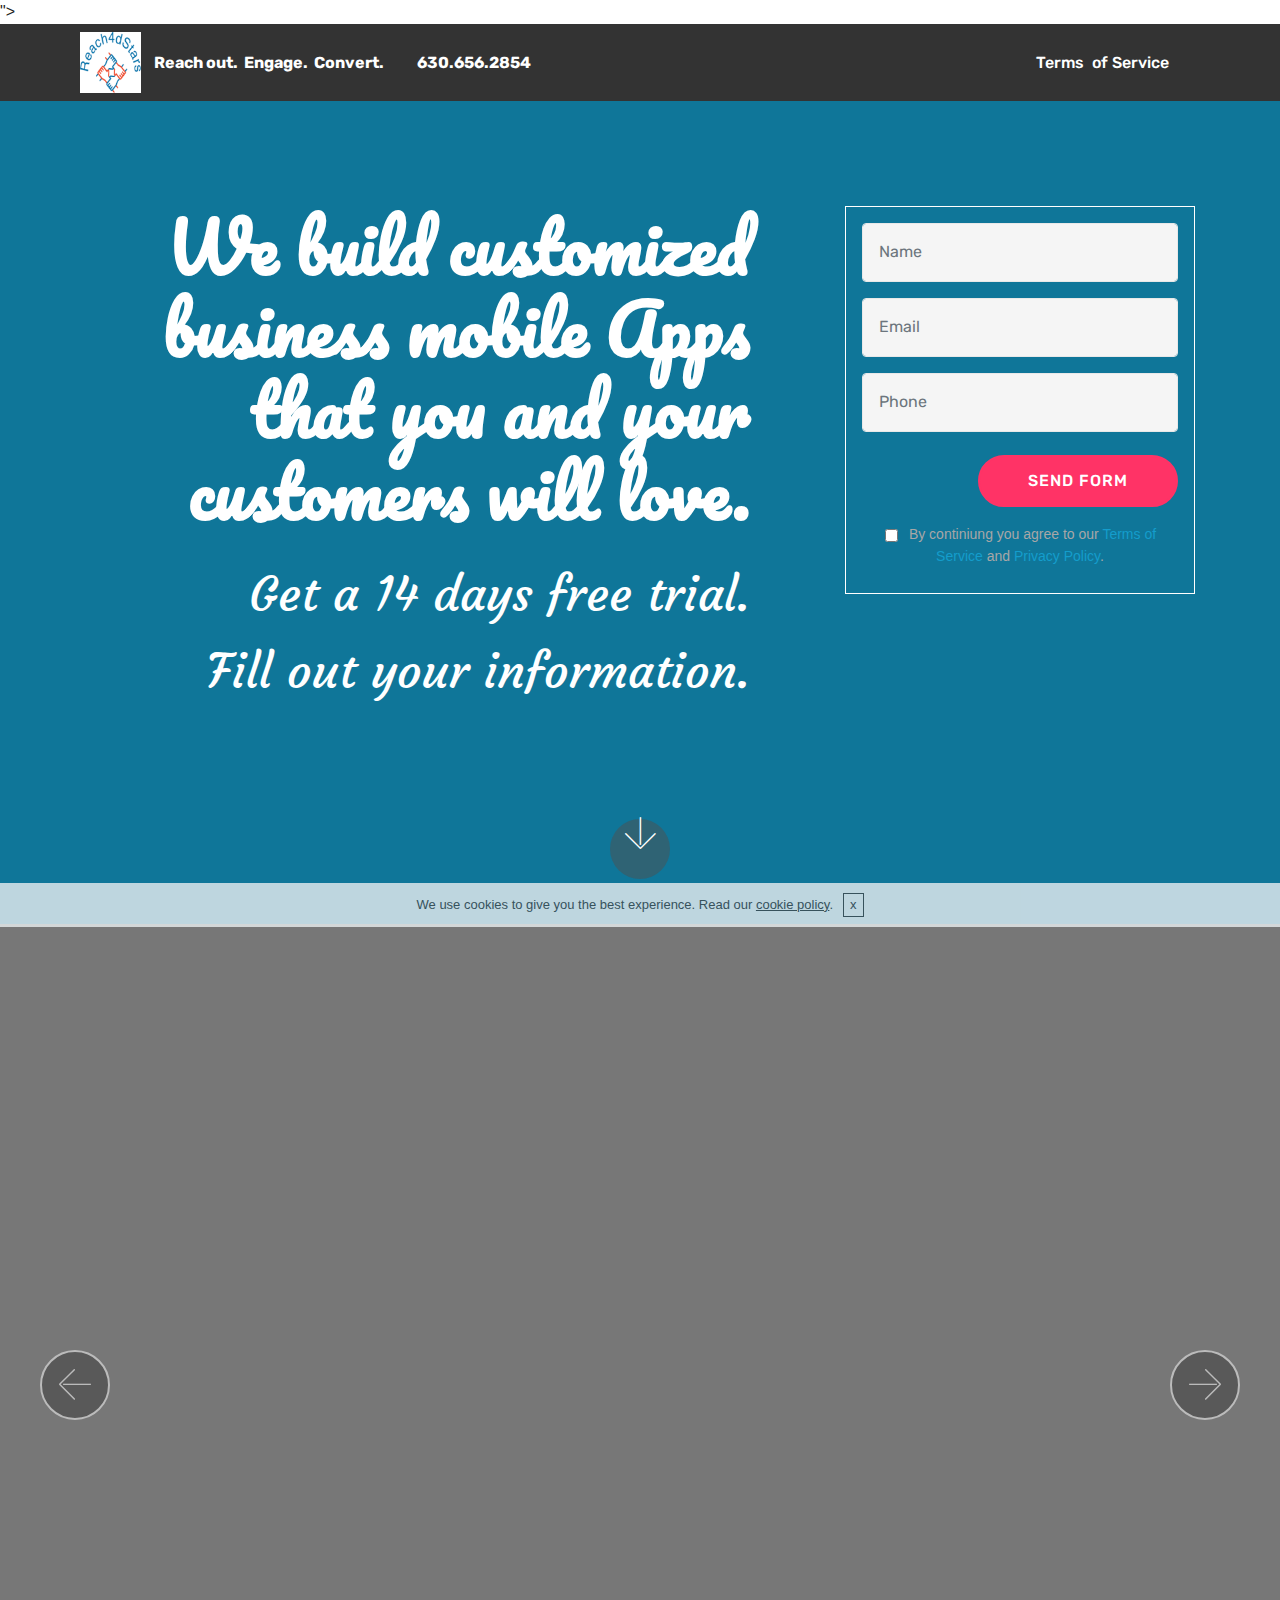
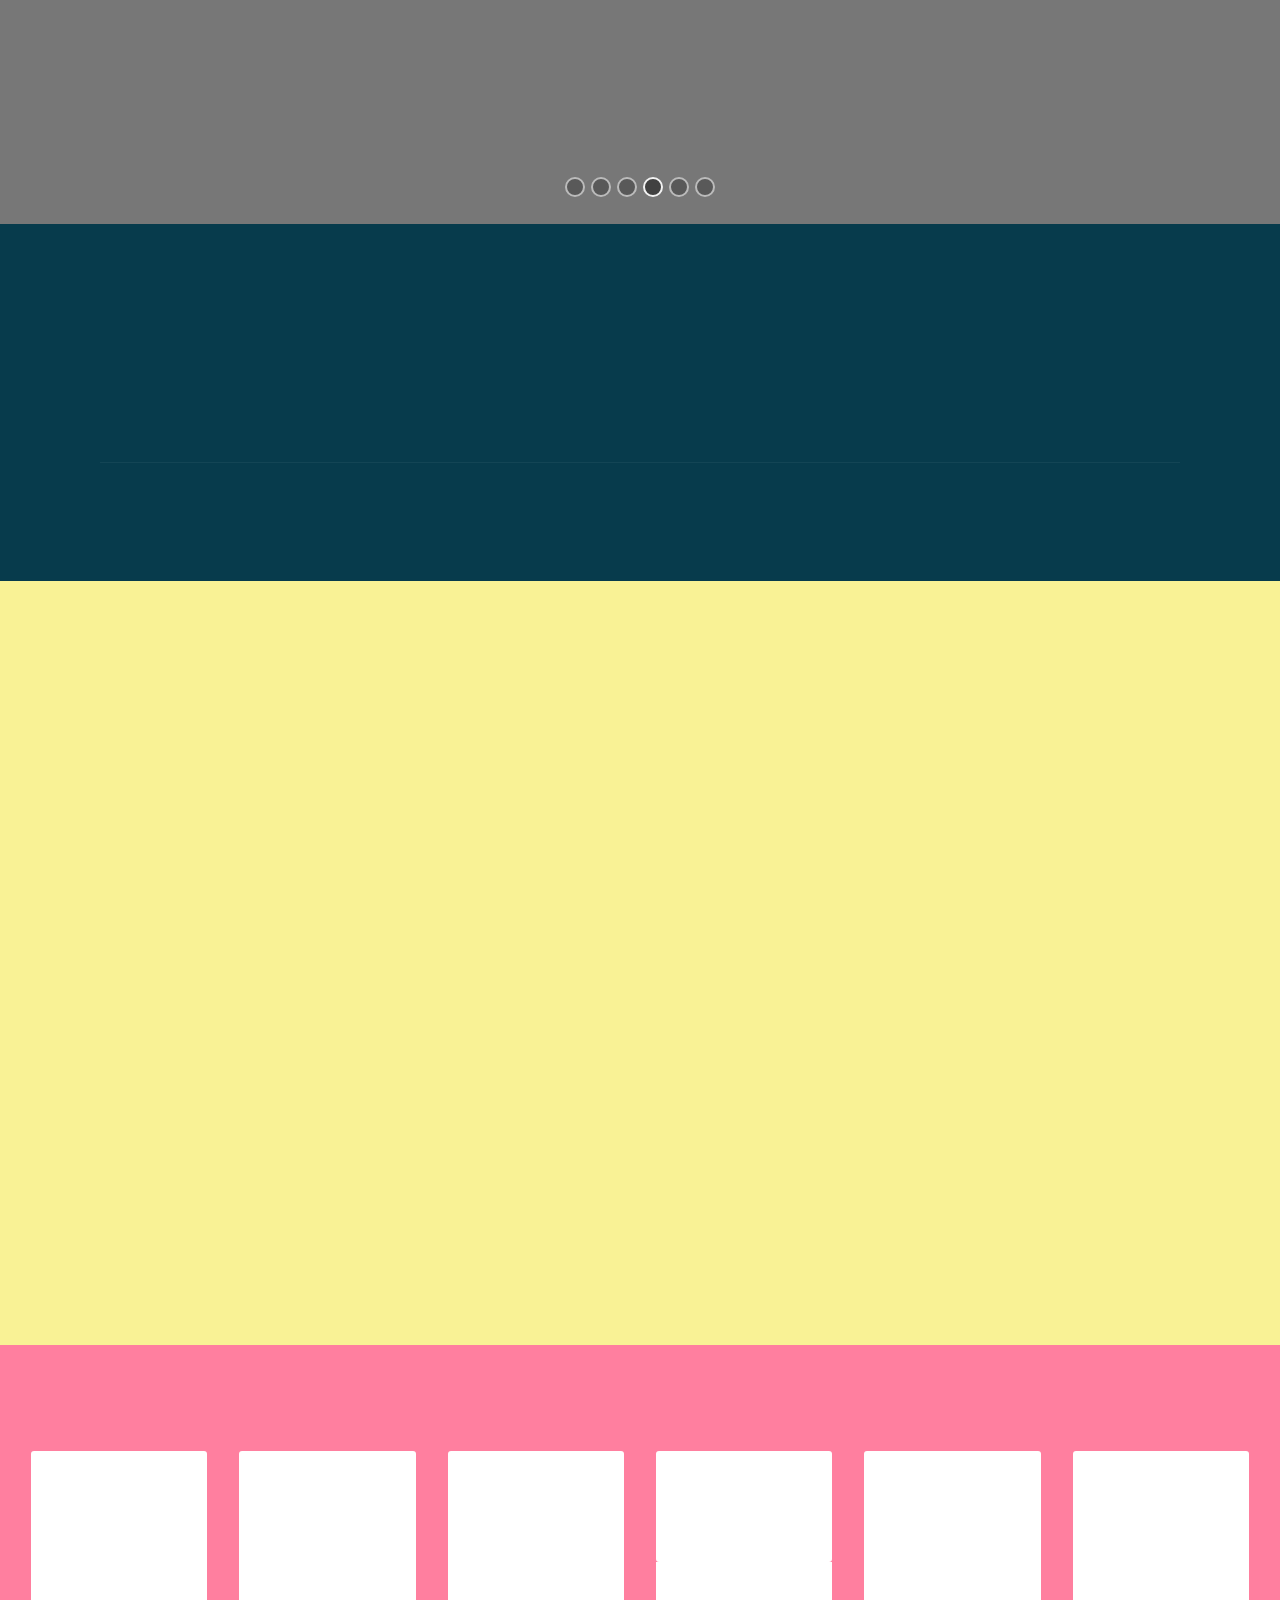
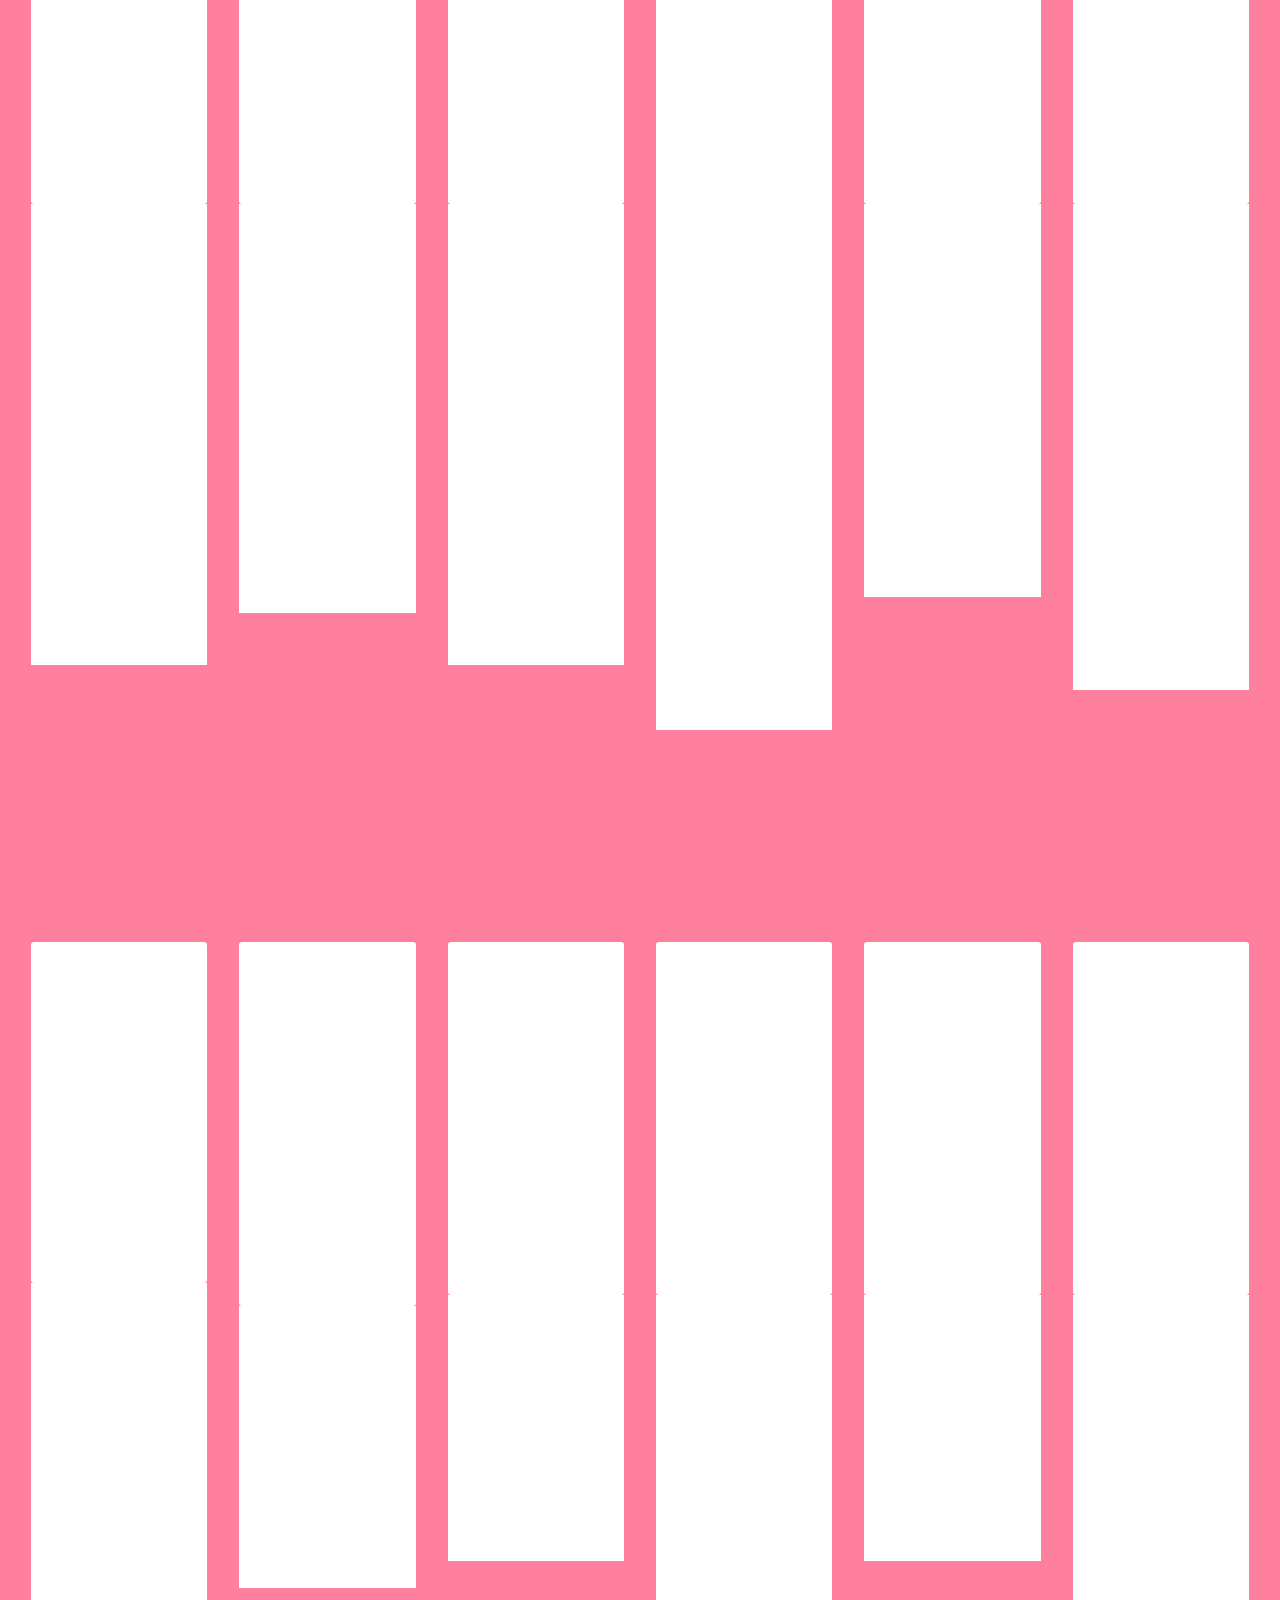
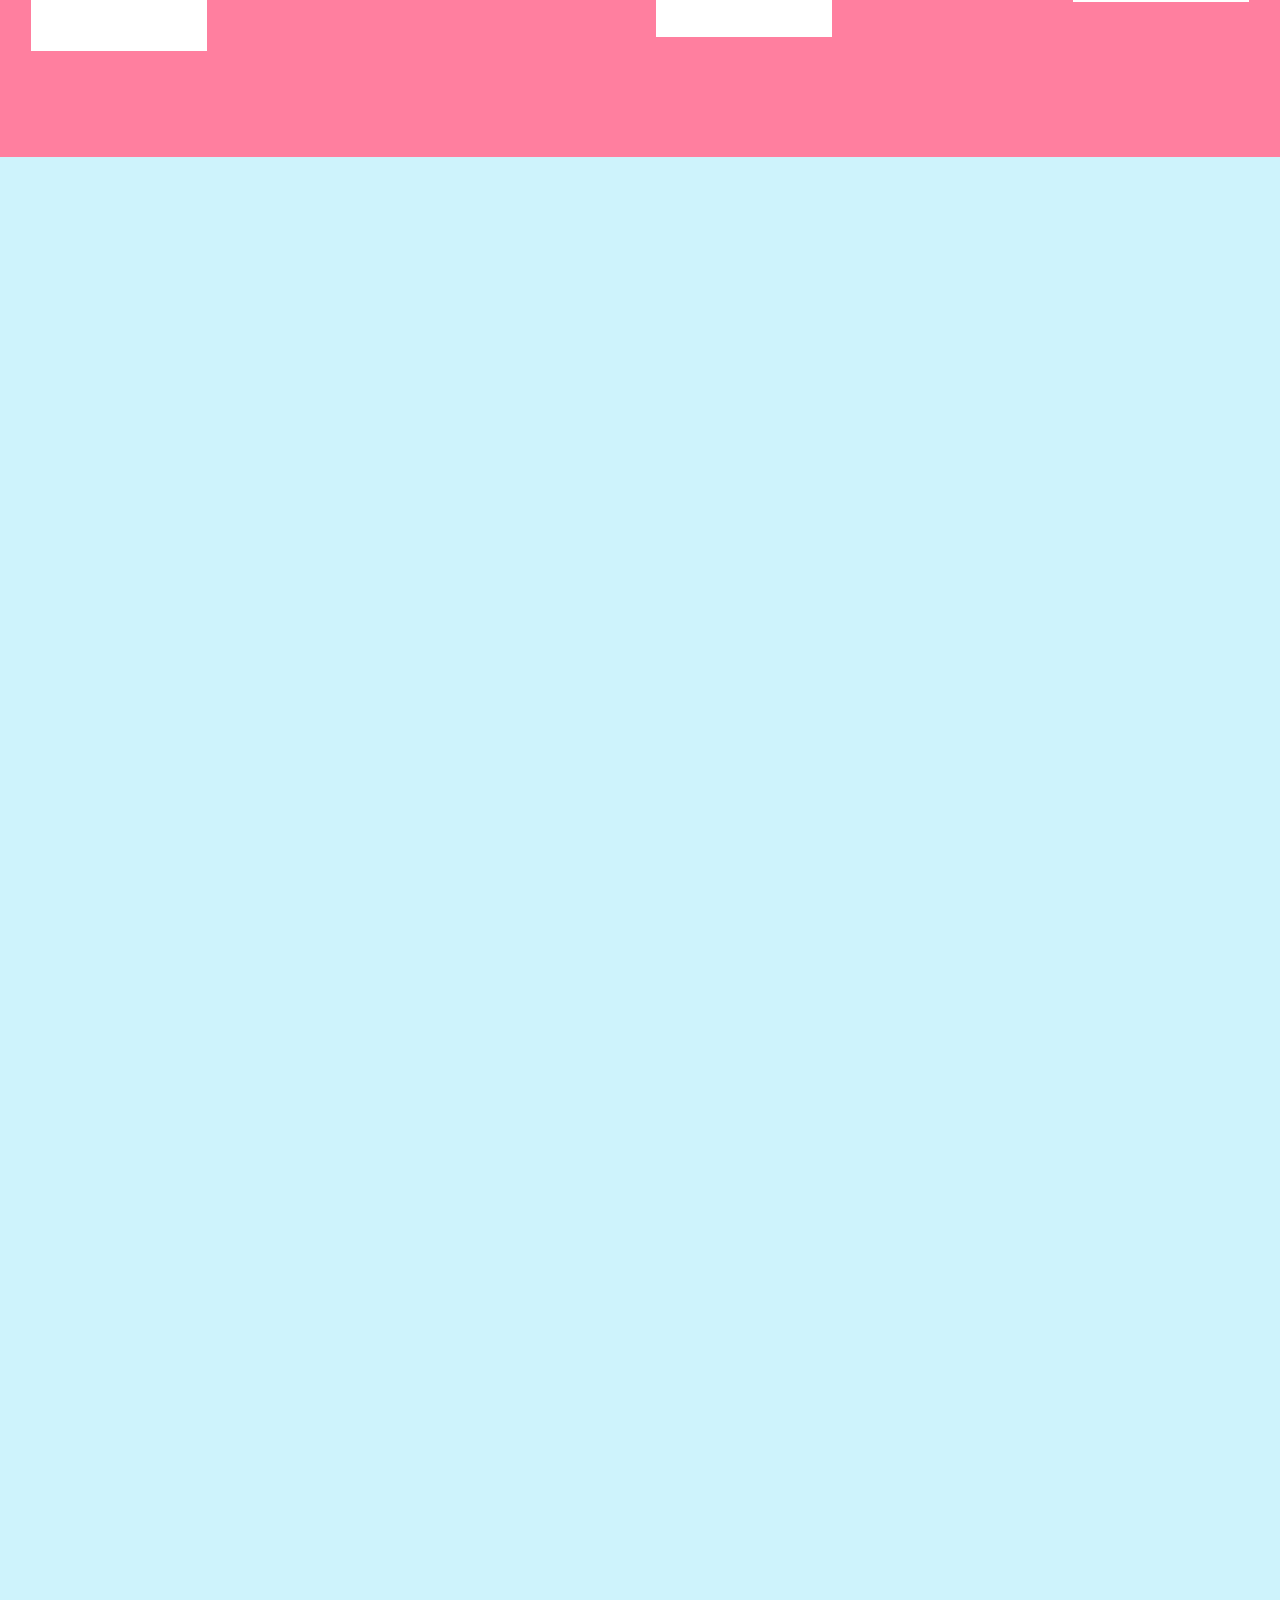
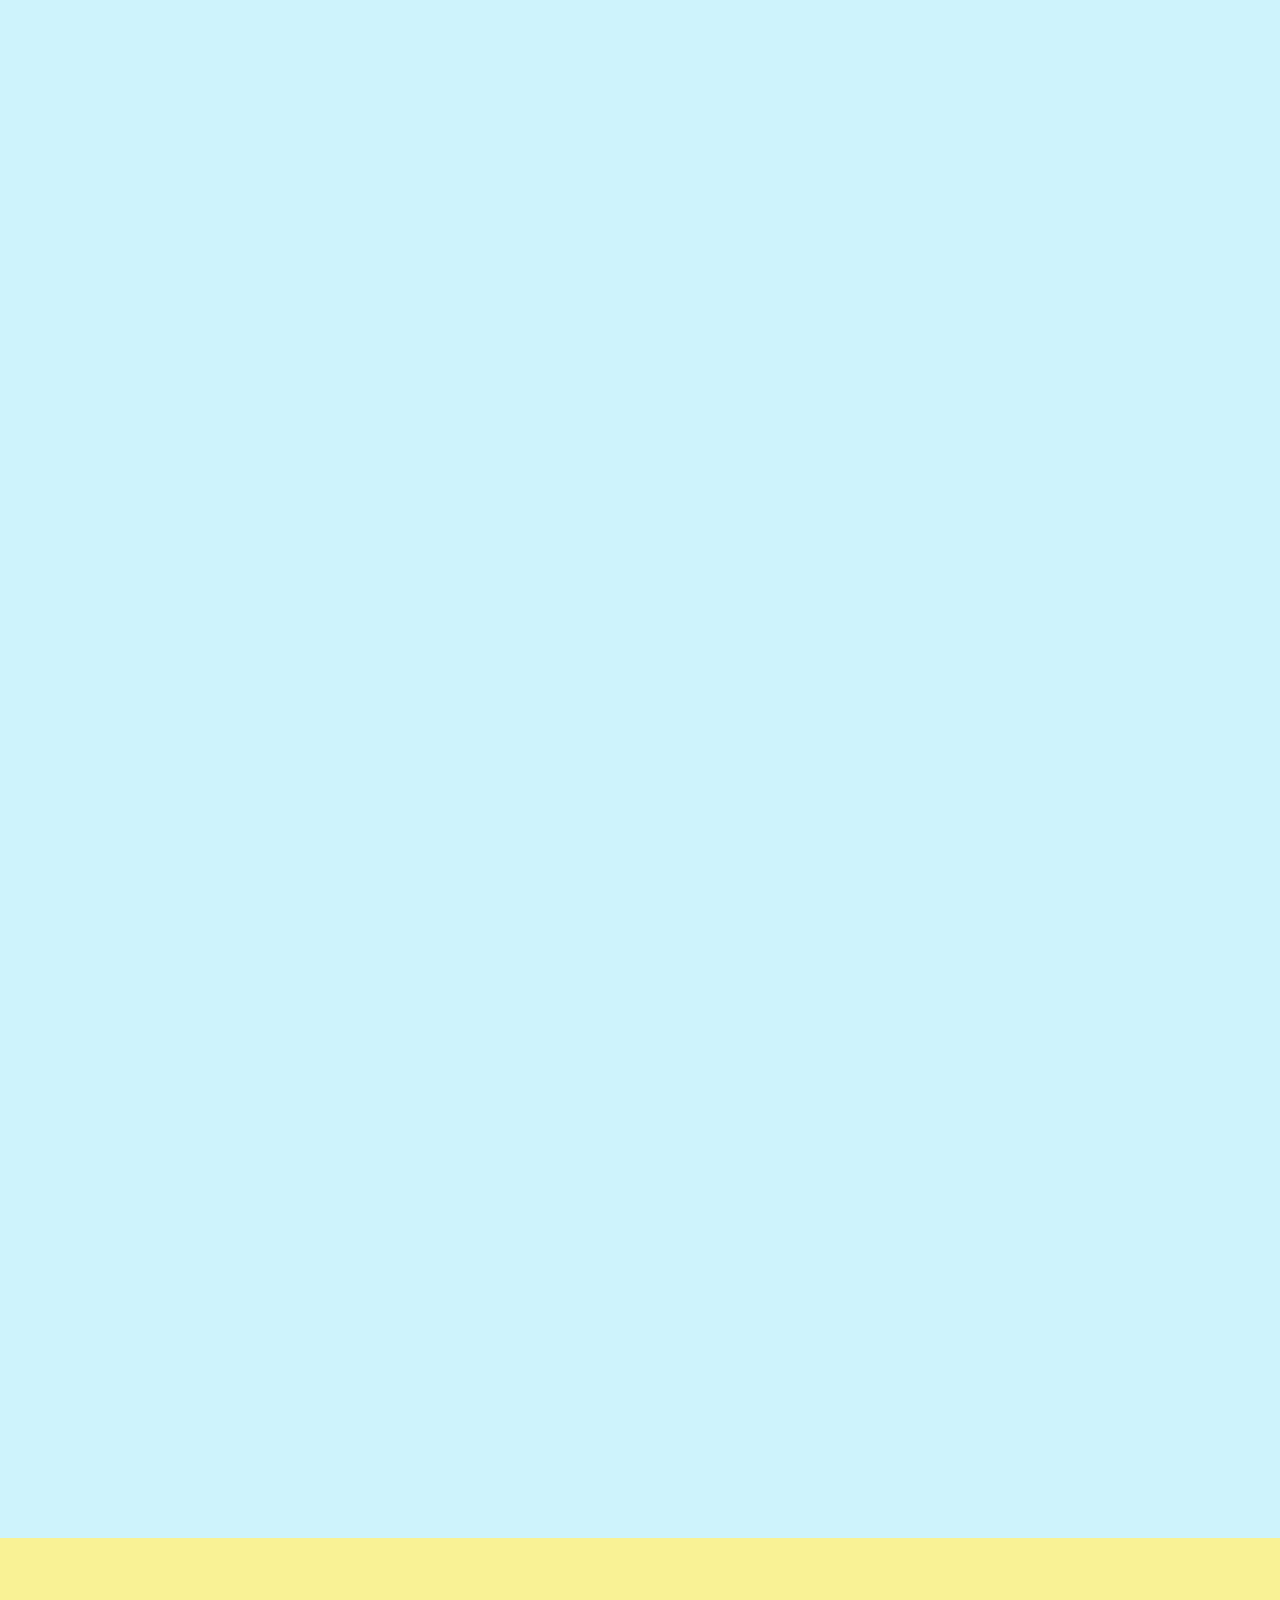
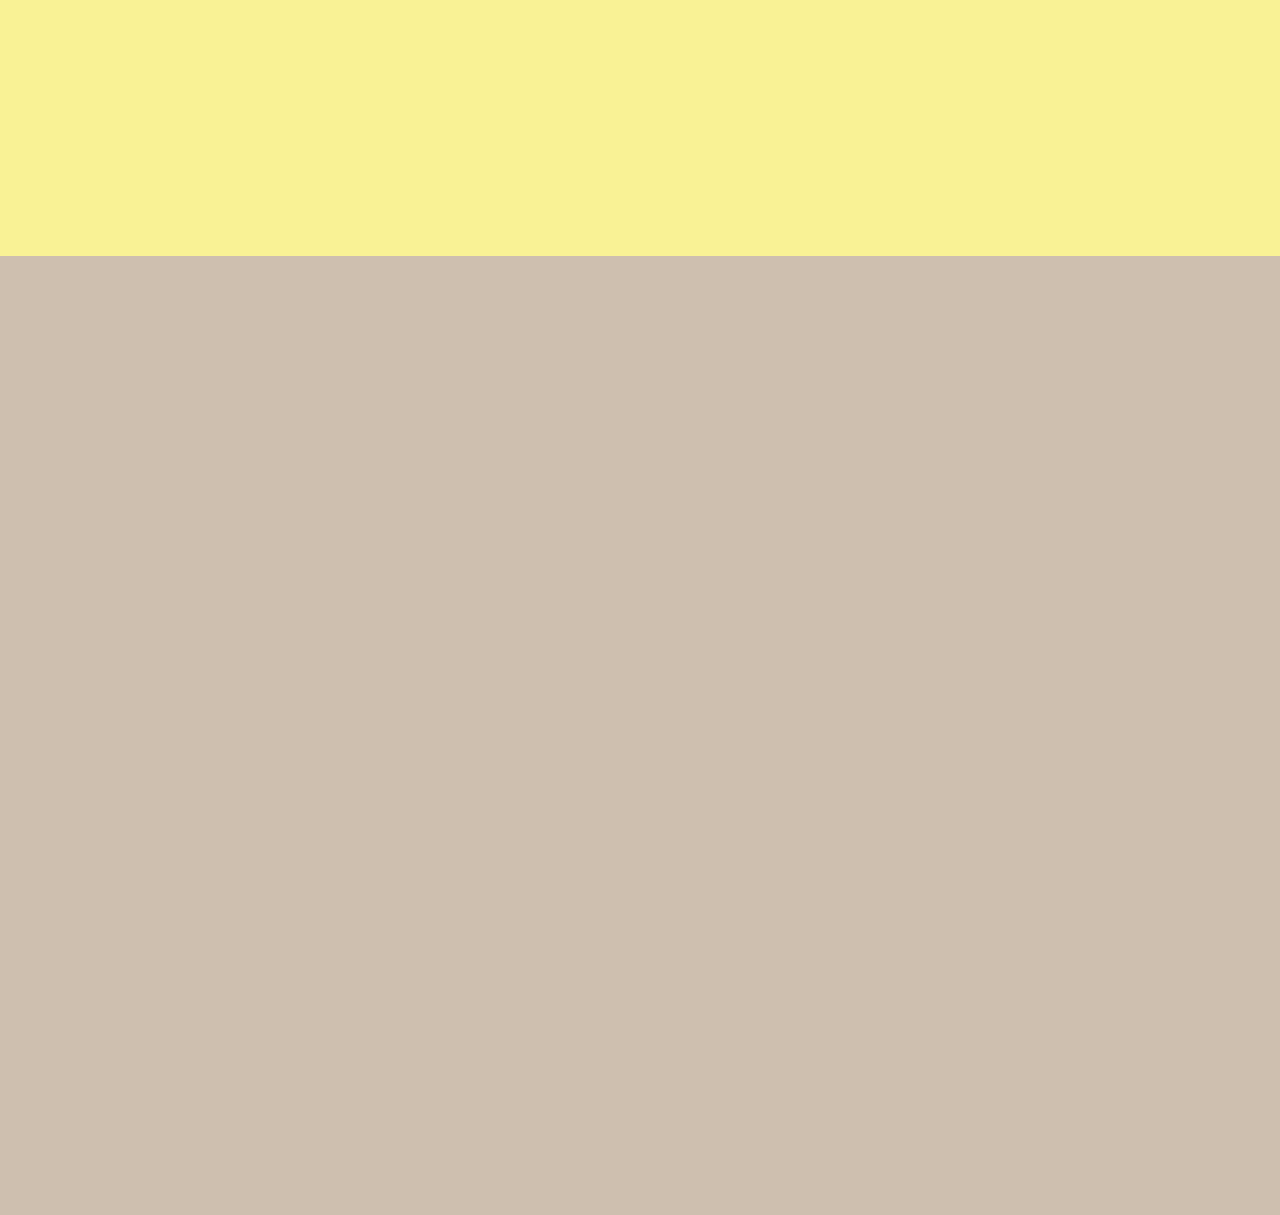
<file: app_builder/index.html>
<!DOCTYPE html>
<html >
<head>
  <!-- Site made with Mobirise Website Builder v4.7.7, https://mobirise.com -->
  <meta charset="UTF-8">
  <meta http-equiv="X-UA-Compatible" content="IE=edge">
  <meta name="generator" content="Mobirise v4.7.7, mobirise.com">
  <meta name="viewport" content="width=device-width, initial-scale=1, minimum-scale=1">
  <link rel="shortcut icon" href="assets/images/logo75-96x96.png" type="image/x-icon">
  <meta name="description" content="<!--metatags-->
<app builder, Reach4dStar app creator, 630 656 2854, Frances Endencia </>

<!-- Facebook Pixel Code -->
<script>
  !function(f,b,e,v,n,t,s)
  {if(f.fbq)return;n=f.fbq=function(){n.callMethod?
  n.callMethod.apply(n,arguments):n.queue.push(arguments)};
  if(!f._fbq)f._fbq=n;n.push=n;n.loaded=!0;n.version='2.0';
  n.queue=[];t=b.createElement(e);t.async=!0;
  t.src=v;s=b.getElementsByTagName(e)[0];
  s.parentNode.insertBefore(t,s)}(window, document,'script',
  'https://connect.facebook.net/en_US/fbevents.js');
  fbq('init', '760029614157527');
  fbq('track', 'PageView');
</script>
<noscript><img height="1" width="1" style="display:none"
  src="https://www.facebook.com/tr?id=760029614157527&ev=PageView&noscript=1"
/></noscript>
<!-- End Facebook Pixel Code -->">
  <title>Home</title>
  <link rel="stylesheet" href="assets/web/assets/mobirise-icons/mobirise-icons.css">
  <link rel="stylesheet" href="assets/tether/tether.min.css">
  <link rel="stylesheet" href="assets/bootstrap/css/bootstrap.min.css">
  <link rel="stylesheet" href="assets/bootstrap/css/bootstrap-grid.min.css">
  <link rel="stylesheet" href="assets/bootstrap/css/bootstrap-reboot.min.css">
  <link rel="stylesheet" href="assets/gdpr-plugin/gdpr-styles.css">
  <link rel="stylesheet" href="assets/animatecss/animate.min.css">
  <link rel="stylesheet" href="assets/socicon/css/styles.css">
  <link rel="stylesheet" href="assets/dropdown/css/style.css">
  <link rel="stylesheet" href="assets/theme/css/style.css">
  <link rel="stylesheet" href="assets/mobirise/css/mbr-additional.css" type="text/css">
  
  
  
</head>
<body>

<!-- Google Analytics -->
<!-- Global site tag (gtag.js) - Google Analytics -->
<script async src="https://www.googletagmanager.com/gtag/js?id=UA-121321414-1"></script>
<script>
  window.dataLayer = window.dataLayer || [];
  function gtag(){dataLayer.push(arguments);}
  gtag('js', new Date());

  gtag('config', 'UA-121321414-1');
</script>
<!-- Facebook Pixel Code -->
<script>
  !function(f,b,e,v,n,t,s)
  {if(f.fbq)return;n=f.fbq=function(){n.callMethod?
  n.callMethod.apply(n,arguments):n.queue.push(arguments)};
  if(!f._fbq)f._fbq=n;n.push=n;n.loaded=!0;n.version='2.0';
  n.queue=[];t=b.createElement(e);t.async=!0;
  t.src=v;s=b.getElementsByTagName(e)[0];
  s.parentNode.insertBefore(t,s)}(window, document,'script',
  'https://connect.facebook.net/en_US/fbevents.js');
  fbq('init', '760029614157527');
  fbq('track', 'PageView');
</script>
<noscript><img height="1" width="1" style="display:none"
  src="https://www.facebook.com/tr?id=760029614157527&ev=PageView&noscript=1"
/></noscript>
<!-- End Facebook Pixel Code -->

<!-- /Google Analytics -->


  <section class="menu cid-qTkzRZLJNu" once="menu" id="menu1-0">

    

    <nav class="navbar navbar-expand beta-menu navbar-dropdown align-items-center navbar-toggleable-sm">
        <button class="navbar-toggler navbar-toggler-right" type="button" data-toggle="collapse" data-target="#navbarSupportedContent" aria-controls="navbarSupportedContent" aria-expanded="false" aria-label="Toggle navigation">
            <div class="hamburger">
                <span></span>
                <span></span>
                <span></span>
                <span></span>
            </div>
        </button>
        <div class="menu-logo">
            <div class="navbar-brand">
                <span class="navbar-logo">
                    <a href="https://reach4dstar.com" target="_blank">
                         <img src="assets/images/logo75-96x96.png" alt="Mobirise" title="" style="height: 3.8rem;">
                    </a>
                </span>
                <span class="navbar-caption-wrap"><a class="navbar-caption text-white display-4" href="https://mobirise.com">Reach out. &nbsp;Engage. &nbsp;Convert. &nbsp; &nbsp; &nbsp; &nbsp; &nbsp; 630.656.2854 &nbsp; &nbsp; &nbsp; &nbsp; &nbsp; &nbsp; &nbsp; &nbsp; &nbsp; &nbsp; &nbsp; &nbsp; &nbsp; &nbsp; &nbsp; &nbsp; &nbsp; &nbsp; &nbsp; &nbsp; &nbsp; &nbsp; &nbsp; &nbsp; &nbsp; &nbsp; &nbsp; &nbsp; &nbsp; &nbsp; &nbsp; &nbsp; &nbsp; &nbsp; &nbsp; &nbsp; &nbsp; &nbsp; &nbsp; &nbsp; &nbsp; &nbsp; &nbsp; &nbsp;</a></span>
            </div>
        </div>
        <div class="collapse navbar-collapse" id="navbarSupportedContent">
            <ul class="navbar-nav nav-dropdown nav-right" data-app-modern-menu="true"><li class="nav-item">
                    <a class="nav-link link text-white display-4" href="page1.html" target="_blank">Terms &nbsp;of Service</a>
                </li>
                <li class="nav-item">
                    <a class="nav-link link text-white display-4" href="https://mobirise.com"></a>
                </li></ul>
            
        </div>
    </nav>
</section>

<section class="engine"><a href="https://mobirise.me/y">html website templates</a></section><section class="cid-qUBcYONJP8 mbr-fullscreen" id="header15-b">

    

    

    <div class="container align-right">
<div class="row">
    <div class="mbr-white col-lg-8 col-md-7 content-container">
        <h1 class="mbr-section-title mbr-bold pb-3 mbr-fonts-style display-1">We build customized business mobile Apps that you and your customers will love.</h1>
        <p class="mbr-text pb-3 mbr-fonts-style display-5">Get a 14 days free trial.<br> Fill out your information.</p>
    </div>
    <div class="col-lg-4 col-md-5">
    <div class="form-container">
        <div class="media-container-column" data-form-type="formoid">
            <div data-form-alert="" hidden="" class="align-center">
                Thanks for filling out the form!
            </div>
            <form class="mbr-form" action="https://mobirise.com/" method="post" data-form-title="Mobirise Form"><input type="hidden" name="email" data-form-email="true" value="steP8TBdZHtx/gTig2pyu+NeY1pBXsPEbhRAyFZq7ApyQSxdtgY/v8nGSvP0wQ5QaCyuUbWSau9OcYFufW+OjZ5e+nDaVCe6cIJvcpKSwONWcY0y7rMbrpJK+v56aozX" data-form-field="Email">
                <div data-for="name">
                    <div class="form-group">
                        <input type="text" class="form-control px-3" name="name" data-form-field="Name" placeholder="Name" required="" id="name-header15-b">
                    </div>
                </div>
                <div data-for="email">
                    <div class="form-group">
                        <input type="email" class="form-control px-3" name="email" data-form-field="Email" placeholder="Email" required="" id="email-header15-b">
                    </div>
                </div>
                <div data-for="phone">
                    <div class="form-group">
                        <input type="tel" class="form-control px-3" name="phone" data-form-field="Phone" placeholder="Phone" id="phone-header15-b">
                    </div>
                </div>
                
                <span class="input-group-btn">
                    <button href="" type="submit" class="btn btn-secondary btn-form display-4">SEND FORM</button>
                </span>
            <span class="gdpr-block "><label><input type="checkbox" name="gdpr" id="gdpr-header15-b" required="">By continiung you agree to our <a href="terms.html">Terms of Service</a> and <a href="policy.html">Privacy Policy</a>.</label></span></form>
        </div>
    </div>
    </div>
</div>
    </div>
    <div class="mbr-arrow hidden-sm-down" aria-hidden="true">
        <a href="#next">
            <i class="mbri-down mbr-iconfont"></i>
        </a>
    </div>
</section>

<section class="carousel slide cid-qUB692qXdG" data-interval="false" id="slider1-3">

    

    <div class="full-screen"><div class="mbr-slider slide carousel" data-pause="true" data-keyboard="false" data-ride="false" data-interval="false"><ol class="carousel-indicators"><li data-app-prevent-settings="" data-target="#slider1-3" data-slide-to="0"></li><li data-app-prevent-settings="" data-target="#slider1-3" data-slide-to="1"></li><li data-app-prevent-settings="" data-target="#slider1-3" data-slide-to="2"></li><li data-app-prevent-settings="" data-target="#slider1-3" class=" active" data-slide-to="3"></li><li data-app-prevent-settings="" data-target="#slider1-3" data-slide-to="4"></li><li data-app-prevent-settings="" data-target="#slider1-3" data-slide-to="5"></li></ol><div class="carousel-inner" role="listbox"><div class="carousel-item slider-fullscreen-image" data-bg-video-slide="false" style="background-image: url(assets/images/mobilefoodorder-716x478.jpg);"><div class="container container-slide"><div class="image_wrapper"><div class="mbr-overlay" style="opacity: 0.6;"></div><img src="assets/images/mobilefoodorder-716x478.jpg"><div class="carousel-caption justify-content-center"><div class="col-10 align-center"><h2 class="mbr-fonts-style display-1">Build your brand and customer loyalty<br>with great customer service.</h2><p class="lead mbr-text mbr-fonts-style display-5">Create customer loyalty programs that your customers would love. 
<br>Provide an easy reward system that is interesting (or “the perks”) 
<br>so they continue to come again and again. &nbsp;<br></p></div></div></div></div></div><div class="carousel-item slider-fullscreen-image" data-bg-video-slide="false" style="background-image: url(assets/images/francesendenciaapp3-400x800.png);"><div class="container container-slide"><div class="image_wrapper"><div class="mbr-overlay"></div><img src="assets/images/francesendenciaapp3-400x800.png"><div class="carousel-caption justify-content-center"><div class="col-10 align-left"><h2 class="mbr-fonts-style display-1">Restaurant Mobile Order App</h2><p class="lead mbr-text mbr-fonts-style display-5"><br>Customers can view the menu, book a table, order food, <br>&nbsp;use digital coupons &amp; loyalty cards</p></div></div></div></div></div><div class="carousel-item slider-fullscreen-image" data-bg-video-slide="false" style="background-image: url(assets/images/app-289x215.png);"><div class="container container-slide"><div class="image_wrapper"><div class="mbr-overlay"></div><img src="assets/images/app-289x215.png"><div class="carousel-caption justify-content-center"><div class="col-10 align-right"><h2 class="mbr-fonts-style display-1">Customized Mobile Apps</h2><p class="lead mbr-text mbr-fonts-style display-5">Build a mobile app that you and your customers will love.<br>Choose your favorite colors, design and features.</p><div class="mbr-section-btn" buttons="0"><a class="btn btn-info display-4" href="https://mobirise.com">Androids</a> <a class="btn  btn-white-outline display-4" href="https://mobirise.com">IPhones</a></div></div></div></div></div></div><div class="carousel-item slider-fullscreen-image active" data-bg-video-slide="https://www.youtube.com/watch?v=lYruFZmxQ0c"><div class="mbr-overlay"></div><div class="container container-slide"><div class="image_wrapper"><img src="assets/images/1.jpg" style="opacity: 0;"><div class="carousel-caption justify-content-center"><div class="col-10 align-center"><h2 class="mbr-fonts-style display-1"></h2><p class="lead mbr-text mbr-fonts-style display-5"></p></div></div></div></div></div><div class="carousel-item slider-fullscreen-image" data-bg-video-slide="false" style="background-image: url(assets/images/cabinet1367x980-1367x1822.jpg);"><div class="container container-slide"><div class="image_wrapper"><div class="mbr-overlay"></div><img src="assets/images/cabinet1367x980-1367x1822.jpg"><div class="carousel-caption justify-content-center"><div class="col-10 align-right"><h2 class="mbr-fonts-style display-1">Website Integration, Social Media</h2><p class="lead mbr-text mbr-fonts-style display-5">Facebook, &nbsp;Twitter, &nbsp;Instagram, &nbsp;Flickr</p><div class="mbr-section-btn" buttons="0"><a class="btn btn-info display-4" href="https://mobirise.com">Androids</a> <a class="btn  btn-white-outline display-4" href="https://mobirise.com">IPhones</a></div></div></div></div></div></div><div class="carousel-item slider-fullscreen-image" data-bg-video-slide="false" style="background-image: url(assets/images/mbr-1620x1080.jpg);"><div class="container container-slide"><div class="image_wrapper"><div class="mbr-overlay"></div><img src="assets/images/mbr-1620x1080.jpg"><div class="carousel-caption justify-content-center"><div class="col-10 align-right"><h2 class="mbr-fonts-style display-1">Push button notifications</h2><p class="lead mbr-text mbr-fonts-style display-5">Instant text messaging notifications</p><div class="mbr-section-btn" buttons="0"><a class="btn btn-info display-4" href="https://mobirise.com">Androids</a> <a class="btn  btn-white-outline display-4" href="https://mobirise.com">IPhones</a></div></div></div></div></div></div></div><a data-app-prevent-settings="" class="carousel-control carousel-control-prev" role="button" data-slide="prev" href="#slider1-3"><span aria-hidden="true" class="mbri-left mbr-iconfont"></span><span class="sr-only">Previous</span></a><a data-app-prevent-settings="" class="carousel-control carousel-control-next" role="button" data-slide="next" href="#slider1-3"><span aria-hidden="true" class="mbri-right mbr-iconfont"></span><span class="sr-only">Next</span></a></div></div>

</section>

<section class="cid-qTkAaeaxX5" id="footer1-2">

    

    

    <div class="container">
        <div class="media-container-row content text-white">
            <div class="col-12 col-md-3">
                <div class="media-wrap">
                    <a href="https://mobirise.com/">
                        <img src="assets/images/logo75-150x150.png" alt="Mobirise" title="">
                    </a>
                </div>
            </div>
            <div class="col-12 col-md-3 mbr-fonts-style display-7">
                <h5 class="pb-3">
                    Address
                </h5>
                <p class="mbr-text">1 Westbrook Corporate Center<br>Suite 300<br>Westchester IL 60154</p>
            </div>
            <div class="col-12 col-md-3 mbr-fonts-style display-7">
                <h5 class="pb-3">
                    Contacts
                </h5>
                <p class="mbr-text">
                    Email: <a href="mailto:fendencia@gmail.com">Frances@Reach4dstar.com</a><br>Phone: <a href="tel:6306562854">+1 (630) 656 2854</a><br><br></p>
            </div>
            <div class="col-12 col-md-3 mbr-fonts-style display-7">
                <h5 class="pb-3">
                    Links
                </h5>
                <p class="mbr-text"><a href="https://www.facebook.com/reach4dstar/" target="_blank">Facebook</a><br><a class="text-primary" href="page1.html" target="_blank">Terms of Service &nbsp;&nbsp;</a><br><a href="https://www.linkedin.com/in/frances-endencia-1254b712/detail/background-image/" target="_blank">LinkedIn</a></p>
            </div>
        </div>
        <div class="footer-lower">
            <div class="media-container-row">
                <div class="col-sm-12">
                    <hr>
                </div>
            </div>
            <div class="media-container-row mbr-white">
                <div class="col-sm-6 copyright">
                    <p class="mbr-text mbr-fonts-style display-7">Reach out. &nbsp;Engage. &nbsp;Convert.</p>
                </div>
                <div class="col-md-6">
                    <div class="social-list align-right">
                        <div class="soc-item">
                            <a href="https://twitter.com/mobirise" target="_blank">
                                <span class="socicon-twitter socicon mbr-iconfont mbr-iconfont-social"></span>
                            </a>
                        </div>
                        <div class="soc-item">
                            <a href="https://www.facebook.com/Reach4dstar-Mobile-Apps-761724480699980/" target="_blank">
                                <span class="mbr-iconfont mbr-iconfont-social socicon-facebook socicon"></span>
                            </a>
                        </div>
                        <div class="soc-item">
                            <a href="https://www.youtube.com/channel/UC2NI4PJsRn9_18Z72u7NwQA" target="_blank">
                                <span class="mbr-iconfont mbr-iconfont-social socicon-youtube socicon"></span>
                            </a>
                        </div>
                        <div class="soc-item">
                            <a href="https://instagram.com/reach4dstar_mobile_app" target="_blank">
                                <span class="mbr-iconfont mbr-iconfont-social socicon-instagram socicon"></span>
                            </a>
                        </div>
                        <div class="soc-item">
                            <a href="https://plus.google.com/+FrancesEndencia" target="_blank">
                                <span class="mbr-iconfont mbr-iconfont-social socicon-googleplus socicon"></span>
                            </a>
                        </div>
                        
                    </div>
                </div>
            </div>
        </div>
    </div>
</section>

<section class="features13 cid-qUClWi56z5" id="features13-f">

    

    
    <div class="container">
        <h2 class="mbr-section-title pb-3 mbr-fonts-style display-2">
            Mobile App Development</h2>

        <div class="media-container-row container">
            <div class="card col-12 col-md-6 p-5 m-3 align-center col-lg-4">
                <div class="card-img">
                    <img src="assets/images/mbr-1200x800.jpg" alt="Mobirise" title="">
                </div>
                <h4 class="card-title py-2 mbr-fonts-style display-5">
                    Over 30 different features&nbsp;</h4>
                <p class="mbr-text mbr-fonts-style display-7">
                    Choose the features&nbsp;<br>you want.</p>
            </div>
            <div class="card col-12 col-md-6 p-5 m-3 align-center col-lg-4">
                <div class="card-img">
                    <img src="assets/images/mbr-1-1200x800.jpg" alt="Mobirise" title="">
                </div>
                <h4 class="card-title py-2 mbr-fonts-style display-5"><em>
                    Choose your favorite<br>colors, design, logo,<br>video and Image files.</em></h4>
                <p class="mbr-text mbr-fonts-style display-7">Build it your way.</p>
            </div>
            <div class="card col-12 col-md-6 p-5 m-3 align-center col-lg-4">
                <div class="card-img">
                    <img src="assets/images/mbr-2-864x1080.jpg" alt="Mobirise" title="">
                </div>
                <h4 class="card-title py-2 mbr-fonts-style display-5"><br>We build your site.</h4>
                <p class="mbr-text mbr-fonts-style display-7">Statistics show that people spend more time in their phone.<br> Put your business in their phone.</p>
            </div>    
        </div>
</div></section>

<section class="features17 cid-qUDW1QW8qD" id="features17-j">
    
    

    
    <div class="container-fluid">
        <div class="media-container-row">
            <div class="card p-3 col-12 col-md-6 col-lg-2">
                <div class="card-wrapper">
                    <div class="card-img">
                        <img src="assets/images/chicago11-1-400x800.png" alt="Mobirise" title="">
                    </div>
                    <div class="card-box">
                        <h4 class="card-title pb-3 mbr-fonts-style display-7">
                            Website Integration</h4>
                        <p class="mbr-text mbr-fonts-style display-7">
                            Integrate your website to the app. &nbsp;Customers get your latest blog posts with RSS feeds. &nbsp;Google Analytics track the performance of your app. Static page(s).</p>
                    </div>
                </div>
            </div>

            <div class="card p-3 col-12 col-md-6 col-lg-2">
                <div class="card-wrapper">
                    <div class="card-img">
                        <img src="assets/images/chicago13-1-400x800.png" alt="Mobirise" title="">
                    </div>
                    <div class="card-box">
                        <h4 class="card-title pb-3 mbr-fonts-style display-7">
                            Design your site</h4>
                        <p class="mbr-text mbr-fonts-style display-7">
                            Customize your site with different layouts, use your favorite colors, logo. Integrate your social media: &nbsp;Facebook,<br>Twitter, Instagram</p>
                    </div>
                </div>
            </div>

            <div class="card p-3 col-12 col-md-6 col-lg-2">
                <div class="card-wrapper">
                    <div class="card-img">
                        <img src="assets/images/chicago7-1-400x800.png" alt="Mobirise" title="">
                    </div>
                    <div class="card-box">
                        <h4 class="card-title pb-3 mbr-fonts-style display-7">
                            Directory &amp; Member Only</h4>
                        <p class="mbr-text mbr-fonts-style display-7">
                            Promote different businesses / locations <br>with the directory. &nbsp;Perfect for realtors and promoting different businesses. Members only protection.</p>
                    </div>
                </div>
            </div>

            <div class="card p-3 col-12 col-md-6 col-lg-2">
                <div class="card-wrapper">
                    <div class="card-img">
                        <img src="assets/images/app-store-google-store-icons-320x202.jpg" alt="Mobirise" title="">
                    </div>
                    <div class="card-box">
                        <h4 class="card-title pb-3 mbr-fonts-style display-7">Unlimited Downloads</h4>
                        <p class="mbr-text mbr-fonts-style display-7"><strong>Reach out.</strong><br>Give your customers<br>an incentive<br>"the perks"<br>to download<br>the app.<br><strong>Engage.</strong><br>Frequent<br>communications&nbsp;<br>plus<br>great customer&nbsp;<br>service<br>lead to<br>loyal customers.<br><strong>Convert.</strong><br>Give your<br>customers<br>a reason<br>for them to<br>come back<br>again &amp; &nbsp;again.<br></p>
                    </div>
                </div>
            </div>
            <div class="card p-3 col-12 col-md-6 col-lg-2">
                <div class="card-wrapper">
                    <div class="card-img">
                        <img src="assets/images/chicago9-1-400x800.png" alt="Mobirise" title="">
                    </div>
                    <div class="card-box">
                        <h4 class="card-title pb-3 mbr-fonts-style display-7">
                            Galleries</h4>
                        <p class="mbr-text mbr-fonts-style display-7">Make your app beautiful.<br>Utilize galleries to promote.&nbsp;<br>Video &amp; audio tutorials <br>to teach<br>Image, video and audio galleries.</p>
                    </div>
                </div>
            </div>
            <div class="card p-3 col-12 col-md-6 col-lg-2">
                <div class="card-wrapper">
                    <div class="card-img">
                        <img src="assets/images/chicago10-1-400x800.png" alt="Mobirise" title="">
                    </div>
                    <div class="card-box">
                        <h4 class="card-title pb-3 mbr-fonts-style display-7">
                            Mobile Friendly
                        </h4>
                        <p class="mbr-text mbr-fonts-style display-7">
                            Customers can contact you by email, phone calls or text messaging. &nbsp;Build your email list. Push button messaging provide instant text messages to their phone.&nbsp;</p>
                    </div>
                </div>
            </div>
        </div>
    </div>
</section>

<section class="features17 cid-qUDZmfzDB9" id="features17-k">
    
    

    
    <div class="container-fluid">
        <div class="media-container-row">
            <div class="card p-3 col-12 col-md-6 col-lg-2">
                <div class="card-wrapper">
                    <div class="card-img">
                        <img src="assets/images/commercialloans5-1-560x1083.png" alt="Mobirise" title="">
                    </div>
                    <div class="card-box">
                        <h4 class="card-title pb-3 mbr-fonts-style display-7">Forms</h4>
                        <p class="mbr-text mbr-fonts-style display-7">
                            Customized forms, &nbsp; Build your email list. &nbsp;Compatible with autoresponders Aweber, GetResponse, InfusionSoft &amp; MailChimp.</p>
                    </div>
                </div>
            </div>

            <div class="card p-3 col-12 col-md-6 col-lg-2">
                <div class="card-wrapper">
                    <div class="card-img">
                        <img src="assets/images/myrestaurant2-384x792.png" alt="Mobirise" title="">
                    </div>
                    <div class="card-box">
                        <h4 class="card-title pb-3 mbr-fonts-style display-7">
                            Restaurant Features</h4>
                        <p class="mbr-text mbr-fonts-style display-7">Menu, book a table, order food, digital coupons &amp; loyalty cards, location finder.</p>
                    </div>
                </div>
            </div>

            <div class="card p-3 col-12 col-md-6 col-lg-2">
                <div class="card-wrapper">
                    <div class="card-img">
                        <img src="assets/images/reach4dstarstaticpage-400x800.png" alt="Mobirise" title="">
                    </div>
                    <div class="card-box">
                        <h4 class="card-title pb-3 mbr-fonts-style display-7">Earn Money.</h4>
                        <p class="mbr-text mbr-fonts-style display-7">Build a store. Amazon, Shopify, Itunes&nbsp;or &nbsp;your custom store.<br><br></p>
                    </div>
                </div>
            </div>

            <div class="card p-3 col-12 col-md-6 col-lg-2">
                <div class="card-wrapper">
                    <div class="card-img">
                        <img src="assets/images/myrestaurantkolachifacebook-400x800.png" alt="Mobirise" title="">
                    </div>
                    <div class="card-box">
                        <h4 class="card-title pb-3 mbr-fonts-style display-7">
                            Social Media</h4>
                        <p class="mbr-text mbr-fonts-style display-7">
                           Put your social media in one platform for the latest updates. &nbsp; Facebook, Twitter,<br> Instagram, Flickr.</p>
                    </div>
                </div>
            </div>
            <div class="card p-3 col-12 col-md-6 col-lg-2">
                <div class="card-wrapper">
                    <div class="card-img">
                        <img src="assets/images/commercialloans1-400x800.png" alt="Mobirise" title="">
                    </div>
                    <div class="card-box">
                        <h4 class="card-title pb-3 mbr-fonts-style display-7">
                            PDF Reader&nbsp;</h4>
                        <p class="mbr-text mbr-fonts-style display-7">
                            Customers can view and read, download <br>and print pdf <br>documents.</p>
                    </div>
                </div>
            </div>
            <div class="card p-3 col-12 col-md-6 col-lg-2">
                <div class="card-wrapper">
                    <div class="card-img">
                        <img src="assets/images/myrestaurantlocatiiion-400x800.png" alt="Mobirise" title="">
                    </div>
                    <div class="card-box">
                        <h4 class="card-title pb-3 mbr-fonts-style display-7">
                            Location Finder</h4>
                        <p class="mbr-text mbr-fonts-style display-7">Help your customers&nbsp;<br>find your business<br> with the location<br>finder.</p>
                    </div>
                </div>
            </div>
        </div>
    </div>
</section>

<section class="mbr-section article content12 cid-qUFjAUotYa" id="content12-l">
     

    <div class="container">
        <div class="media-container-row">
            <div class="mbr-text counter-container col-12 col-md-8 mbr-fonts-style display-2">
                <ul>
                    <li><strong>Website Integration</strong></li><li><strong>RSS Feed</strong></li><li><strong>Static Page</strong></li><li><strong>Google Analytics</strong></li><li><strong>.pdf &nbsp;Reader</strong></li><li><strong>Directory</strong></li><li><strong>Event Calendar</strong></li><li><strong>Image Gallery</strong></li><li><strong>Video Gallery</strong></li><li><strong>Audio Gallery</strong></li><li><strong>Location Finder</strong></li><li><strong>Member Protection</strong></li><li><strong>Opt-in Form</strong></li><li><strong>Contact Form</strong></li><li><strong>Email Us</strong></li><li><strong>Real Time Appointments</strong></li><li><strong>Call us</strong></li><li><strong>Notes</strong></li><li><strong>Facebook</strong></li><li><strong>Twitter Feeds</strong></li><li><strong>Instagram</strong></li><li><strong>Flickr</strong></li><li><strong>Create a store: &nbsp;Amazon, Shopify, &nbsp;ITunes or&nbsp;</strong><strong>Custom&nbsp;</strong></li><li><strong>Admob</strong></li><li><strong>Digital Loyalty Cards</strong></li><li><strong>Coupons</strong></li><li><strong>Restaurants: &nbsp;Menu</strong></li><li><strong>Restaurants: &nbsp;Book a Table</strong></li><li><strong>Restaurants: &nbsp;Order Food</strong></li><li><strong>Push button notifications</strong></li>
                </ul>
            </div>
        </div>
    </div>
</section>

<section class="cid-qUFAq0M8qY" id="social-buttons3-p">
    
    

    

    <div class="container">
        <div class="media-container-row">
            <div class="col-md-8 align-center">
                <h2 class="pb-3 mbr-section-title mbr-fonts-style display-2">
                    SHARE THIS PAGE!
                </h2>
                <div>
                    <div class="mbr-social-likes">
                        <span class="btn btn-social socicon-bg-facebook facebook mx-2" title="Share link on Facebook">
                            <i class="socicon socicon-facebook"></i>
                        </span>
                        <span class="btn btn-social twitter socicon-bg-twitter mx-2" title="Share link on Twitter">
                            <i class="socicon socicon-twitter"></i>
                        </span>
                        <span class="btn btn-social plusone socicon-bg-googleplus mx-2" title="Share link on Google+">
                            <i class="socicon socicon-googleplus"></i>
                        </span>
                        
                        
                        <span class="btn btn-social pinterest socicon-bg-pinterest mx-2" title="Share link on Pinterest">
                            <i class="socicon socicon-pinterest"></i>
                        </span>
                        
                    </div>
                </div>
            </div>
        </div>
    </div>
</section>

<section class="mbr-section form1 cid-qUFBM9wLrj" id="form1-q">

    

    
    <div class="container">
        <div class="row justify-content-center">
            <div class="title col-12 col-lg-8">
                <h2 class="mbr-section-title align-center pb-3 mbr-fonts-style display-2">
                    CONTACT FORM
                </h2>
                <h3 class="mbr-section-subtitle align-center mbr-light pb-3 mbr-fonts-style display-5">Free 14 day trial!<br>Fill out the form for more<br>&nbsp;information about our services.</h3>
            </div>
        </div>
    </div>
    <div class="container">
        <div class="row justify-content-center">
            <div class="media-container-column col-lg-8" data-form-type="formoid">
                    <div data-form-alert="" hidden="">
                        Thanks for filling out the form!
                    </div>
            
                    <form class="mbr-form" action="https://mobirise.com/" method="post" data-form-title="Mobirise Form"><input type="hidden" name="email" data-form-email="true" value="mp8hw78AIv6ITwrRSWJpgX0pTMsDjUaMffg4Xn+HsK5nu8xlL7MEAxB7pCum7+HxUVLDIEd6SKmV41yTx0b08rdsRmgMhmzbhfAeRRoT+R3T+xYvmW1piSjfw0Crj8vl" data-form-field="Email">
                        <div class="row row-sm-offset">
                            <div class="col-md-4 multi-horizontal" data-for="name">
                                <div class="form-group">
                                    <label class="form-control-label mbr-fonts-style display-7" for="name-form1-q">Name</label>
                                    <input type="text" class="form-control" name="name" data-form-field="Name" required="" id="name-form1-q">
                                </div>
                            </div>
                            <div class="col-md-4 multi-horizontal" data-for="email">
                                <div class="form-group">
                                    <label class="form-control-label mbr-fonts-style display-7" for="email-form1-q">Email</label>
                                    <input type="email" class="form-control" name="email" data-form-field="Email" required="" id="email-form1-q">
                                </div>
                            </div>
                            <div class="col-md-4 multi-horizontal" data-for="phone">
                                <div class="form-group">
                                    <label class="form-control-label mbr-fonts-style display-7" for="phone-form1-q">Phone</label>
                                    <input type="tel" class="form-control" name="phone" data-form-field="Phone" id="phone-form1-q">
                                </div>
                            </div>
                        </div>
                        <div class="form-group" data-for="message">
                            <label class="form-control-label mbr-fonts-style display-7" for="message-form1-q">Message</label>
                            <textarea type="text" class="form-control" name="message" rows="7" data-form-field="Message" id="message-form1-q"></textarea>
                        </div>
            
                        <span class="input-group-btn"><button href="" type="submit" class="btn btn-primary btn-form display-4">SEND FORM</button></span>
                    <span class="gdpr-block "><label><input type="checkbox" name="gdpr" id="gdpr-form1-q" required="">By continiung you agree to our <a href="terms.html">Terms of Service</a> and <a href="policy.html">Privacy Policy</a>.</label></span></form>
            </div>
        </div>
    </div>
</section>


  <script src="assets/web/assets/jquery/jquery.min.js"></script>
  <script src="assets/popper/popper.min.js"></script>
  <script src="assets/tether/tether.min.js"></script>
  <script src="assets/bootstrap/js/bootstrap.min.js"></script>
  <script src="assets/smoothscroll/smooth-scroll.js"></script>
  <script src="assets/cookies-alert-plugin/cookies-alert-core.js"></script>
  <script src="assets/cookies-alert-plugin/cookies-alert-script.js"></script>
  <script src="assets/viewportchecker/jquery.viewportchecker.js"></script>
  <script src="assets/ytplayer/jquery.mb.ytplayer.min.js"></script>
  <script src="assets/vimeoplayer/jquery.mb.vimeo_player.js"></script>
  <script src="assets/bootstrapcarouselswipe/bootstrap-carousel-swipe.js"></script>
  <script src="assets/dropdown/js/script.min.js"></script>
  <script src="assets/touchswipe/jquery.touch-swipe.min.js"></script>
  <script src="assets/sociallikes/social-likes.js"></script>
  <script src="assets/theme/js/script.js"></script>
  <script src="assets/slidervideo/script.js"></script>
  <script src="assets/formoid/formoid.min.js"></script>
  
  
 <div id="scrollToTop" class="scrollToTop mbr-arrow-up"><a style="text-align: center;"><i></i></a></div>
    <input name="animation" type="hidden">
  <input name="cookieData" type="hidden" data-cookie-text="We use cookies to give you the best experience. Read our <a href='privacy.html'>cookie policy</a>.">
  </body>
</html>
</file>
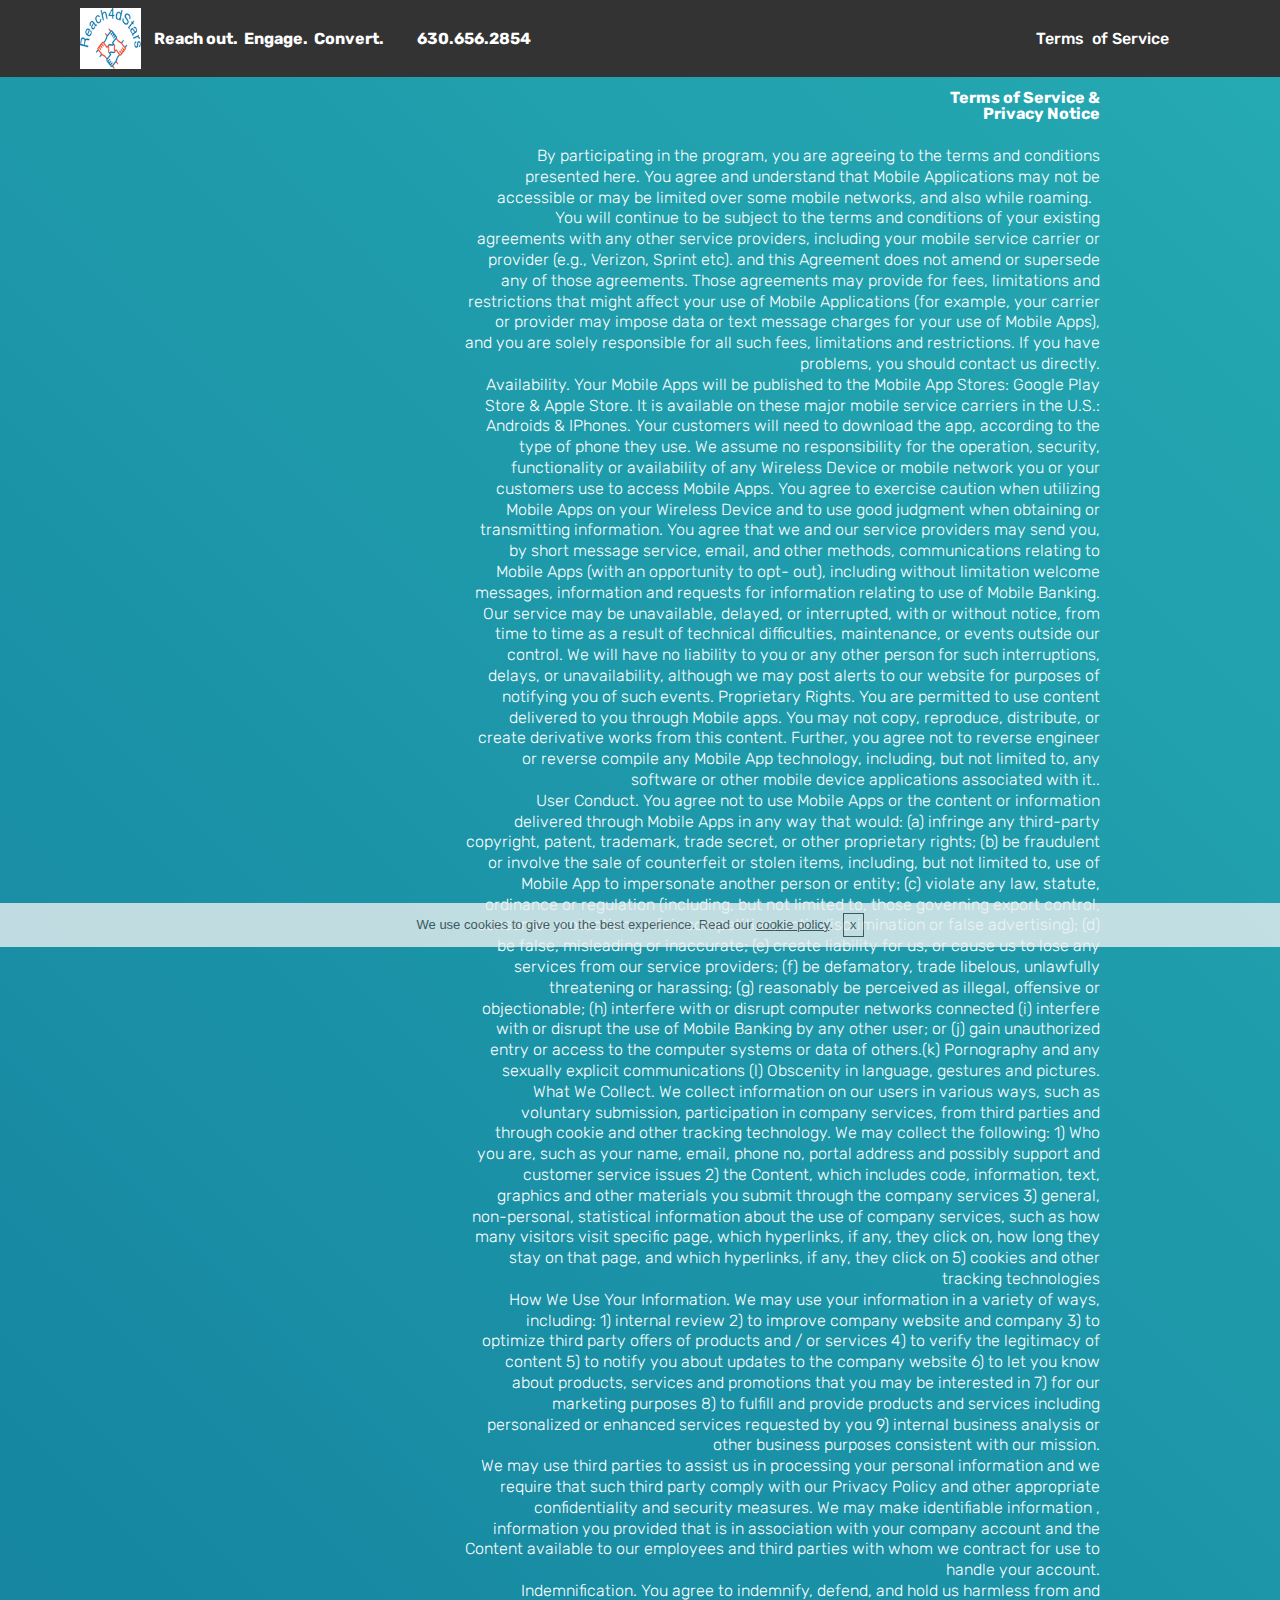
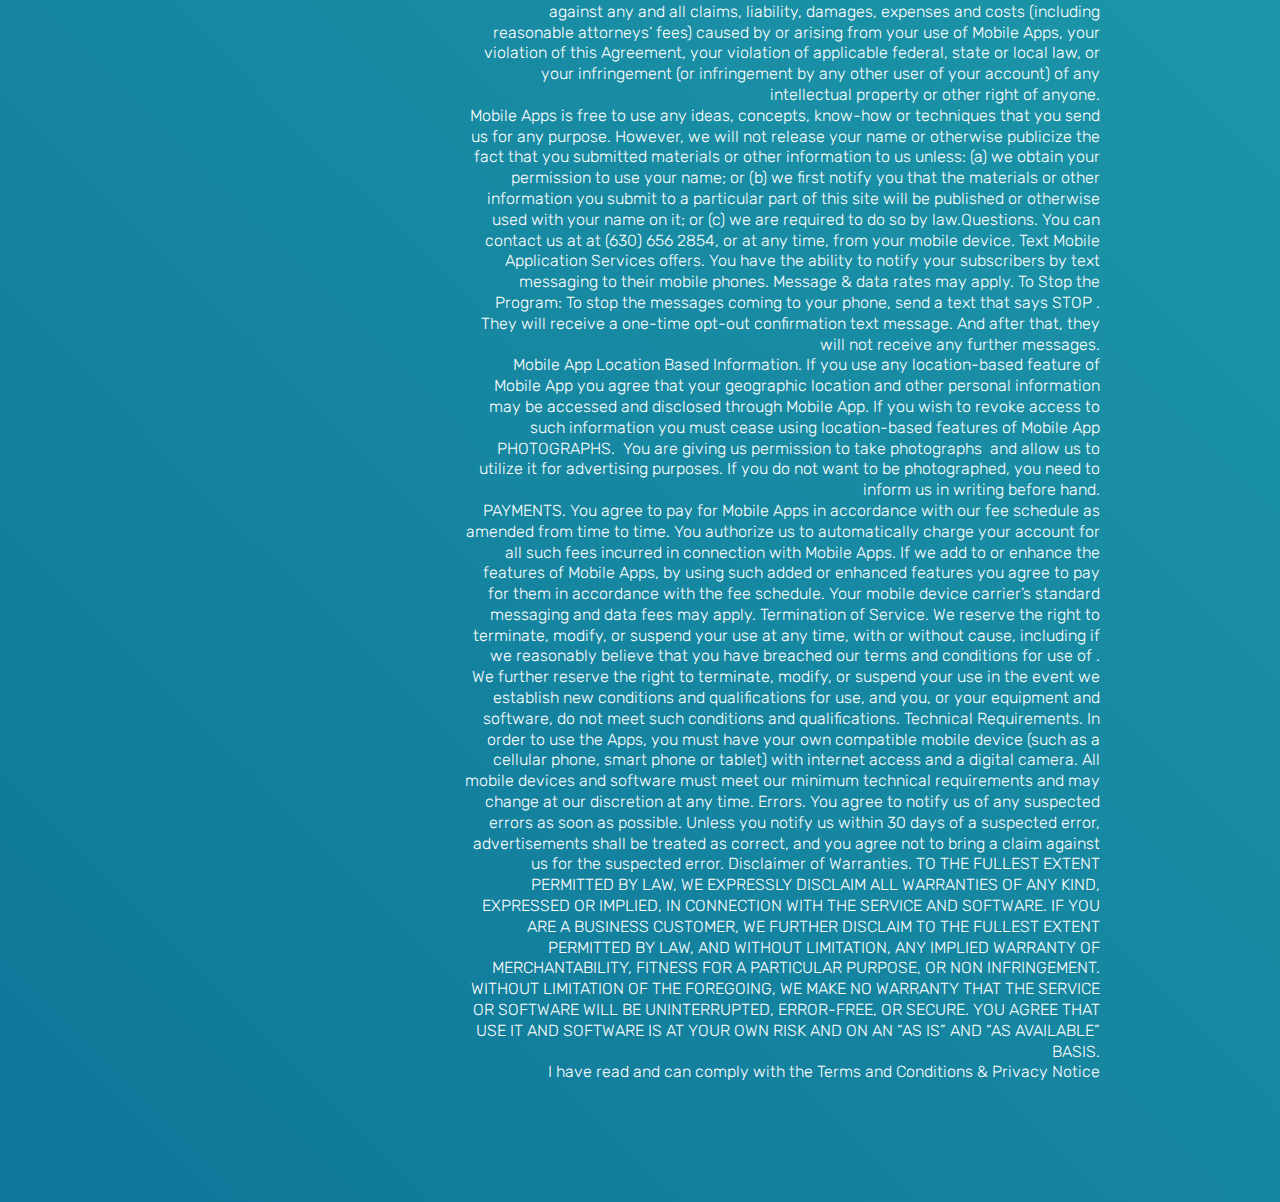
<file: app_builder/page1.html>
<!DOCTYPE html>
<html >
<head>
  <!-- Site made with Mobirise Website Builder v4.7.7, https://mobirise.com -->
  <meta charset="UTF-8">
  <meta http-equiv="X-UA-Compatible" content="IE=edge">
  <meta name="generator" content="Mobirise v4.7.7, mobirise.com">
  <meta name="viewport" content="width=device-width, initial-scale=1, minimum-scale=1">
  <link rel="shortcut icon" href="assets/images/logo75-96x96.png" type="image/x-icon">
  <meta name="description" content="Site Creator Description">
  <title>Terms of Service &amp; Privacy&nbsp;</title>
  <link rel="stylesheet" href="assets/web/assets/mobirise-icons/mobirise-icons.css">
  <link rel="stylesheet" href="assets/tether/tether.min.css">
  <link rel="stylesheet" href="assets/bootstrap/css/bootstrap.min.css">
  <link rel="stylesheet" href="assets/bootstrap/css/bootstrap-grid.min.css">
  <link rel="stylesheet" href="assets/bootstrap/css/bootstrap-reboot.min.css">
  <link rel="stylesheet" href="assets/dropdown/css/style.css">
  <link rel="stylesheet" href="assets/animatecss/animate.min.css">
  <link rel="stylesheet" href="assets/gdpr-plugin/gdpr-styles.css">
  <link rel="stylesheet" href="assets/theme/css/style.css">
  <link rel="stylesheet" href="assets/mobirise/css/mbr-additional.css" type="text/css">
  
  
  
</head>
<body>

<!-- Google Analytics -->
<!-- Global site tag (gtag.js) - Google Analytics -->
<script async src="https://www.googletagmanager.com/gtag/js?id=UA-121321414-1"></script>
<script>
  window.dataLayer = window.dataLayer || [];
  function gtag(){dataLayer.push(arguments);}
  gtag('js', new Date());

  gtag('config', 'UA-121321414-1');
</script>
<!-- Facebook Pixel Code -->
<script>
  !function(f,b,e,v,n,t,s)
  {if(f.fbq)return;n=f.fbq=function(){n.callMethod?
  n.callMethod.apply(n,arguments):n.queue.push(arguments)};
  if(!f._fbq)f._fbq=n;n.push=n;n.loaded=!0;n.version='2.0';
  n.queue=[];t=b.createElement(e);t.async=!0;
  t.src=v;s=b.getElementsByTagName(e)[0];
  s.parentNode.insertBefore(t,s)}(window, document,'script',
  'https://connect.facebook.net/en_US/fbevents.js');
  fbq('init', '760029614157527');
  fbq('track', 'PageView');
</script>
<noscript><img height="1" width="1" style="display:none"
  src="https://www.facebook.com/tr?id=760029614157527&ev=PageView&noscript=1"
/></noscript>
<!-- End Facebook Pixel Code -->

<!-- /Google Analytics -->


  <section class="menu cid-qTkzRZLJNu" once="menu" id="menu1-9">

    

    <nav class="navbar navbar-expand beta-menu navbar-dropdown align-items-center navbar-toggleable-sm">
        <button class="navbar-toggler navbar-toggler-right" type="button" data-toggle="collapse" data-target="#navbarSupportedContent" aria-controls="navbarSupportedContent" aria-expanded="false" aria-label="Toggle navigation">
            <div class="hamburger">
                <span></span>
                <span></span>
                <span></span>
                <span></span>
            </div>
        </button>
        <div class="menu-logo">
            <div class="navbar-brand">
                <span class="navbar-logo">
                    <a href="https://reach4dstar.com" target="_blank">
                         <img src="assets/images/logo75-96x96.png" alt="Mobirise" title="" style="height: 3.8rem;">
                    </a>
                </span>
                <span class="navbar-caption-wrap"><a class="navbar-caption text-white display-4" href="https://mobirise.com">Reach out. &nbsp;Engage. &nbsp;Convert. &nbsp; &nbsp; &nbsp; &nbsp; &nbsp; 630.656.2854 &nbsp; &nbsp; &nbsp; &nbsp; &nbsp; &nbsp; &nbsp; &nbsp; &nbsp; &nbsp; &nbsp; &nbsp; &nbsp; &nbsp; &nbsp; &nbsp; &nbsp; &nbsp; &nbsp; &nbsp; &nbsp; &nbsp; &nbsp; &nbsp; &nbsp; &nbsp; &nbsp; &nbsp; &nbsp; &nbsp; &nbsp; &nbsp; &nbsp; &nbsp; &nbsp; &nbsp; &nbsp; &nbsp; &nbsp; &nbsp; &nbsp; &nbsp; &nbsp; &nbsp;</a></span>
            </div>
        </div>
        <div class="collapse navbar-collapse" id="navbarSupportedContent">
            <ul class="navbar-nav nav-dropdown nav-right" data-app-modern-menu="true"><li class="nav-item">
                    <a class="nav-link link text-white display-4" href="page1.html" target="_blank">Terms &nbsp;of Service</a>
                </li>
                <li class="nav-item">
                    <a class="nav-link link text-white display-4" href="https://mobirise.com"></a>
                </li></ul>
            
        </div>
    </nav>
</section>

<section class="engine"><a href="https://mobirise.me/i">web creation software</a></section><section class="mbr-section info2 cid-qUCikcTicL" id="info2-d">

    

    

    <div class="container">
        <div class="row main justify-content-center">
            <div class="media-container-column col-12 col-lg-3 col-md-4">
                
            </div>
            <div class="media-container-column title col-12 col-lg-7 col-md-6">
                <h2 class="align-right mbr-bold mbr-white pb-3 mbr-fonts-style display-7">
                    Terms of Service &amp;<br> Privacy Notice</h2>
                <h3 class="mbr-section-subtitle align-right mbr-light mbr-white mbr-fonts-style display-7">&nbsp; By participating in the program, you are agreeing to the terms and conditions presented here. You agree and understand that Mobile Applications may not be accessible or may be limited over some mobile networks, and also while roaming. &nbsp;<div>You will continue to be subject to the terms and conditions of your existing agreements with any other service providers, including your mobile service carrier or provider (e.g., Verizon, Sprint etc). and this Agreement does not amend or supersede any of those agreements. Those agreements may provide for fees, limitations and restrictions that might affect your use of Mobile Applications (for example, your carrier or provider may impose data or text message charges for your use of Mobile Apps), and you are solely responsible for all such fees, limitations and restrictions. If you have problems, you should contact us directly. 
</div><div>Availability.  Your Mobile Apps will be published to  the Mobile App Stores:  Google Play Store &amp; Apple Store.  It is available on these major mobile service carriers in the U.S.: Androids &amp; IPhones.   Your customers will need to download the app, according to the type of phone they use.  We assume no responsibility for the operation, security, functionality or availability of any Wireless Device or mobile network you or your customers use to access Mobile Apps. You agree to exercise caution when utilizing Mobile Apps  on your Wireless Device and to use good judgment when obtaining or transmitting information.  You agree that we and our service providers may send you, by short message service, email, and other methods, communications relating to Mobile Apps (with an opportunity to opt- out), including without limitation welcome messages, information and requests for information relating to use of Mobile Banking.  
</div><div>Our service may be unavailable, delayed, or interrupted, with or without notice, from time to time as a result of technical difficulties, maintenance, or events outside our control. We will have no liability to you or any other person for such interruptions, delays, or unavailability, although we may post alerts to our website for purposes of notifying you of such events. Proprietary Rights. You are permitted to use content delivered to you through Mobile apps. You may not copy, reproduce, distribute, or create derivative works from this content. Further, you agree not to reverse engineer or reverse compile any Mobile App technology, including, but not limited to, any software or other mobile device applications associated with it..
</div><div>User Conduct. You agree not to use Mobile Apps or the content or information delivered through Mobile Apps in any way that would: (a) infringe any third-party copyright, patent, trademark, trade secret, or other proprietary rights; (b) be fraudulent or involve the sale of counterfeit or stolen items, including, but not limited to, use of Mobile App to impersonate another person or entity; (c) violate any law, statute, ordinance or regulation (including, but not limited to, those governing export control, consumer protection, unfair competition, anti- discrimination or false advertising); (d) be false, misleading or inaccurate; (e) create liability for us, or cause us to lose any services from our service providers; (f) be defamatory, trade libelous, unlawfully threatening or harassing; (g) reasonably be perceived as illegal, offensive or objectionable; (h) interfere with or disrupt computer networks connected  (i) interfere with or disrupt the use of Mobile Banking by any other user; or (j) gain unauthorized entry or access to the computer systems or data of others.(k) Pornography and any sexually explicit communications (l) Obscenity in language, gestures and pictures.
</div><div>What We Collect.  We collect information on our users in various ways, such as voluntary submission, participation in  company services, from third parties and through cookie and other tracking technology.  We may collect the following: 1)  Who you are, such as your name, email, phone no, portal address and possibly support and customer service issues 2) the Content, which includes code, information, text, graphics and other materials you submit through the company services 3) general, non-personal, statistical information about the use of company services, such as how many visitors visit specific page, which hyperlinks, if any, they click on, how long they stay on that page, and which hyperlinks, if any, they click on 5) cookies and other tracking technologies
</div><div>How We Use Your Information.  We may use your information in a variety of ways, including:  1) internal review  2) to improve company website and company 3) to optimize third party offers of products and / or services 4) to verify the legitimacy of content 5) to notify you about updates to the company website 6) to let you know about products, services and promotions that you may be interested in 7) for our marketing purposes 8) to fulfill and provide products and services including personalized or enhanced services requested by you 9)  internal business analysis or other business purposes consistent with our mission.
</div><div>We may use third parties to assist us in processing  your personal information and we require that such third party comply with our Privacy Policy and other appropriate confidentiality and security measures.  We may make identifiable information , information you provided that is in association with your company account and the Content  available to our employees  and third parties with whom we contract for use to handle your account.
</div><div>Indemnification. You agree to indemnify, defend, and hold us harmless from and against any and all claims, liability, damages, expenses and costs (including reasonable attorneys’ fees) caused by or arising from your use of Mobile Apps, your violation of this Agreement, your violation of applicable federal, state or local law, or your infringement (or infringement by any other user of your account) of any intellectual property or other right of anyone.
</div><div>Mobile Apps is free to use any ideas, concepts, know-how or techniques that you send us for any purpose. However, we will not release your name or otherwise publicize the fact that you submitted materials or other information to us unless: (a) we obtain your permission to use your name; or (b) we first notify you that the materials or other information you submit to a particular part of this site will be published or otherwise used with your name on it; or (c) we are required to do so by law.Questions. You can contact us at   at (630) 656 2854, or at any time, from your mobile device. Text Mobile Application  Services  offers.  You have the ability to notify your subscribers by text messaging to their mobile phones. Message &amp; data rates may apply. To Stop the Program: To stop the messages coming to your phone, send a text that says STOP .  They will receive a one-time opt-out confirmation text message. And after that, they will not receive any further messages. 
</div><div>Mobile App  Location Based Information. If you use any location-based feature of Mobile App you agree that your geographic location and other personal information may be accessed and disclosed through Mobile App. If you wish to revoke access to such information you must cease using location-based features of Mobile App</div>PHOTOGRAPHS. &nbsp;You are giving us permission to take photographs &nbsp;and allow us to utilize it for advertising purposes. If you do not want to be photographed, you need to inform us in writing before hand.<br><div> 
</div><div>PAYMENTS.  You agree to pay for Mobile Apps in accordance with our fee schedule as amended from time to time. You authorize us to automatically charge your account for all such fees incurred in connection with Mobile Apps. If we add to or enhance the features of Mobile Apps, by using such added or enhanced features you agree to pay for them in accordance with the fee schedule. Your mobile device carrier’s standard messaging and data fees may apply. Termination of Service. We reserve the right to terminate, modify, or suspend your use  at any time, with or without cause, including if we reasonably believe that you have breached our terms and conditions for use of .  We further reserve the right to terminate, modify, or suspend your use  in the event we establish new conditions and qualifications for use, and you, or your equipment and software, do not meet such conditions and qualifications. Technical Requirements. In order to use the Apps, you must have your own compatible mobile device (such as a cellular phone, smart phone or tablet) with internet access and a digital camera. All mobile devices and software must meet our minimum technical requirements and may change at our discretion at any time. Errors. You agree to notify us of any suspected errors as soon as possible. Unless you notify us within 30 days of a suspected error, advertisements  shall be treated as correct, and you agree not to bring a claim against us  for the suspected error. Disclaimer of Warranties. TO THE FULLEST EXTENT PERMITTED BY LAW, WE EXPRESSLY DISCLAIM ALL WARRANTIES OF ANY KIND, EXPRESSED OR IMPLIED, IN CONNECTION WITH THE SERVICE AND SOFTWARE. IF YOU ARE A BUSINESS CUSTOMER, WE FURTHER DISCLAIM TO THE FULLEST EXTENT PERMITTED BY LAW, AND WITHOUT LIMITATION, ANY IMPLIED WARRANTY OF MERCHANTABILITY, FITNESS FOR A PARTICULAR PURPOSE, OR NON INFRINGEMENT. WITHOUT LIMITATION OF THE FOREGOING, WE MAKE NO WARRANTY THAT THE   SERVICE OR SOFTWARE WILL BE UNINTERRUPTED, ERROR-FREE, OR SECURE. YOU AGREE THAT USE IT  AND SOFTWARE IS AT YOUR OWN RISK AND ON AN “AS IS” AND “AS AVAILABLE” BASIS. 
</div><div>
</div><div>I have read and can comply with the Terms and Conditions &amp; Privacy Notice
</div><div>
</div><div>
</div><div><br></div></h3>
            </div>
        </div>
    </div>
</section>


  <script src="assets/web/assets/jquery/jquery.min.js"></script>
  <script src="assets/popper/popper.min.js"></script>
  <script src="assets/tether/tether.min.js"></script>
  <script src="assets/bootstrap/js/bootstrap.min.js"></script>
  <script src="assets/smoothscroll/smooth-scroll.js"></script>
  <script src="assets/cookies-alert-plugin/cookies-alert-core.js"></script>
  <script src="assets/cookies-alert-plugin/cookies-alert-script.js"></script>
  <script src="assets/viewportchecker/jquery.viewportchecker.js"></script>
  <script src="assets/dropdown/js/script.min.js"></script>
  <script src="assets/touchswipe/jquery.touch-swipe.min.js"></script>
  <script src="assets/theme/js/script.js"></script>
  
  
 <div id="scrollToTop" class="scrollToTop mbr-arrow-up"><a style="text-align: center;"><i></i></a></div>
    <input name="animation" type="hidden">
  <input name="cookieData" type="hidden" data-cookie-text="We use cookies to give you the best experience. Read our <a href='privacy.html'>cookie policy</a>.">
  </body>
</html>
</file>
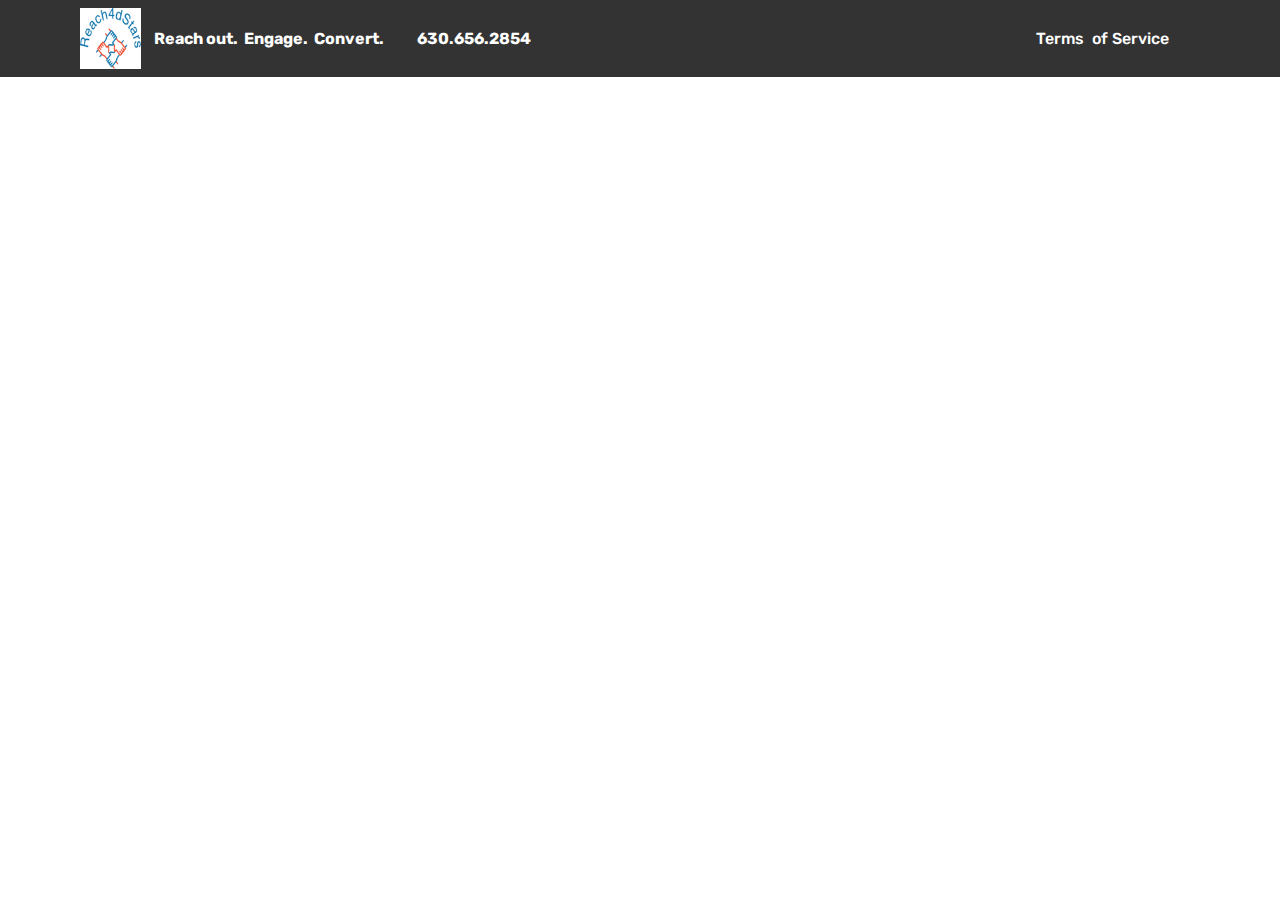
<file: app_builder/page2.html>
<!DOCTYPE html>
<html >
<head>
  <!-- Site made with Mobirise Website Builder v4.7.7, https://mobirise.com -->
  <meta charset="UTF-8">
  <meta http-equiv="X-UA-Compatible" content="IE=edge">
  <meta name="generator" content="Mobirise v4.7.7, mobirise.com">
  <meta name="viewport" content="width=device-width, initial-scale=1, minimum-scale=1">
  <link rel="shortcut icon" href="assets/images/logo75-96x96.png" type="image/x-icon">
  <meta name="description" content="Website Creator Description">
  <title>Blog</title>
  <link rel="stylesheet" href="assets/web/assets/mobirise-icons/mobirise-icons.css">
  <link rel="stylesheet" href="assets/tether/tether.min.css">
  <link rel="stylesheet" href="assets/bootstrap/css/bootstrap.min.css">
  <link rel="stylesheet" href="assets/bootstrap/css/bootstrap-grid.min.css">
  <link rel="stylesheet" href="assets/bootstrap/css/bootstrap-reboot.min.css">
  <link rel="stylesheet" href="assets/dropdown/css/style.css">
  <link rel="stylesheet" href="assets/animatecss/animate.min.css">
  <link rel="stylesheet" href="assets/gdpr-plugin/gdpr-styles.css">
  <link rel="stylesheet" href="assets/theme/css/style.css">
  <link rel="stylesheet" href="assets/mobirise/css/mbr-additional.css" type="text/css">
  
  
  
</head>
<body>

<!-- Google Analytics -->
<!-- Global site tag (gtag.js) - Google Analytics -->
<script async src="https://www.googletagmanager.com/gtag/js?id=UA-121321414-1"></script>
<script>
  window.dataLayer = window.dataLayer || [];
  function gtag(){dataLayer.push(arguments);}
  gtag('js', new Date());

  gtag('config', 'UA-121321414-1');
</script>
<!-- Facebook Pixel Code -->
<script>
  !function(f,b,e,v,n,t,s)
  {if(f.fbq)return;n=f.fbq=function(){n.callMethod?
  n.callMethod.apply(n,arguments):n.queue.push(arguments)};
  if(!f._fbq)f._fbq=n;n.push=n;n.loaded=!0;n.version='2.0';
  n.queue=[];t=b.createElement(e);t.async=!0;
  t.src=v;s=b.getElementsByTagName(e)[0];
  s.parentNode.insertBefore(t,s)}(window, document,'script',
  'https://connect.facebook.net/en_US/fbevents.js');
  fbq('init', '760029614157527');
  fbq('track', 'PageView');
</script>
<noscript><img height="1" width="1" style="display:none"
  src="https://www.facebook.com/tr?id=760029614157527&ev=PageView&noscript=1"
/></noscript>
<!-- End Facebook Pixel Code -->

<!-- /Google Analytics -->


  <section class="menu cid-qTkzRZLJNu" once="menu" id="menu1-v">

    

    <nav class="navbar navbar-expand beta-menu navbar-dropdown align-items-center navbar-toggleable-sm">
        <button class="navbar-toggler navbar-toggler-right" type="button" data-toggle="collapse" data-target="#navbarSupportedContent" aria-controls="navbarSupportedContent" aria-expanded="false" aria-label="Toggle navigation">
            <div class="hamburger">
                <span></span>
                <span></span>
                <span></span>
                <span></span>
            </div>
        </button>
        <div class="menu-logo">
            <div class="navbar-brand">
                <span class="navbar-logo">
                    <a href="https://reach4dstar.com" target="_blank">
                         <img src="assets/images/logo75-96x96.png" alt="Mobirise" title="" style="height: 3.8rem;">
                    </a>
                </span>
                <span class="navbar-caption-wrap"><a class="navbar-caption text-white display-4" href="https://mobirise.com">Reach out. &nbsp;Engage. &nbsp;Convert. &nbsp; &nbsp; &nbsp; &nbsp; &nbsp; 630.656.2854 &nbsp; &nbsp; &nbsp; &nbsp; &nbsp; &nbsp; &nbsp; &nbsp; &nbsp; &nbsp; &nbsp; &nbsp; &nbsp; &nbsp; &nbsp; &nbsp; &nbsp; &nbsp; &nbsp; &nbsp; &nbsp; &nbsp; &nbsp; &nbsp; &nbsp; &nbsp; &nbsp; &nbsp; &nbsp; &nbsp; &nbsp; &nbsp; &nbsp; &nbsp; &nbsp; &nbsp; &nbsp; &nbsp; &nbsp; &nbsp; &nbsp; &nbsp; &nbsp; &nbsp;</a></span>
            </div>
        </div>
        <div class="collapse navbar-collapse" id="navbarSupportedContent">
            <ul class="navbar-nav nav-dropdown nav-right" data-app-modern-menu="true"><li class="nav-item">
                    <a class="nav-link link text-white display-4" href="page1.html" target="_blank">Terms &nbsp;of Service</a>
                </li>
                <li class="nav-item">
                    <a class="nav-link link text-white display-4" href="https://mobirise.com"></a>
                </li></ul>
            
        </div>
    </nav>
</section>


  <section class="engine"><a href="https://mobirise.me/w">free html5 templates</a></section><script src="assets/web/assets/jquery/jquery.min.js"></script>
  <script src="assets/popper/popper.min.js"></script>
  <script src="assets/tether/tether.min.js"></script>
  <script src="assets/bootstrap/js/bootstrap.min.js"></script>
  <script src="assets/smoothscroll/smooth-scroll.js"></script>
  <script src="assets/cookies-alert-plugin/cookies-alert-core.js"></script>
  <script src="assets/cookies-alert-plugin/cookies-alert-script.js"></script>
  <script src="assets/viewportchecker/jquery.viewportchecker.js"></script>
  <script src="assets/dropdown/js/script.min.js"></script>
  <script src="assets/touchswipe/jquery.touch-swipe.min.js"></script>
  <script src="assets/theme/js/script.js"></script>
  
  
 <div id="scrollToTop" class="scrollToTop mbr-arrow-up"><a style="text-align: center;"><i></i></a></div>
    <input name="animation" type="hidden">
  <input name="cookieData" type="hidden" data-cookie-text="We use cookies to give you the best experience. Read our <a href='privacy.html'>cookie policy</a>.">
  </body>
</html>
</file>
<file: app_builder/assets/web/assets/mobirise-icons/mobirise-icons.css>
@font-face {
  font-family: 'MobiriseIcons';
  src:  url('mobirise-icons.eot?spat4u');
  src:  url('mobirise-icons.eot?spat4u#iefix') format('embedded-opentype'),
    url('mobirise-icons.ttf?spat4u') format('truetype'),
    url('mobirise-icons.woff?spat4u') format('woff'),
    url('mobirise-icons.svg?spat4u#MobiriseIcons') format('svg');
  font-weight: normal;
  font-style: normal;
}

[class^="mbri-"], [class*=" mbri-"] {
  /* use !important to prevent issues with browser extensions that change fonts */
  font-family: MobiriseIcons !important;
  speak: none;
  font-style: normal;
  font-weight: normal;
  font-variant: normal;
  text-transform: none;
  line-height: 1;

  /* Better Font Rendering =========== */
  -webkit-font-smoothing: antialiased;
  -moz-osx-font-smoothing: grayscale;
}

.mbri-add-submenu:before {
  content: "\e900";
}
.mbri-alert:before {
  content: "\e901";
}
.mbri-align-center:before {
  content: "\e902";
}
.mbri-align-justify:before {
  content: "\e903";
}
.mbri-align-left:before {
  content: "\e904";
}
.mbri-align-right:before {
  content: "\e905";
}
.mbri-android:before {
  content: "\e906";
}
.mbri-apple:before {
  content: "\e907";
}
.mbri-arrow-down:before {
  content: "\e908";
}
.mbri-arrow-next:before {
  content: "\e909";
}
.mbri-arrow-prev:before {
  content: "\e90a";
}
.mbri-arrow-up:before {
  content: "\e90b";
}
.mbri-bold:before {
  content: "\e90c";
}
.mbri-bookmark:before {
  content: "\e90d";
}
.mbri-bootstrap:before {
  content: "\e90e";
}
.mbri-briefcase:before {
  content: "\e90f";
}
.mbri-browse:before {
  content: "\e910";
}
.mbri-bulleted-list:before {
  content: "\e911";
}
.mbri-calendar:before {
  content: "\e912";
}
.mbri-camera:before {
  content: "\e913";
}
.mbri-cart-add:before {
  content: "\e914";
}
.mbri-cart-full:before {
  content: "\e915";
}
.mbri-cash:before {
  content: "\e916";
}
.mbri-change-style:before {
  content: "\e917";
}
.mbri-chat:before {
  content: "\e918";
}
.mbri-clock:before {
  content: "\e919";
}
.mbri-close:before {
  content: "\e91a";
}
.mbri-cloud:before {
  content: "\e91b";
}
.mbri-code:before {
  content: "\e91c";
}
.mbri-contact-form:before {
  content: "\e91d";
}
.mbri-credit-card:before {
  content: "\e91e";
}
.mbri-cursor-click:before {
  content: "\e91f";
}
.mbri-cust-feedback:before {
  content: "\e920";
}
.mbri-database:before {
  content: "\e921";
}
.mbri-delivery:before {
  content: "\e922";
}
.mbri-desktop:before {
  content: "\e923";
}
.mbri-devices:before {
  content: "\e924";
}
.mbri-down:before {
  content: "\e925";
}
.mbri-download:before {
  content: "\e989";
}
.mbri-drag-n-drop:before {
  content: "\e927";
}
.mbri-drag-n-drop2:before {
  content: "\e928";
}
.mbri-edit:before {
  content: "\e929";
}
.mbri-edit2:before {
  content: "\e92a";
}
.mbri-error:before {
  content: "\e92b";
}
.mbri-extension:before {
  content: "\e92c";
}
.mbri-features:before {
  content: "\e92d";
}
.mbri-file:before {
  content: "\e92e";
}
.mbri-flag:before {
  content: "\e92f";
}
.mbri-folder:before {
  content: "\e930";
}
.mbri-gift:before {
  content: "\e931";
}
.mbri-github:before {
  content: "\e932";
}
.mbri-globe:before {
  content: "\e933";
}
.mbri-globe-2:before {
  content: "\e934";
}
.mbri-growing-chart:before {
  content: "\e935";
}
.mbri-hearth:before {
  content: "\e936";
}
.mbri-help:before {
  content: "\e937";
}
.mbri-home:before {
  content: "\e938";
}
.mbri-hot-cup:before {
  content: "\e939";
}
.mbri-idea:before {
  content: "\e93a";
}
.mbri-image-gallery:before {
  content: "\e93b";
}
.mbri-image-slider:before {
  content: "\e93c";
}
.mbri-info:before {
  content: "\e93d";
}
.mbri-italic:before {
  content: "\e93e";
}
.mbri-key:before {
  content: "\e93f";
}
.mbri-laptop:before {
  content: "\e940";
}
.mbri-layers:before {
  content: "\e941";
}
.mbri-left-right:before {
  content: "\e942";
}
.mbri-left:before {
  content: "\e943";
}
.mbri-letter:before {
  content: "\e944";
}
.mbri-like:before {
  content: "\e945";
}
.mbri-link:before {
  content: "\e946";
}
.mbri-lock:before {
  content: "\e947";
}
.mbri-login:before {
  content: "\e948";
}
.mbri-logout:before {
  content: "\e949";
}
.mbri-magic-stick:before {
  content: "\e94a";
}
.mbri-map-pin:before {
  content: "\e94b";
}
.mbri-menu:before {
  content: "\e94c";
}
.mbri-mobile:before {
  content: "\e94d";
}
.mbri-mobile2:before {
  content: "\e94e";
}
.mbri-mobirise:before {
  content: "\e94f";
}
.mbri-more-horizontal:before {
  content: "\e950";
}
.mbri-more-vertical:before {
  content: "\e951";
}
.mbri-music:before {
  content: "\e952";
}
.mbri-new-file:before {
  content: "\e953";
}
.mbri-numbered-list:before {
  content: "\e954";
}
.mbri-opened-folder:before {
  content: "\e955";
}
.mbri-pages:before {
  content: "\e956";
}
.mbri-paper-plane:before {
  content: "\e957";
}
.mbri-paperclip:before {
  content: "\e958";
}
.mbri-photo:before {
  content: "\e959";
}
.mbri-photos:before {
  content: "\e95a";
}
.mbri-pin:before {
  content: "\e95b";
}
.mbri-play:before {
  content: "\e95c";
}
.mbri-plus:before {
  content: "\e95d";
}
.mbri-preview:before {
  content: "\e95e";
}
.mbri-print:before {
  content: "\e95f";
}
.mbri-protect:before {
  content: "\e960";
}
.mbri-question:before {
  content: "\e961";
}
.mbri-quote-left:before {
  content: "\e962";
}
.mbri-quote-right:before {
  content: "\e963";
}
.mbri-refresh:before {
  content: "\e964";
}
.mbri-responsive:before {
  content: "\e965";
}
.mbri-right:before {
  content: "\e966";
}
.mbri-rocket:before {
  content: "\e967";
}
.mbri-sad-face:before {
  content: "\e968";
}
.mbri-sale:before {
  content: "\e969";
}
.mbri-save:before {
  content: "\e96a";
}
.mbri-search:before {
  content: "\e96b";
}
.mbri-setting:before {
  content: "\e96c";
}
.mbri-setting2:before {
  content: "\e96d";
}
.mbri-setting3:before {
  content: "\e96e";
}
.mbri-share:before {
  content: "\e96f";
}
.mbri-shopping-bag:before {
  content: "\e970";
}
.mbri-shopping-basket:before {
  content: "\e971";
}
.mbri-shopping-cart:before {
  content: "\e972";
}
.mbri-sites:before {
  content: "\e973";
}
.mbri-smile-face:before {
  content: "\e974";
}
.mbri-speed:before {
  content: "\e975";
}
.mbri-star:before {
  content: "\e976";
}
.mbri-success:before {
  content: "\e977";
}
.mbri-sun:before {
  content: "\e978";
}
.mbri-sun2:before {
  content: "\e979";
}
.mbri-tablet:before {
  content: "\e97a";
}
.mbri-tablet-vertical:before {
  content: "\e97b";
}
.mbri-target:before {
  content: "\e97c";
}
.mbri-timer:before {
  content: "\e97d";
}
.mbri-to-ftp:before {
  content: "\e97e";
}
.mbri-to-local-drive:before {
  content: "\e97f";
}
.mbri-touch-swipe:before {
  content: "\e980";
}
.mbri-touch:before {
  content: "\e981";
}
.mbri-trash:before {
  content: "\e982";
}
.mbri-underline:before {
  content: "\e983";
}
.mbri-unlink:before {
  content: "\e984";
}
.mbri-unlock:before {
  content: "\e985";
}
.mbri-up-down:before {
  content: "\e986";
}
.mbri-up:before {
  content: "\e987";
}
.mbri-update:before {
  content: "\e988";
}
.mbri-upload:before {
 content: "\e926"; 
}
.mbri-user:before {
  content: "\e98a";
}
.mbri-user2:before {
  content: "\e98b";
}
.mbri-users:before {
  content: "\e98c";
}
.mbri-video:before {
  content: "\e98d";
}
.mbri-video-play:before {
  content: "\e98e";
}
.mbri-watch:before {
  content: "\e98f";
}
.mbri-website-theme:before {
  content: "\e990";
}
.mbri-wifi:before {
  content: "\e991";
}
.mbri-windows:before {
  content: "\e992";
}
.mbri-zoom-out:before {
  content: "\e993";
}
.mbri-redo:before {
  content: "\e994";
}
.mbri-undo:before {
  content: "\e995";
}
</file>
<file: app_builder/assets/gdpr-plugin/gdpr-styles.css>
.gdpr-block {
    padding: 10px 0;
    font-size: 14px;
    display: block;
    text-align: center;
}
.gdpr-block.covert {
	display: none;
}
.gdpr-block label input {
    width: 15px;
    margin-right: 10px;
    vertical-align: middle;
}
.gdpr-block label {
    color: #a7a7a7;
    vertical-align: middle;
    user-select: none;
    margin-bottom: 0;
    display: inline;
}
</file>
<file: app_builder/assets/socicon/css/styles.css>
@charset "UTF-8";

@font-face {
  font-family: "socicon";
  src:url("../fonts/socicon.eot");
  src:url("../fonts/socicon.eot?#iefix") format("embedded-opentype"),
    url("../fonts/socicon.woff") format("woff"),
    url("../fonts/socicon.ttf") format("truetype"),
    url("../fonts/socicon.svg#socicon") format("svg");
  font-weight: normal;
  font-style: normal;

}

[data-icon]:before {
  font-family: "socicon" !important;
  content: attr(data-icon);
  font-style: normal !important;
  font-weight: normal !important;
  font-variant: normal !important;
  text-transform: none !important;
  speak: none;
  line-height: 1;
  -webkit-font-smoothing: antialiased;
  -moz-osx-font-smoothing: grayscale;
}

[class^="socicon-"]:before,
[class*=" socicon-"]:before {
  font-family: "socicon" !important;
  font-style: normal !important;
  font-weight: normal !important;
  font-variant: normal !important;
  text-transform: none !important;
  speak: none;
  line-height: 1;
  -webkit-font-smoothing: antialiased;
  -moz-osx-font-smoothing: grayscale;
}

.socicon-modelmayhem:before {
  content: "\e000";
}
.socicon-mixcloud:before {
  content: "\e001";
}
.socicon-drupal:before {
  content: "\e002";
}
.socicon-swarm:before {
  content: "\e003";
}
.socicon-istock:before {
  content: "\e004";
}
.socicon-yammer:before {
  content: "\e005";
}
.socicon-ello:before {
  content: "\e006";
}
.socicon-stackoverflow:before {
  content: "\e007";
}
.socicon-persona:before {
  content: "\e008";
}
.socicon-triplej:before {
  content: "\e009";
}
.socicon-houzz:before {
  content: "\e00a";
}
.socicon-rss:before {
  content: "\e00b";
}
.socicon-paypal:before {
  content: "\e00c";
}
.socicon-odnoklassniki:before {
  content: "\e00d";
}
.socicon-airbnb:before {
  content: "\e00e";
}
.socicon-periscope:before {
  content: "\e00f";
}
.socicon-outlook:before {
  content: "\e010";
}
.socicon-coderwall:before {
  content: "\e011";
}
.socicon-tripadvisor:before {
  content: "\e012";
}
.socicon-appnet:before {
  content: "\e013";
}
.socicon-goodreads:before {
  content: "\e014";
}
.socicon-tripit:before {
  content: "\e015";
}
.socicon-lanyrd:before {
  content: "\e016";
}
.socicon-slideshare:before {
  content: "\e017";
}
.socicon-buffer:before {
  content: "\e018";
}
.socicon-disqus:before {
  content: "\e019";
}
.socicon-vkontakte:before {
  content: "\e01a";
}
.socicon-whatsapp:before {
  content: "\e01b";
}
.socicon-patreon:before {
  content: "\e01c";
}
.socicon-storehouse:before {
  content: "\e01d";
}
.socicon-pocket:before {
  content: "\e01e";
}
.socicon-mail:before {
  content: "\e01f";
}
.socicon-blogger:before {
  content: "\e020";
}
.socicon-technorati:before {
  content: "\e021";
}
.socicon-reddit:before {
  content: "\e022";
}
.socicon-dribbble:before {
  content: "\e023";
}
.socicon-stumbleupon:before {
  content: "\e024";
}
.socicon-digg:before {
  content: "\e025";
}
.socicon-envato:before {
  content: "\e026";
}
.socicon-behance:before {
  content: "\e027";
}
.socicon-delicious:before {
  content: "\e028";
}
.socicon-deviantart:before {
  content: "\e029";
}
.socicon-forrst:before {
  content: "\e02a";
}
.socicon-play:before {
  content: "\e02b";
}
.socicon-zerply:before {
  content: "\e02c";
}
.socicon-wikipedia:before {
  content: "\e02d";
}
.socicon-apple:before {
  content: "\e02e";
}
.socicon-flattr:before {
  content: "\e02f";
}
.socicon-github:before {
  content: "\e030";
}
.socicon-renren:before {
  content: "\e031";
}
.socicon-friendfeed:before {
  content: "\e032";
}
.socicon-newsvine:before {
  content: "\e033";
}
.socicon-identica:before {
  content: "\e034";
}
.socicon-bebo:before {
  content: "\e035";
}
.socicon-zynga:before {
  content: "\e036";
}
.socicon-steam:before {
  content: "\e037";
}
.socicon-xbox:before {
  content: "\e038";
}
.socicon-windows:before {
  content: "\e039";
}
.socicon-qq:before {
  content: "\e03a";
}
.socicon-douban:before {
  content: "\e03b";
}
.socicon-meetup:before {
  content: "\e03c";
}
.socicon-playstation:before {
  content: "\e03d";
}
.socicon-android:before {
  content: "\e03e";
}
.socicon-snapchat:before {
  content: "\e03f";
}
.socicon-twitter:before {
  content: "\e040";
}
.socicon-facebook:before {
  content: "\e041";
}
.socicon-googleplus:before {
  content: "\e042";
}
.socicon-pinterest:before {
  content: "\e043";
}
.socicon-foursquare:before {
  content: "\e044";
}
.socicon-yahoo:before {
  content: "\e045";
}
.socicon-skype:before {
  content: "\e046";
}
.socicon-yelp:before {
  content: "\e047";
}
.socicon-feedburner:before {
  content: "\e048";
}
.socicon-linkedin:before {
  content: "\e049";
}
.socicon-viadeo:before {
  content: "\e04a";
}
.socicon-xing:before {
  content: "\e04b";
}
.socicon-myspace:before {
  content: "\e04c";
}
.socicon-soundcloud:before {
  content: "\e04d";
}
.socicon-spotify:before {
  content: "\e04e";
}
.socicon-grooveshark:before {
  content: "\e04f";
}
.socicon-lastfm:before {
  content: "\e050";
}
.socicon-youtube:before {
  content: "\e051";
}
.socicon-vimeo:before {
  content: "\e052";
}
.socicon-dailymotion:before {
  content: "\e053";
}
.socicon-vine:before {
  content: "\e054";
}
.socicon-flickr:before {
  content: "\e055";
}
.socicon-500px:before {
  content: "\e056";
}
.socicon-wordpress:before {
  content: "\e058";
}
.socicon-tumblr:before {
  content: "\e059";
}
.socicon-twitch:before {
  content: "\e05a";
}
.socicon-8tracks:before {
  content: "\e05b";
}
.socicon-amazon:before {
  content: "\e05c";
}
.socicon-icq:before {
  content: "\e05d";
}
.socicon-smugmug:before {
  content: "\e05e";
}
.socicon-ravelry:before {
  content: "\e05f";
}
.socicon-weibo:before {
  content: "\e060";
}
.socicon-baidu:before {
  content: "\e061";
}
.socicon-angellist:before {
  content: "\e062";
}
.socicon-ebay:before {
  content: "\e063";
}
.socicon-imdb:before {
  content: "\e064";
}
.socicon-stayfriends:before {
  content: "\e065";
}
.socicon-residentadvisor:before {
  content: "\e066";
}
.socicon-google:before {
  content: "\e067";
}
.socicon-yandex:before {
  content: "\e068";
}
.socicon-sharethis:before {
  content: "\e069";
}
.socicon-bandcamp:before {
  content: "\e06a";
}
.socicon-itunes:before {
  content: "\e06b";
}
.socicon-deezer:before {
  content: "\e06c";
}
.socicon-telegram:before {
  content: "\e06e";
}
.socicon-openid:before {
  content: "\e06f";
}
.socicon-amplement:before {
  content: "\e070";
}
.socicon-viber:before {
  content: "\e071";
}
.socicon-zomato:before {
  content: "\e072";
}
.socicon-draugiem:before {
  content: "\e074";
}
.socicon-endomodo:before {
  content: "\e075";
}
.socicon-filmweb:before {
  content: "\e076";
}
.socicon-stackexchange:before {
  content: "\e077";
}
.socicon-wykop:before {
  content: "\e078";
}
.socicon-teamspeak:before {
  content: "\e079";
}
.socicon-teamviewer:before {
  content: "\e07a";
}
.socicon-ventrilo:before {
  content: "\e07b";
}
.socicon-younow:before {
  content: "\e07c";
}
.socicon-raidcall:before {
  content: "\e07d";
}
.socicon-mumble:before {
  content: "\e07e";
}
.socicon-medium:before {
  content: "\e06d";
}
.socicon-bebee:before {
  content: "\e07f";
}
.socicon-hitbox:before {
  content: "\e080";
}
.socicon-reverbnation:before {
  content: "\e081";
}
.socicon-formulr:before {
  content: "\e082";
}
.socicon-instagram:before {
  content: "\e057";
}
.socicon-battlenet:before {
  content: "\e083";
}
.socicon-chrome:before {
  content: "\e084";
}
.socicon-discord:before {
  content: "\e086";
}
.socicon-issuu:before {
  content: "\e087";
}
.socicon-macos:before {
  content: "\e088";
}
.socicon-firefox:before {
  content: "\e089";
}
.socicon-opera:before {
  content: "\e08d";
}
.socicon-keybase:before {
  content: "\e090";
}
.socicon-alliance:before {
  content: "\e091";
}
.socicon-livejournal:before {
  content: "\e092";
}
.socicon-googlephotos:before {
  content: "\e093";
}
.socicon-horde:before {
  content: "\e094";
}
.socicon-etsy:before {
  content: "\e095";
}
.socicon-zapier:before {
  content: "\e096";
}
.socicon-google-scholar:before {
  content: "\e097";
}
.socicon-researchgate:before {
  content: "\e098";
}
.socicon-wechat:before {
  content: "\e099";
}
.socicon-strava:before {
  content: "\e09a";
}
.socicon-line:before {
  content: "\e09b";
}
.socicon-lyft:before {
  content: "\e09c";
}
.socicon-uber:before {
  content: "\e09d";
}
.socicon-songkick:before {
  content: "\e09e";
}
.socicon-viewbug:before {
  content: "\e09f";
}
.socicon-googlegroups:before {
  content: "\e0a0";
}
.socicon-quora:before {
  content: "\e073";
}
.socicon-diablo:before {
  content: "\e085";
}
.socicon-blizzard:before {
  content: "\e0a1";
}
.socicon-hearthstone:before {
  content: "\e08b";
}
.socicon-heroes:before {
  content: "\e08a";
}
.socicon-overwatch:before {
  content: "\e08c";
}
.socicon-warcraft:before {
  content: "\e08e";
}
.socicon-starcraft:before {
  content: "\e08f";
}
.socicon-beam:before {
  content: "\e0a2";
}
.socicon-curse:before {
  content: "\e0a3";
}
.socicon-player:before {
  content: "\e0a4";
}
.socicon-streamjar:before {
  content: "\e0a5";
}
.socicon-nintendo:before {
  content: "\e0a6";
}
.socicon-hellocoton:before {
  content: "\e0a7";
}
</file>
<file: app_builder/assets/dropdown/css/style.css>
.navbar-dropdown {
  left: 0;
  padding: 0;
  position: absolute;
  right: 0;
  top: 0;
  transition: all 0.45s ease;
  z-index: 1030;
  background: #282828; }
  .navbar-dropdown .navbar-logo {
    margin-right: 0.8rem;
    transition: margin 0.3s ease-in-out;
    vertical-align: middle; }
    .navbar-dropdown .navbar-logo img {
      height: 3.125rem;
      transition: all 0.3s ease-in-out; }
    .navbar-dropdown .navbar-logo.mbr-iconfont {
      font-size: 3.125rem;
      line-height: 3.125rem; }
  .navbar-dropdown .navbar-caption {
    font-weight: 700;
    white-space: normal;
    vertical-align: -4px;
    line-height: 3.125rem !important; }
    .navbar-dropdown .navbar-caption, .navbar-dropdown .navbar-caption:hover {
      color: inherit;
      text-decoration: none; }
  .navbar-dropdown .mbr-iconfont + .navbar-caption {
    vertical-align: -1px; }
  .navbar-dropdown.navbar-fixed-top {
    position: fixed; }
  .navbar-dropdown .navbar-brand span {
    vertical-align: -4px; }
  .navbar-dropdown.bg-color.transparent {
    background: none; }
  .navbar-dropdown.navbar-short .navbar-brand {
    padding: 0.625rem 0; }
    .navbar-dropdown.navbar-short .navbar-brand span {
      vertical-align: -1px; }
  .navbar-dropdown.navbar-short .navbar-caption {
    line-height: 2.375rem !important;
    vertical-align: -2px; }
  .navbar-dropdown.navbar-short .navbar-logo {
    margin-right: 0.5rem; }
    .navbar-dropdown.navbar-short .navbar-logo img {
      height: 2.375rem; }
    .navbar-dropdown.navbar-short .navbar-logo.mbr-iconfont {
      font-size: 2.375rem;
      line-height: 2.375rem; }
  .navbar-dropdown.navbar-short .mbr-table-cell {
    height: 3.625rem; }
  .navbar-dropdown .navbar-close {
    left: 0.6875rem;
    position: fixed;
    top: 0.75rem;
    z-index: 1000; }
  .navbar-dropdown .hamburger-icon {
    content: "";
    display: inline-block;
    vertical-align: middle;
    width: 16px;
    -webkit-box-shadow: 0 -6px 0 1px #282828,0 0 0 1px #282828,0 6px 0 1px #282828;
    -moz-box-shadow: 0 -6px 0 1px #282828,0 0 0 1px #282828,0 6px 0 1px #282828;
    box-shadow: 0 -6px 0 1px #282828,0 0 0 1px #282828,0 6px 0 1px #282828; }

.dropdown-menu .dropdown-toggle[data-toggle="dropdown-submenu"]::after {
  border-bottom: 0.35em solid transparent;
  border-left: 0.35em solid;
  border-right: 0;
  border-top: 0.35em solid transparent;
  margin-left: 0.3rem; }

.dropdown-menu .dropdown-item:focus {
  outline: 0; }

.nav-dropdown {
  font-size: 0.75rem;
  font-weight: 500;
  height: auto !important; }
  .nav-dropdown .nav-btn {
    padding-left: 1rem; }
  .nav-dropdown .link {
    margin: .667em 1.667em;
    font-weight: 500;
    padding: 0;
    transition: color .2s ease-in-out; }
    .nav-dropdown .link.dropdown-toggle {
      margin-right: 2.583em; }
      .nav-dropdown .link.dropdown-toggle::after {
        margin-left: .25rem;
        border-top: 0.35em solid;
        border-right: 0.35em solid transparent;
        border-left: 0.35em solid transparent;
        border-bottom: 0; }
      .nav-dropdown .link.dropdown-toggle[aria-expanded="true"] {
        margin: 0;
        padding: 0.667em 3.263em  0.667em 1.667em; }
  .nav-dropdown .link::after,
  .nav-dropdown .dropdown-item::after {
    color: inherit; }
  .nav-dropdown .btn {
    font-size: 0.75rem;
    font-weight: 700;
    letter-spacing: 0;
    margin-bottom: 0;
    padding-left: 1.25rem;
    padding-right: 1.25rem; }
  .nav-dropdown .dropdown-menu {
    border-radius: 0;
    border: 0;
    left: 0;
    margin: 0;
    padding-bottom: 1.25rem;
    padding-top: 1.25rem;
    position: relative; }
  .nav-dropdown .dropdown-submenu {
    margin-left: 0.125rem;
    top: 0; }
  .nav-dropdown .dropdown-item {
    font-weight: 500;
    line-height: 2;
    padding: 0.3846em 4.615em 0.3846em 1.5385em;
    position: relative;
    transition: color .2s ease-in-out, background-color .2s ease-in-out; }
    .nav-dropdown .dropdown-item::after {
      margin-top: -0.3077em;
      position: absolute;
      right: 1.1538em;
      top: 50%; }
    .nav-dropdown .dropdown-item:focus, .nav-dropdown .dropdown-item:hover {
      background: none; }

@media (max-width: 767px) {
  .nav-dropdown.navbar-toggleable-sm {
    bottom: 0;
    display: none;
    left: 0;
    overflow-x: hidden;
    position: fixed;
    top: 0;
    transform: translateX(-100%);
    -ms-transform: translateX(-100%);
    -webkit-transform: translateX(-100%);
    width: 18.75rem;
    z-index: 999; } }
.nav-dropdown.navbar-toggleable-xl {
  bottom: 0;
  display: none;
  left: 0;
  overflow-x: hidden;
  position: fixed;
  top: 0;
  transform: translateX(-100%);
  -ms-transform: translateX(-100%);
  -webkit-transform: translateX(-100%);
  width: 18.75rem;
  z-index: 999; }

.nav-dropdown-sm {
  display: block !important;
  overflow-x: hidden;
  overflow: auto;
  padding-top: 3.875rem; }
  .nav-dropdown-sm::after {
    content: "";
    display: block;
    height: 3rem;
    width: 100%; }
  .nav-dropdown-sm.collapse.in ~ .navbar-close {
    display: block !important; }
  .nav-dropdown-sm.collapsing, .nav-dropdown-sm.collapse.in {
    transform: translateX(0);
    -ms-transform: translateX(0);
    -webkit-transform: translateX(0);
    transition: all 0.25s ease-out;
    -webkit-transition: all 0.25s ease-out;
    background: #282828; }
  .nav-dropdown-sm.collapsing[aria-expanded="false"] {
    transform: translateX(-100%);
    -ms-transform: translateX(-100%);
    -webkit-transform: translateX(-100%); }
  .nav-dropdown-sm .nav-item {
    display: block;
    margin-left: 0 !important;
    padding-left: 0; }
  .nav-dropdown-sm .link,
  .nav-dropdown-sm .dropdown-item {
    border-top: 1px dotted rgba(255, 255, 255, 0.1);
    font-size: 0.8125rem;
    line-height: 1.6;
    margin: 0 !important;
    padding: 0.875rem 2.4rem 0.875rem 1.5625rem !important;
    position: relative;
    white-space: normal; }
    .nav-dropdown-sm .link:focus, .nav-dropdown-sm .link:hover,
    .nav-dropdown-sm .dropdown-item:focus,
    .nav-dropdown-sm .dropdown-item:hover {
      background: rgba(0, 0, 0, 0.2) !important;
      color: #c0a375; }
  .nav-dropdown-sm .nav-btn {
    position: relative;
    padding: 1.5625rem 1.5625rem 0 1.5625rem; }
    .nav-dropdown-sm .nav-btn::before {
      border-top: 1px dotted rgba(255, 255, 255, 0.1);
      content: "";
      left: 0;
      position: absolute;
      top: 0;
      width: 100%; }
    .nav-dropdown-sm .nav-btn + .nav-btn {
      padding-top: 0.625rem; }
      .nav-dropdown-sm .nav-btn + .nav-btn::before {
        display: none; }
  .nav-dropdown-sm .btn {
    padding: 0.625rem 0; }
  .nav-dropdown-sm .dropdown-toggle[data-toggle="dropdown-submenu"]::after {
    margin-left: .25rem;
    border-top: 0.35em solid;
    border-right: 0.35em solid transparent;
    border-left: 0.35em solid transparent;
    border-bottom: 0; }
  .nav-dropdown-sm .dropdown-toggle[data-toggle="dropdown-submenu"][aria-expanded="true"]::after {
    border-top: 0;
    border-right: 0.35em solid transparent;
    border-left: 0.35em solid transparent;
    border-bottom: 0.35em solid; }
  .nav-dropdown-sm .dropdown-menu {
    margin: 0;
    padding: 0;
    position: relative;
    top: 0;
    left: 0;
    width: 100%;
    border: 0;
    float: none;
    border-radius: 0;
    background: none; }
  .nav-dropdown-sm .dropdown-submenu {
    left: 100%;
    margin-left: 0.125rem;
    margin-top: -1.25rem;
    top: 0; }

.navbar-toggleable-sm .nav-dropdown .dropdown-menu {
  position: absolute; }

.navbar-toggleable-sm .nav-dropdown .dropdown-submenu {
  left: 100%;
  margin-left: 0.125rem;
  margin-top: -1.25rem;
  top: 0; }

.navbar-toggleable-sm.opened .nav-dropdown .dropdown-menu {
  position: relative; }

.navbar-toggleable-sm.opened .nav-dropdown .dropdown-submenu {
  left: 0;
  margin-left: 00rem;
  margin-top: 0rem;
  top: 0; }

.is-builder .nav-dropdown.collapsing {
  transition: none !important; }

/*# sourceMappingURL=style.css.map */
</file>
<file: app_builder/assets/theme/css/style.css>
/*!
 * Mobirise v4 theme (https://mobirise.com/)
 * Copyright 2017 Mobirise
 */
section {
  background-color: #eeeeee; }

section,
.container,
.container-fluid {
  position: relative;
  word-wrap: break-word; }

a.mbr-iconfont:hover {
  text-decoration: none; }

.article .lead p, .article .lead ul, .article .lead ol, .article .lead pre, .article .lead blockquote {
  margin-bottom: 0; }

a {
  font-style: normal;
  font-weight: 400;
  cursor: pointer; }
  a, a:hover {
    text-decoration: none; }

figure {
  margin-bottom: 0; }

body {
  color: #232323; }

h1, h2, h3, h4, h5, h6,
.h1, .h2, .h3, .h4, .h5, .h6,
.display-1, .display-2, .display-3, .display-4 {
  line-height: 1;
  word-break: break-word;
  word-wrap: break-word; }

b, strong {
  font-weight: bold; }

blockquote {
  padding: 10px 0 10px 20px;
  position: relative;
  border-left: 2px solid;
  border-color: #ff3366; }

input:-webkit-autofill, input:-webkit-autofill:hover, input:-webkit-autofill:focus, input:-webkit-autofill:active {
  transition-delay: 9999s;
  transition-property: background-color, color; }

textarea[type="hidden"] {
  display: none; }

body {
  position: relative; }

section {
  background-position: 50% 50%;
  background-repeat: no-repeat;
  background-size: cover; }
  section .mbr-background-video,
  section .mbr-background-video-preview {
    position: absolute;
    bottom: 0;
    left: 0;
    right: 0;
    top: 0; }

.hidden {
  visibility: hidden; }

.mbr-z-index20 {
  z-index: 20; }

/*! Base colors */
.mbr-white {
  color: #ffffff; }

.mbr-black {
  color: #000000; }

.mbr-bg-white {
  background-color: #ffffff; }

.mbr-bg-black {
  background-color: #000000; }

/*! Text-aligns */
.align-left {
  text-align: left; }

.align-center {
  text-align: center; }

.align-right {
  text-align: right; }

@media (max-width: 767px) {
  .align-left, .align-center, .align-right, .mbr-section-btn, .mbr-section-title {
    text-align: center; } }
/*! Font-weight  */
.mbr-light {
  font-weight: 300; }

.mbr-regular {
  font-weight: 400; }

.mbr-semibold {
  font-weight: 500; }

.mbr-bold {
  font-weight: 700; }

/*! Media  */
.media-size-item {
  -webkit-flex: 1 1 auto;
  -moz-flex: 1 1 auto;
  -ms-flex: 1 1 auto;
  -o-flex: 1 1 auto;
  flex: 1 1 auto; }

.media-content {
  -webkit-flex-basis: 100%;
  flex-basis: 100%; }

.media-container-row {
  display: -ms-flexbox;
  display: -webkit-flex;
  display: flex;
  -webkit-flex-direction: row;
  -ms-flex-direction: row;
  flex-direction: row;
  -webkit-flex-wrap: wrap;
  -ms-flex-wrap: wrap;
  flex-wrap: wrap;
  -webkit-justify-content: center;
  -ms-flex-pack: center;
  justify-content: center;
  -webkit-align-content: center;
  -ms-flex-line-pack: center;
  align-content: center;
  -webkit-align-items: start;
  -ms-flex-align: start;
  align-items: start; }
  .media-container-row .media-size-item {
    width: 400px; }

.media-container-column {
  display: -ms-flexbox;
  display: -webkit-flex;
  display: flex;
  -webkit-flex-direction: column;
  -ms-flex-direction: column;
  flex-direction: column;
  -webkit-flex-wrap: wrap;
  -ms-flex-wrap: wrap;
  flex-wrap: wrap;
  -webkit-justify-content: center;
  -ms-flex-pack: center;
  justify-content: center;
  -webkit-align-content: center;
  -ms-flex-line-pack: center;
  align-content: center;
  -webkit-align-items: stretch;
  -ms-flex-align: stretch;
  align-items: stretch; }
  .media-container-column > * {
    width: 100%; }

@media (min-width: 992px) {
  .media-container-row {
    -webkit-flex-wrap: nowrap;
    -ms-flex-wrap: nowrap;
    flex-wrap: nowrap; } }
figure {
  overflow: hidden; }

figure[mbr-media-size] {
  transition: width 0.1s; }

.mbr-figure img, .mbr-figure iframe {
  display: block;
  width: 100%; }

.card {
  background-color: transparent;
  border: none; }

.card-img {
  text-align: center;
  flex-shrink: 0; }

.media {
  max-width: 100%;
  margin: 0 auto; }

.mbr-figure {
  -ms-flex-item-align: center;
  -ms-grid-row-align: center;
  -webkit-align-self: center;
  align-self: center; }

.media-container > div {
  max-width: 100%; }

.mbr-figure img, .card-img img {
  width: 100%; }

@media (max-width: 991px) {
  .media-size-item {
    width: auto !important; }

  .media {
    width: auto; }

  .mbr-figure {
    width: 100% !important; } }
/*! Buttons */
.mbr-section-btn {
  margin-left: -.25rem;
  margin-right: -.25rem;
  font-size: 0; }

nav .mbr-section-btn {
  margin-left: 0rem;
  margin-right: 0rem; }

/*! Btn icon margin */
.btn .mbr-iconfont, .btn.btn-sm .mbr-iconfont {
  cursor: pointer;
  margin-right: 0.5rem; }

.btn.btn-md .mbr-iconfont, .btn.btn-md .mbr-iconfont {
  margin-right: 0.8rem; }

.mbr-regular {
  font-weight: 400; }

.mbr-semibold {
  font-weight: 500; }

.mbr-bold {
  font-weight: 700; }

[type="submit"] {
  -webkit-appearance: none; }

/*! Full-screen */
.mbr-fullscreen .mbr-overlay {
  min-height: 100vh; }

.mbr-fullscreen {
  display: flex;
  display: -webkit-flex;
  display: -moz-flex;
  display: -ms-flex;
  display: -o-flex;
  align-items: center;
  -webkit-align-items: center;
  min-height: 100vh;
  padding-top: 3rem;
  padding-bottom: 3rem; }

/*! Map */
.map {
  height: 25rem;
  position: relative; }
  .map iframe {
    width: 100%;
    height: 100%; }

/* Form */
.form-asterisk {
  font-family: initial;
  position: absolute;
  top: -2px;
  font-weight: normal; }

/*! Scroll to top arrow */
.mbr-arrow-up {
  bottom: 25px;
  right: 90px;
  position: fixed;
  text-align: right;
  z-index: 5000;
  color: #ffffff;
  font-size: 32px;
  transform: rotate(180deg);
  -webkit-transform: rotate(180deg); }

.mbr-arrow-up a {
  background: rgba(0, 0, 0, 0.2);
  border-radius: 3px;
  color: #fff;
  display: inline-block;
  height: 60px;
  width: 60px;
  outline-style: none !important;
  position: relative;
  text-decoration: none;
  transition: all .3s ease-in-out;
  cursor: pointer;
  text-align: center; }
  .mbr-arrow-up a:hover {
    background-color: rgba(0, 0, 0, 0.4); }
  .mbr-arrow-up a i {
    line-height: 60px; }

.mbr-arrow-up-icon {
  display: block;
  color: #fff; }

.mbr-arrow-up-icon::before {
  content: "\203a";
  display: inline-block;
  font-family: serif;
  font-size: 32px;
  line-height: 1;
  font-style: normal;
  position: relative;
  top: 6px;
  left: -4px;
  -webkit-transform: rotate(-90deg);
  transform: rotate(-90deg); }

/*! Arrow Down */
.mbr-arrow {
  position: absolute;
  bottom: 45px;
  left: 50%;
  width: 60px;
  height: 60px;
  cursor: pointer;
  background-color: rgba(80, 80, 80, 0.5);
  border-radius: 50%;
  -webkit-transform: translateX(-50%);
  transform: translateX(-50%); }
  .mbr-arrow > a {
    display: inline-block;
    text-decoration: none;
    outline-style: none;
    -webkit-animation: arrowdown 1.7s ease-in-out infinite;
    animation: arrowdown 1.7s ease-in-out infinite; }
    .mbr-arrow > a > i {
      position: absolute;
      top: -2px;
      left: 15px;
      font-size: 2rem; }

@keyframes arrowdown {
  0% {
    transform: translateY(0px);
    -webkit-transform: translateY(0px); }
  50% {
    transform: translateY(-5px);
    -webkit-transform: translateY(-5px); }
  100% {
    transform: translateY(0px);
    -webkit-transform: translateY(0px); } }
@-webkit-keyframes arrowdown {
  0% {
    transform: translateY(0px);
    -webkit-transform: translateY(0px); }
  50% {
    transform: translateY(-5px);
    -webkit-transform: translateY(-5px); }
  100% {
    transform: translateY(0px);
    -webkit-transform: translateY(0px); } }
@media (max-width: 500px) {
  .mbr-arrow-up {
    left: 50%;
    right: auto;
    transform: translateX(-50%) rotate(180deg);
    -webkit-transform: translateX(-50%) rotate(180deg); } }
/*Gradients animation*/
@keyframes gradient-animation {
  from {
    background-position: 0% 100%;
    animation-timing-function: ease-in-out; }
  to {
    background-position: 100% 0%;
    animation-timing-function: ease-in-out; } }
@-webkit-keyframes gradient-animation {
  from {
    background-position: 0% 100%;
    animation-timing-function: ease-in-out; }
  to {
    background-position: 100% 0%;
    animation-timing-function: ease-in-out; } }
.bg-gradient {
  background-size: 200% 200%;
  animation: gradient-animation 5s infinite alternate;
  -webkit-animation: gradient-animation 5s infinite alternate; }

.menu .navbar-brand {
  display: -webkit-flex; }
  .menu .navbar-brand span {
    display: flex;
    display: -webkit-flex; }
  .menu .navbar-brand .navbar-caption-wrap {
    display: -webkit-flex; }
  .menu .navbar-brand .navbar-logo img {
    display: -webkit-flex; }
@media (min-width: 768px) and (max-width: 991px) {
  .menu .navbar-toggleable-sm .navbar-nav {
    display: -webkit-box;
    display: -webkit-flex;
    display: -ms-flexbox; } }
@media (min-width: 992px) {
  .menu .navbar-nav.nav-dropdown {
    display: -webkit-flex; }
  .menu .navbar-toggleable-sm .navbar-collapse {
    display: -webkit-flex !important; } }

/*# sourceMappingURL=style.css.map */
.engine {
	position: absolute;
	text-indent: -2400px;
	text-align: center;
	padding: 0;
	top: 0;
	left: -2400px;
}
</file>
<file: app_builder/assets/mobirise/css/mbr-additional.css>
@import url(https://fonts.googleapis.com/css?family=Pacifico:400);
@import url(https://fonts.googleapis.com/css?family=Courgette:400);
@import url(https://fonts.googleapis.com/css?family=Rubik:300,300i,400,400i,500,500i,700,700i,900,900i);





body {
  font-style: normal;
  line-height: 1.5;
}
.mbr-section-title {
  font-style: normal;
  line-height: 1.2;
}
.mbr-section-subtitle {
  line-height: 1.3;
}
.mbr-text {
  font-style: normal;
  line-height: 1.6;
}
.display-1 {
  font-family: 'Pacifico', handwriting;
  font-size: 4.25rem;
}
.display-1 > .mbr-iconfont {
  font-size: 6.8rem;
}
.display-2 {
  font-family: 'Courgette', handwriting;
  font-size: 3rem;
}
.display-2 > .mbr-iconfont {
  font-size: 4.8rem;
}
.display-4 {
  font-family: 'Rubik', sans-serif;
  font-size: 1rem;
}
.display-4 > .mbr-iconfont {
  font-size: 1.6rem;
}
.display-5 {
  font-family: 'Courgette', handwriting;
  font-size: 3rem;
}
.display-5 > .mbr-iconfont {
  font-size: 4.8rem;
}
.display-7 {
  font-family: 'Rubik', sans-serif;
  font-size: 1rem;
}
.display-7 > .mbr-iconfont {
  font-size: 1.6rem;
}
/* ---- Fluid typography for mobile devices ---- */
/* 1.4 - font scale ratio ( bootstrap == 1.42857 ) */
/* 100vw - current viewport width */
/* (48 - 20)  48 == 48rem == 768px, 20 == 20rem == 320px(minimal supported viewport) */
/* 0.65 - min scale variable, may vary */
@media (max-width: 768px) {
  .display-1 {
    font-size: 3.4rem;
    font-size: calc( 2.1374999999999997rem + (4.25 - 2.1374999999999997) * ((100vw - 20rem) / (48 - 20)));
    line-height: calc( 1.4 * (2.1374999999999997rem + (4.25 - 2.1374999999999997) * ((100vw - 20rem) / (48 - 20))));
  }
  .display-2 {
    font-size: 2.4rem;
    font-size: calc( 1.7rem + (3 - 1.7) * ((100vw - 20rem) / (48 - 20)));
    line-height: calc( 1.4 * (1.7rem + (3 - 1.7) * ((100vw - 20rem) / (48 - 20))));
  }
  .display-4 {
    font-size: 0.8rem;
    font-size: calc( 1rem + (1 - 1) * ((100vw - 20rem) / (48 - 20)));
    line-height: calc( 1.4 * (1rem + (1 - 1) * ((100vw - 20rem) / (48 - 20))));
  }
  .display-5 {
    font-size: 2.4rem;
    font-size: calc( 1.7rem + (3 - 1.7) * ((100vw - 20rem) / (48 - 20)));
    line-height: calc( 1.4 * (1.7rem + (3 - 1.7) * ((100vw - 20rem) / (48 - 20))));
  }
}
/* Buttons */
.btn {
  font-weight: 500;
  border-width: 2px;
  font-style: normal;
  letter-spacing: 1px;
  margin: .4rem .8rem;
  white-space: normal;
  -webkit-transition: all 0.3s ease-in-out;
  -moz-transition: all 0.3s ease-in-out;
  transition: all 0.3s ease-in-out;
  padding: 1rem 3rem;
  border-radius: 3px;
  display: inline-flex;
  align-items: center;
  justify-content: center;
  word-break: break-word;
}
.btn-sm {
  font-weight: 500;
  letter-spacing: 1px;
  -webkit-transition: all 0.3s ease-in-out;
  -moz-transition: all 0.3s ease-in-out;
  transition: all 0.3s ease-in-out;
  padding: 0.6rem 1.5rem;
  border-radius: 3px;
}
.btn-md {
  font-weight: 500;
  letter-spacing: 1px;
  margin: .4rem .8rem !important;
  -webkit-transition: all 0.3s ease-in-out;
  -moz-transition: all 0.3s ease-in-out;
  transition: all 0.3s ease-in-out;
  padding: 1rem 3rem;
  border-radius: 3px;
}
.btn-lg {
  font-weight: 500;
  letter-spacing: 1px;
  margin: .4rem .8rem !important;
  -webkit-transition: all 0.3s ease-in-out;
  -moz-transition: all 0.3s ease-in-out;
  transition: all 0.3s ease-in-out;
  padding: 1.2rem 3.2rem;
  border-radius: 3px;
}
.bg-primary {
  background-color: #149dcc !important;
}
.bg-success {
  background-color: #f7ed4a !important;
}
.bg-info {
  background-color: #82786e !important;
}
.bg-warning {
  background-color: #879a9f !important;
}
.bg-danger {
  background-color: #b1a374 !important;
}
.btn-primary,
.btn-primary:active {
  background-color: #149dcc !important;
  border-color: #149dcc !important;
  color: #ffffff !important;
}
.btn-primary:hover,
.btn-primary:focus,
.btn-primary.focus,
.btn-primary.active {
  color: #ffffff !important;
  background-color: #0d6786 !important;
  border-color: #0d6786 !important;
}
.btn-primary.disabled,
.btn-primary:disabled {
  color: #ffffff !important;
  background-color: #0d6786 !important;
  border-color: #0d6786 !important;
}
.btn-secondary,
.btn-secondary:active {
  background-color: #ff3366 !important;
  border-color: #ff3366 !important;
  color: #ffffff !important;
}
.btn-secondary:hover,
.btn-secondary:focus,
.btn-secondary.focus,
.btn-secondary.active {
  color: #ffffff !important;
  background-color: #e50039 !important;
  border-color: #e50039 !important;
}
.btn-secondary.disabled,
.btn-secondary:disabled {
  color: #ffffff !important;
  background-color: #e50039 !important;
  border-color: #e50039 !important;
}
.btn-info,
.btn-info:active {
  background-color: #82786e !important;
  border-color: #82786e !important;
  color: #ffffff !important;
}
.btn-info:hover,
.btn-info:focus,
.btn-info.focus,
.btn-info.active {
  color: #ffffff !important;
  background-color: #59524b !important;
  border-color: #59524b !important;
}
.btn-info.disabled,
.btn-info:disabled {
  color: #ffffff !important;
  background-color: #59524b !important;
  border-color: #59524b !important;
}
.btn-success,
.btn-success:active {
  background-color: #f7ed4a !important;
  border-color: #f7ed4a !important;
  color: #3f3c03 !important;
}
.btn-success:hover,
.btn-success:focus,
.btn-success.focus,
.btn-success.active {
  color: #3f3c03 !important;
  background-color: #eadd0a !important;
  border-color: #eadd0a !important;
}
.btn-success.disabled,
.btn-success:disabled {
  color: #3f3c03 !important;
  background-color: #eadd0a !important;
  border-color: #eadd0a !important;
}
.btn-warning,
.btn-warning:active {
  background-color: #879a9f !important;
  border-color: #879a9f !important;
  color: #ffffff !important;
}
.btn-warning:hover,
.btn-warning:focus,
.btn-warning.focus,
.btn-warning.active {
  color: #ffffff !important;
  background-color: #617479 !important;
  border-color: #617479 !important;
}
.btn-warning.disabled,
.btn-warning:disabled {
  color: #ffffff !important;
  background-color: #617479 !important;
  border-color: #617479 !important;
}
.btn-danger,
.btn-danger:active {
  background-color: #b1a374 !important;
  border-color: #b1a374 !important;
  color: #ffffff !important;
}
.btn-danger:hover,
.btn-danger:focus,
.btn-danger.focus,
.btn-danger.active {
  color: #ffffff !important;
  background-color: #8b7d4e !important;
  border-color: #8b7d4e !important;
}
.btn-danger.disabled,
.btn-danger:disabled {
  color: #ffffff !important;
  background-color: #8b7d4e !important;
  border-color: #8b7d4e !important;
}
.btn-white {
  color: #333333 !important;
}
.btn-white,
.btn-white:active {
  background-color: #ffffff !important;
  border-color: #ffffff !important;
  color: #808080 !important;
}
.btn-white:hover,
.btn-white:focus,
.btn-white.focus,
.btn-white.active {
  color: #808080 !important;
  background-color: #d9d9d9 !important;
  border-color: #d9d9d9 !important;
}
.btn-white.disabled,
.btn-white:disabled {
  color: #808080 !important;
  background-color: #d9d9d9 !important;
  border-color: #d9d9d9 !important;
}
.btn-black,
.btn-black:active {
  background-color: #333333 !important;
  border-color: #333333 !important;
  color: #ffffff !important;
}
.btn-black:hover,
.btn-black:focus,
.btn-black.focus,
.btn-black.active {
  color: #ffffff !important;
  background-color: #0d0d0d !important;
  border-color: #0d0d0d !important;
}
.btn-black.disabled,
.btn-black:disabled {
  color: #ffffff !important;
  background-color: #0d0d0d !important;
  border-color: #0d0d0d !important;
}
.btn-primary-outline,
.btn-primary-outline:active {
  background: none;
  border-color: #0b566f;
  color: #0b566f;
}
.btn-primary-outline:hover,
.btn-primary-outline:focus,
.btn-primary-outline.focus,
.btn-primary-outline.active {
  color: #ffffff;
  background-color: #149dcc;
  border-color: #149dcc;
}
.btn-primary-outline.disabled,
.btn-primary-outline:disabled {
  color: #ffffff !important;
  background-color: #149dcc !important;
  border-color: #149dcc !important;
}
.btn-secondary-outline,
.btn-secondary-outline:active {
  background: none;
  border-color: #cc0033;
  color: #cc0033;
}
.btn-secondary-outline:hover,
.btn-secondary-outline:focus,
.btn-secondary-outline.focus,
.btn-secondary-outline.active {
  color: #ffffff;
  background-color: #ff3366;
  border-color: #ff3366;
}
.btn-secondary-outline.disabled,
.btn-secondary-outline:disabled {
  color: #ffffff !important;
  background-color: #ff3366 !important;
  border-color: #ff3366 !important;
}
.btn-info-outline,
.btn-info-outline:active {
  background: none;
  border-color: #4b453f;
  color: #4b453f;
}
.btn-info-outline:hover,
.btn-info-outline:focus,
.btn-info-outline.focus,
.btn-info-outline.active {
  color: #ffffff;
  background-color: #82786e;
  border-color: #82786e;
}
.btn-info-outline.disabled,
.btn-info-outline:disabled {
  color: #ffffff !important;
  background-color: #82786e !important;
  border-color: #82786e !important;
}
.btn-success-outline,
.btn-success-outline:active {
  background: none;
  border-color: #d2c609;
  color: #d2c609;
}
.btn-success-outline:hover,
.btn-success-outline:focus,
.btn-success-outline.focus,
.btn-success-outline.active {
  color: #3f3c03;
  background-color: #f7ed4a;
  border-color: #f7ed4a;
}
.btn-success-outline.disabled,
.btn-success-outline:disabled {
  color: #3f3c03 !important;
  background-color: #f7ed4a !important;
  border-color: #f7ed4a !important;
}
.btn-warning-outline,
.btn-warning-outline:active {
  background: none;
  border-color: #55666b;
  color: #55666b;
}
.btn-warning-outline:hover,
.btn-warning-outline:focus,
.btn-warning-outline.focus,
.btn-warning-outline.active {
  color: #ffffff;
  background-color: #879a9f;
  border-color: #879a9f;
}
.btn-warning-outline.disabled,
.btn-warning-outline:disabled {
  color: #ffffff !important;
  background-color: #879a9f !important;
  border-color: #879a9f !important;
}
.btn-danger-outline,
.btn-danger-outline:active {
  background: none;
  border-color: #7a6e45;
  color: #7a6e45;
}
.btn-danger-outline:hover,
.btn-danger-outline:focus,
.btn-danger-outline.focus,
.btn-danger-outline.active {
  color: #ffffff;
  background-color: #b1a374;
  border-color: #b1a374;
}
.btn-danger-outline.disabled,
.btn-danger-outline:disabled {
  color: #ffffff !important;
  background-color: #b1a374 !important;
  border-color: #b1a374 !important;
}
.btn-black-outline,
.btn-black-outline:active {
  background: none;
  border-color: #000000;
  color: #000000;
}
.btn-black-outline:hover,
.btn-black-outline:focus,
.btn-black-outline.focus,
.btn-black-outline.active {
  color: #ffffff;
  background-color: #333333;
  border-color: #333333;
}
.btn-black-outline.disabled,
.btn-black-outline:disabled {
  color: #ffffff !important;
  background-color: #333333 !important;
  border-color: #333333 !important;
}
.btn-white-outline,
.btn-white-outline:active,
.btn-white-outline.active {
  background: none;
  border-color: #ffffff;
  color: #ffffff;
}
.btn-white-outline:hover,
.btn-white-outline:focus,
.btn-white-outline.focus {
  color: #333333;
  background-color: #ffffff;
  border-color: #ffffff;
}
.text-primary {
  color: #149dcc !important;
}
.text-secondary {
  color: #ff3366 !important;
}
.text-success {
  color: #f7ed4a !important;
}
.text-info {
  color: #82786e !important;
}
.text-warning {
  color: #879a9f !important;
}
.text-danger {
  color: #b1a374 !important;
}
.text-white {
  color: #ffffff !important;
}
.text-black {
  color: #000000 !important;
}
a.text-primary:hover,
a.text-primary:focus {
  color: #0b566f !important;
}
a.text-secondary:hover,
a.text-secondary:focus {
  color: #cc0033 !important;
}
a.text-success:hover,
a.text-success:focus {
  color: #d2c609 !important;
}
a.text-info:hover,
a.text-info:focus {
  color: #4b453f !important;
}
a.text-warning:hover,
a.text-warning:focus {
  color: #55666b !important;
}
a.text-danger:hover,
a.text-danger:focus {
  color: #7a6e45 !important;
}
a.text-white:hover,
a.text-white:focus {
  color: #b3b3b3 !important;
}
a.text-black:hover,
a.text-black:focus {
  color: #4d4d4d !important;
}
.alert-success {
  background-color: #70c770;
}
.alert-info {
  background-color: #82786e;
}
.alert-warning {
  background-color: #879a9f;
}
.alert-danger {
  background-color: #b1a374;
}
.mbr-section-btn a.btn:not(.btn-form) {
  border-radius: 100px;
}
.mbr-section-btn a.btn:not(.btn-form):hover,
.mbr-section-btn a.btn:not(.btn-form):focus {
  box-shadow: none !important;
}
.mbr-section-btn a.btn:not(.btn-form):hover,
.mbr-section-btn a.btn:not(.btn-form):focus {
  box-shadow: 0 10px 40px 0 rgba(0, 0, 0, 0.2) !important;
  -webkit-box-shadow: 0 10px 40px 0 rgba(0, 0, 0, 0.2) !important;
}
.mbr-gallery-filter li a {
  border-radius: 100px !important;
}
.mbr-gallery-filter li.active .btn {
  background-color: #149dcc;
  border-color: #149dcc;
  color: #ffffff;
}
.mbr-gallery-filter li.active .btn:focus {
  box-shadow: none;
}
.nav-tabs .nav-link {
  border-radius: 100px !important;
}
.btn-form {
  border-radius: 0;
}
.btn-form:hover {
  cursor: pointer;
}
a,
a:hover {
  color: #149dcc;
}
.mbr-plan-header.bg-primary .mbr-plan-subtitle,
.mbr-plan-header.bg-primary .mbr-plan-price-desc {
  color: #b4e6f8;
}
.mbr-plan-header.bg-success .mbr-plan-subtitle,
.mbr-plan-header.bg-success .mbr-plan-price-desc {
  color: #ffffff;
}
.mbr-plan-header.bg-info .mbr-plan-subtitle,
.mbr-plan-header.bg-info .mbr-plan-price-desc {
  color: #beb8b2;
}
.mbr-plan-header.bg-warning .mbr-plan-subtitle,
.mbr-plan-header.bg-warning .mbr-plan-price-desc {
  color: #ced6d8;
}
.mbr-plan-header.bg-danger .mbr-plan-subtitle,
.mbr-plan-header.bg-danger .mbr-plan-price-desc {
  color: #dfd9c6;
}
/* Scroll to top button*/
#scrollToTop a {
  border-radius: 100px;
}
#scrollToTop a i:before {
  content: '';
  position: absolute;
  height: 40%;
  top: 25%;
  background: #fff;
  width: 2px;
  left: calc(50% - 1px);
}
#scrollToTop a i:after {
  content: '';
  position: absolute;
  display: block;
  border-top: 2px solid #fff;
  border-right: 2px solid #fff;
  width: 40%;
  height: 40%;
  left: 30%;
  bottom: 30%;
  transform: rotate(135deg);
}
/* Others*/
.note-check a[data-value=Rubik] {
  font-style: normal;
}
.mbr-arrow a {
  color: #ffffff;
}
@media (max-width: 767px) {
  .mbr-arrow {
    display: none;
  }
}
.form-control-label {
  position: relative;
  cursor: pointer;
  margin-bottom: .357em;
  padding: 0;
}
.alert {
  color: #ffffff;
  border-radius: 0;
  border: 0;
  font-size: .875rem;
  line-height: 1.5;
  margin-bottom: 1.875rem;
  padding: 1.25rem;
  position: relative;
}
.alert.alert-form::after {
  background-color: inherit;
  bottom: -7px;
  content: "";
  display: block;
  height: 14px;
  left: 50%;
  margin-left: -7px;
  position: absolute;
  transform: rotate(45deg);
  width: 14px;
}
.form-control {
  background-color: #f5f5f5;
  box-shadow: none;
  color: #565656;
  font-family: 'Rubik', sans-serif;
  font-size: 1rem;
  line-height: 1.43;
  min-height: 3.5em;
  padding: 1.07em .5em;
}
.form-control > .mbr-iconfont {
  font-size: 1.6rem;
}
.form-control,
.form-control:focus {
  border: 1px solid #e8e8e8;
}
.form-active .form-control:invalid {
  border-color: red;
}
.mbr-overlay {
  background-color: #000;
  bottom: 0;
  left: 0;
  opacity: .5;
  position: absolute;
  right: 0;
  top: 0;
  z-index: 0;
}
blockquote {
  font-style: italic;
  padding: 10px 0 10px 20px;
  font-size: 1.09rem;
  position: relative;
  border-color: #149dcc;
  border-width: 3px;
}
ul,
ol,
pre,
blockquote {
  margin-bottom: 2.3125rem;
}
pre {
  background: #f4f4f4;
  padding: 10px 24px;
  white-space: pre-wrap;
}
.inactive {
  -webkit-user-select: none;
  -moz-user-select: none;
  -ms-user-select: none;
  user-select: none;
  pointer-events: none;
  -webkit-user-drag: none;
  user-drag: none;
}
.mbr-section__comments .row {
  justify-content: center;
}
/* Forms */
.mbr-form .btn {
  margin: .4rem 0;
}
.mbr-form .input-group-btn a.btn {
  border-radius: 100px !important;
}
.mbr-form .input-group-btn a.btn:hover {
  box-shadow: 0 10px 40px 0 rgba(0, 0, 0, 0.2);
}
.mbr-form .input-group-btn button[type="submit"] {
  border-radius: 100px !important;
  padding: 1rem 3rem;
}
.mbr-form .input-group-btn button[type="submit"]:hover {
  box-shadow: 0 10px 40px 0 rgba(0, 0, 0, 0.2);
}
.form2 .form-control {
  border-top-left-radius: 100px;
  border-bottom-left-radius: 100px;
}
.form2 .input-group-btn a.btn {
  border-top-left-radius: 0 !important;
  border-bottom-left-radius: 0 !important;
}
.form2 .input-group-btn button[type="submit"] {
  border-top-left-radius: 0 !important;
  border-bottom-left-radius: 0 !important;
}
.form3 input[type="email"] {
  border-radius: 100px !important;
}
@media (max-width: 349px) {
  .form2 input[type="email"] {
    border-radius: 100px !important;
  }
  .form2 .input-group-btn a.btn {
    border-radius: 100px !important;
  }
  .form2 .input-group-btn button[type="submit"] {
    border-radius: 100px !important;
  }
}
@media (max-width: 767px) {
  .btn {
    font-size: .75rem !important;
  }
  .btn .mbr-iconfont {
    font-size: 1rem !important;
  }
}
/* Social block */
.btn-social {
  font-size: 20px;
  border-radius: 50%;
  padding: 0;
  width: 44px;
  height: 44px;
  line-height: 44px;
  text-align: center;
  position: relative;
  border: 2px solid #c0a375;
  border-color: #149dcc;
  color: #232323;
  cursor: pointer;
}
.btn-social i {
  top: 0;
  line-height: 44px;
  width: 44px;
}
.btn-social:hover {
  color: #fff;
  background: #149dcc;
}
.btn-social + .btn {
  margin-left: .1rem;
}
/* Footer */
.mbr-footer-content li::before,
.mbr-footer .mbr-contacts li::before {
  background: #149dcc;
}
.mbr-footer-content li a:hover,
.mbr-footer .mbr-contacts li a:hover {
  color: #149dcc;
}
.footer3 input[type="email"],
.footer4 input[type="email"] {
  border-radius: 100px !important;
}
.footer3 .input-group-btn a.btn,
.footer4 .input-group-btn a.btn {
  border-radius: 100px !important;
}
.footer3 .input-group-btn button[type="submit"],
.footer4 .input-group-btn button[type="submit"] {
  border-radius: 100px !important;
}
/* Headers*/
.header13 .form-inline input[type="email"],
.header14 .form-inline input[type="email"] {
  border-radius: 100px;
}
.header13 .form-inline input[type="text"],
.header14 .form-inline input[type="text"] {
  border-radius: 100px;
}
.header13 .form-inline input[type="tel"],
.header14 .form-inline input[type="tel"] {
  border-radius: 100px;
}
.header13 .form-inline a.btn,
.header14 .form-inline a.btn {
  border-radius: 100px;
}
.header13 .form-inline button,
.header14 .form-inline button {
  border-radius: 100px !important;
}
.offset-1 {
  margin-left: 8.33333%;
}
.offset-2 {
  margin-left: 16.66667%;
}
.offset-3 {
  margin-left: 25%;
}
.offset-4 {
  margin-left: 33.33333%;
}
.offset-5 {
  margin-left: 41.66667%;
}
.offset-6 {
  margin-left: 50%;
}
.offset-7 {
  margin-left: 58.33333%;
}
.offset-8 {
  margin-left: 66.66667%;
}
.offset-9 {
  margin-left: 75%;
}
.offset-10 {
  margin-left: 83.33333%;
}
.offset-11 {
  margin-left: 91.66667%;
}
@media (min-width: 576px) {
  .offset-sm-0 {
    margin-left: 0%;
  }
  .offset-sm-1 {
    margin-left: 8.33333%;
  }
  .offset-sm-2 {
    margin-left: 16.66667%;
  }
  .offset-sm-3 {
    margin-left: 25%;
  }
  .offset-sm-4 {
    margin-left: 33.33333%;
  }
  .offset-sm-5 {
    margin-left: 41.66667%;
  }
  .offset-sm-6 {
    margin-left: 50%;
  }
  .offset-sm-7 {
    margin-left: 58.33333%;
  }
  .offset-sm-8 {
    margin-left: 66.66667%;
  }
  .offset-sm-9 {
    margin-left: 75%;
  }
  .offset-sm-10 {
    margin-left: 83.33333%;
  }
  .offset-sm-11 {
    margin-left: 91.66667%;
  }
}
@media (min-width: 768px) {
  .offset-md-0 {
    margin-left: 0%;
  }
  .offset-md-1 {
    margin-left: 8.33333%;
  }
  .offset-md-2 {
    margin-left: 16.66667%;
  }
  .offset-md-3 {
    margin-left: 25%;
  }
  .offset-md-4 {
    margin-left: 33.33333%;
  }
  .offset-md-5 {
    margin-left: 41.66667%;
  }
  .offset-md-6 {
    margin-left: 50%;
  }
  .offset-md-7 {
    margin-left: 58.33333%;
  }
  .offset-md-8 {
    margin-left: 66.66667%;
  }
  .offset-md-9 {
    margin-left: 75%;
  }
  .offset-md-10 {
    margin-left: 83.33333%;
  }
  .offset-md-11 {
    margin-left: 91.66667%;
  }
}
@media (min-width: 992px) {
  .offset-lg-0 {
    margin-left: 0%;
  }
  .offset-lg-1 {
    margin-left: 8.33333%;
  }
  .offset-lg-2 {
    margin-left: 16.66667%;
  }
  .offset-lg-3 {
    margin-left: 25%;
  }
  .offset-lg-4 {
    margin-left: 33.33333%;
  }
  .offset-lg-5 {
    margin-left: 41.66667%;
  }
  .offset-lg-6 {
    margin-left: 50%;
  }
  .offset-lg-7 {
    margin-left: 58.33333%;
  }
  .offset-lg-8 {
    margin-left: 66.66667%;
  }
  .offset-lg-9 {
    margin-left: 75%;
  }
  .offset-lg-10 {
    margin-left: 83.33333%;
  }
  .offset-lg-11 {
    margin-left: 91.66667%;
  }
}
@media (min-width: 1200px) {
  .offset-xl-0 {
    margin-left: 0%;
  }
  .offset-xl-1 {
    margin-left: 8.33333%;
  }
  .offset-xl-2 {
    margin-left: 16.66667%;
  }
  .offset-xl-3 {
    margin-left: 25%;
  }
  .offset-xl-4 {
    margin-left: 33.33333%;
  }
  .offset-xl-5 {
    margin-left: 41.66667%;
  }
  .offset-xl-6 {
    margin-left: 50%;
  }
  .offset-xl-7 {
    margin-left: 58.33333%;
  }
  .offset-xl-8 {
    margin-left: 66.66667%;
  }
  .offset-xl-9 {
    margin-left: 75%;
  }
  .offset-xl-10 {
    margin-left: 83.33333%;
  }
  .offset-xl-11 {
    margin-left: 91.66667%;
  }
}
.navbar-toggler {
  -webkit-align-self: flex-start;
  -ms-flex-item-align: start;
  align-self: flex-start;
  padding: 0.25rem 0.75rem;
  font-size: 1.25rem;
  line-height: 1;
  background: transparent;
  border: 1px solid transparent;
  -webkit-border-radius: 0.25rem;
  border-radius: 0.25rem;
}
.navbar-toggler:focus,
.navbar-toggler:hover {
  text-decoration: none;
}
.navbar-toggler-icon {
  display: inline-block;
  width: 1.5em;
  height: 1.5em;
  vertical-align: middle;
  content: "";
  background: no-repeat center center;
  -webkit-background-size: 100% 100%;
  -o-background-size: 100% 100%;
  background-size: 100% 100%;
}
.navbar-toggler-left {
  position: absolute;
  left: 1rem;
}
.navbar-toggler-right {
  position: absolute;
  right: 1rem;
}
@media (max-width: 575px) {
  .navbar-toggleable .navbar-nav .dropdown-menu {
    position: static;
    float: none;
  }
  .navbar-toggleable > .container {
    padding-right: 0;
    padding-left: 0;
  }
}
@media (min-width: 576px) {
  .navbar-toggleable {
    -webkit-box-orient: horizontal;
    -webkit-box-direction: normal;
    -webkit-flex-direction: row;
    -ms-flex-direction: row;
    flex-direction: row;
    -webkit-flex-wrap: nowrap;
    -ms-flex-wrap: nowrap;
    flex-wrap: nowrap;
    -webkit-box-align: center;
    -webkit-align-items: center;
    -ms-flex-align: center;
    align-items: center;
  }
  .navbar-toggleable .navbar-nav {
    -webkit-box-orient: horizontal;
    -webkit-box-direction: normal;
    -webkit-flex-direction: row;
    -ms-flex-direction: row;
    flex-direction: row;
  }
  .navbar-toggleable .navbar-nav .nav-link {
    padding-right: .5rem;
    padding-left: .5rem;
  }
  .navbar-toggleable > .container {
    display: -webkit-box;
    display: -webkit-flex;
    display: -ms-flexbox;
    display: flex;
    -webkit-flex-wrap: nowrap;
    -ms-flex-wrap: nowrap;
    flex-wrap: nowrap;
    -webkit-box-align: center;
    -webkit-align-items: center;
    -ms-flex-align: center;
    align-items: center;
  }
  .navbar-toggleable .navbar-collapse {
    display: -webkit-box !important;
    display: -webkit-flex !important;
    display: -ms-flexbox !important;
    display: flex !important;
    width: 100%;
  }
  .navbar-toggleable .navbar-toggler {
    display: none;
  }
}
@media (max-width: 767px) {
  .navbar-toggleable-sm .navbar-nav .dropdown-menu {
    position: static;
    float: none;
  }
  .navbar-toggleable-sm > .container {
    padding-right: 0;
    padding-left: 0;
  }
}
@media (min-width: 768px) {
  .navbar-toggleable-sm {
    -webkit-box-orient: horizontal;
    -webkit-box-direction: normal;
    -webkit-flex-direction: row;
    -ms-flex-direction: row;
    flex-direction: row;
    -webkit-flex-wrap: nowrap;
    -ms-flex-wrap: nowrap;
    flex-wrap: nowrap;
    -webkit-box-align: center;
    -webkit-align-items: center;
    -ms-flex-align: center;
    align-items: center;
  }
  .navbar-toggleable-sm .navbar-nav {
    -webkit-box-orient: horizontal;
    -webkit-box-direction: normal;
    -webkit-flex-direction: row;
    -ms-flex-direction: row;
    flex-direction: row;
  }
  .navbar-toggleable-sm .navbar-nav .nav-link {
    padding-right: .5rem;
    padding-left: .5rem;
  }
  .navbar-toggleable-sm > .container {
    display: -webkit-box;
    display: -webkit-flex;
    display: -ms-flexbox;
    display: flex;
    -webkit-flex-wrap: nowrap;
    -ms-flex-wrap: nowrap;
    flex-wrap: nowrap;
    -webkit-box-align: center;
    -webkit-align-items: center;
    -ms-flex-align: center;
    align-items: center;
  }
  .navbar-toggleable-sm .navbar-collapse {
    display: -webkit-box !important;
    display: -webkit-flex !important;
    display: -ms-flexbox !important;
    display: flex !important;
    width: 100%;
  }
  .navbar-toggleable-sm .navbar-toggler {
    display: none;
  }
}
@media (max-width: 991px) {
  .navbar-toggleable-md .navbar-nav .dropdown-menu {
    position: static;
    float: none;
  }
  .navbar-toggleable-md > .container {
    padding-right: 0;
    padding-left: 0;
  }
}
@media (min-width: 992px) {
  .navbar-toggleable-md {
    -webkit-box-orient: horizontal;
    -webkit-box-direction: normal;
    -webkit-flex-direction: row;
    -ms-flex-direction: row;
    flex-direction: row;
    -webkit-flex-wrap: nowrap;
    -ms-flex-wrap: nowrap;
    flex-wrap: nowrap;
    -webkit-box-align: center;
    -webkit-align-items: center;
    -ms-flex-align: center;
    align-items: center;
  }
  .navbar-toggleable-md .navbar-nav {
    -webkit-box-orient: horizontal;
    -webkit-box-direction: normal;
    -webkit-flex-direction: row;
    -ms-flex-direction: row;
    flex-direction: row;
  }
  .navbar-toggleable-md .navbar-nav .nav-link {
    padding-right: .5rem;
    padding-left: .5rem;
  }
  .navbar-toggleable-md > .container {
    display: -webkit-box;
    display: -webkit-flex;
    display: -ms-flexbox;
    display: flex;
    -webkit-flex-wrap: nowrap;
    -ms-flex-wrap: nowrap;
    flex-wrap: nowrap;
    -webkit-box-align: center;
    -webkit-align-items: center;
    -ms-flex-align: center;
    align-items: center;
  }
  .navbar-toggleable-md .navbar-collapse {
    display: -webkit-box !important;
    display: -webkit-flex !important;
    display: -ms-flexbox !important;
    display: flex !important;
    width: 100%;
  }
  .navbar-toggleable-md .navbar-toggler {
    display: none;
  }
}
@media (max-width: 1199px) {
  .navbar-toggleable-lg .navbar-nav .dropdown-menu {
    position: static;
    float: none;
  }
  .navbar-toggleable-lg > .container {
    padding-right: 0;
    padding-left: 0;
  }
}
@media (min-width: 1200px) {
  .navbar-toggleable-lg {
    -webkit-box-orient: horizontal;
    -webkit-box-direction: normal;
    -webkit-flex-direction: row;
    -ms-flex-direction: row;
    flex-direction: row;
    -webkit-flex-wrap: nowrap;
    -ms-flex-wrap: nowrap;
    flex-wrap: nowrap;
    -webkit-box-align: center;
    -webkit-align-items: center;
    -ms-flex-align: center;
    align-items: center;
  }
  .navbar-toggleable-lg .navbar-nav {
    -webkit-box-orient: horizontal;
    -webkit-box-direction: normal;
    -webkit-flex-direction: row;
    -ms-flex-direction: row;
    flex-direction: row;
  }
  .navbar-toggleable-lg .navbar-nav .nav-link {
    padding-right: .5rem;
    padding-left: .5rem;
  }
  .navbar-toggleable-lg > .container {
    display: -webkit-box;
    display: -webkit-flex;
    display: -ms-flexbox;
    display: flex;
    -webkit-flex-wrap: nowrap;
    -ms-flex-wrap: nowrap;
    flex-wrap: nowrap;
    -webkit-box-align: center;
    -webkit-align-items: center;
    -ms-flex-align: center;
    align-items: center;
  }
  .navbar-toggleable-lg .navbar-collapse {
    display: -webkit-box !important;
    display: -webkit-flex !important;
    display: -ms-flexbox !important;
    display: flex !important;
    width: 100%;
  }
  .navbar-toggleable-lg .navbar-toggler {
    display: none;
  }
}
.navbar-toggleable-xl {
  -webkit-box-orient: horizontal;
  -webkit-box-direction: normal;
  -webkit-flex-direction: row;
  -ms-flex-direction: row;
  flex-direction: row;
  -webkit-flex-wrap: nowrap;
  -ms-flex-wrap: nowrap;
  flex-wrap: nowrap;
  -webkit-box-align: center;
  -webkit-align-items: center;
  -ms-flex-align: center;
  align-items: center;
}
.navbar-toggleable-xl .navbar-nav .dropdown-menu {
  position: static;
  float: none;
}
.navbar-toggleable-xl > .container {
  padding-right: 0;
  padding-left: 0;
}
.navbar-toggleable-xl .navbar-nav {
  -webkit-box-orient: horizontal;
  -webkit-box-direction: normal;
  -webkit-flex-direction: row;
  -ms-flex-direction: row;
  flex-direction: row;
}
.navbar-toggleable-xl .navbar-nav .nav-link {
  padding-right: .5rem;
  padding-left: .5rem;
}
.navbar-toggleable-xl > .container {
  display: -webkit-box;
  display: -webkit-flex;
  display: -ms-flexbox;
  display: flex;
  -webkit-flex-wrap: nowrap;
  -ms-flex-wrap: nowrap;
  flex-wrap: nowrap;
  -webkit-box-align: center;
  -webkit-align-items: center;
  -ms-flex-align: center;
  align-items: center;
}
.navbar-toggleable-xl .navbar-collapse {
  display: -webkit-box !important;
  display: -webkit-flex !important;
  display: -ms-flexbox !important;
  display: flex !important;
  width: 100%;
}
.navbar-toggleable-xl .navbar-toggler {
  display: none;
}
.card-img {
  width: auto;
}
.menu .navbar.collapsed:not(.beta-menu) {
  flex-direction: column;
}
.carousel-item.active,
.carousel-item-next,
.carousel-item-prev {
  display: -webkit-box;
  display: -webkit-flex;
  display: -ms-flexbox;
  display: flex;
}
.note-air-layout .dropup .dropdown-menu,
.note-air-layout .navbar-fixed-bottom .dropdown .dropdown-menu {
  bottom: initial !important;
}
html,
body {
  height: auto;
  min-height: 100vh;
}
.dropup .dropdown-toggle::after {
  display: none;
}
.cid-qUBcYONJP8 {
  background-color: #0f7699;
}
.cid-qUBcYONJP8 .form-container {
  transition: all .2s;
  border: 1px solid #ffffff;
  padding: 1rem;
}
.cid-qUBcYONJP8 .input-group-btn {
  justify-content: center;
}
@media (min-width: 768px) {
  .cid-qUBcYONJP8 .content-container {
    padding-right: 5rem;
  }
}
.cid-qUB692qXdG .modal-body .close {
  background: #1b1b1b;
}
.cid-qUB692qXdG .modal-body .close span {
  font-style: normal;
}
.cid-qUB692qXdG .carousel-inner > .active,
.cid-qUB692qXdG .carousel-inner > .next,
.cid-qUB692qXdG .carousel-inner > .prev {
  display: table;
}
.cid-qUB692qXdG .carousel-control .icon-next,
.cid-qUB692qXdG .carousel-control .icon-prev {
  margin-top: -18px;
  font-size: 40px;
  line-height: 27px;
}
.cid-qUB692qXdG .carousel-control:hover {
  background: #1b1b1b;
  color: #fff;
  opacity: 1;
}
@media (max-width: 767px) {
  .cid-qUB692qXdG .container .carousel-control {
    margin-bottom: 0;
  }
}
.cid-qUB692qXdG .boxed-slider {
  position: relative;
  padding: 93px 0;
}
.cid-qUB692qXdG .boxed-slider > div {
  position: relative;
}
.cid-qUB692qXdG .container img {
  width: 100%;
}
.cid-qUB692qXdG .container img + .row {
  position: absolute;
  top: 50%;
  left: 0;
  right: 0;
  -webkit-transform: translateY(-50%);
  -moz-transform: translateY(-50%);
  transform: translateY(-50%);
  z-index: 2;
}
.cid-qUB692qXdG .mbr-section {
  padding: 0;
  background-attachment: scroll;
}
.cid-qUB692qXdG .mbr-table-cell {
  padding: 0;
}
.cid-qUB692qXdG .container .carousel-indicators {
  margin-bottom: 3px;
}
.cid-qUB692qXdG .carousel-caption {
  top: 50%;
  right: 0;
  bottom: auto;
  left: 0;
  display: flex;
  align-items: center;
  -webkit-transform: translateY(-50%);
  transform: translateY(-50%);
}
.cid-qUB692qXdG .mbr-overlay {
  z-index: 1;
}
.cid-qUB692qXdG .container-slide.container {
  min-width: 100%;
  min-height: 100vh;
  padding: 0;
}
.cid-qUB692qXdG .carousel-item {
  background-position: 50% 50%;
  background-repeat: no-repeat;
  background-size: cover;
  -o-transition: -o-transform 0.6s ease-in-out;
  -webkit-transition: -webkit-transform 0.6s ease-in-out;
  transition: transform 0.6s ease-in-out, -webkit-transform 0.6s ease-in-out, -o-transform 0.6s ease-in-out;
  -webkit-backface-visibility: hidden;
  backface-visibility: hidden;
  -webkit-perspective: 1000px;
  perspective: 1000px;
}
@media (max-width: 576px) {
  .cid-qUB692qXdG .carousel-item .container {
    width: 100%;
  }
}
.cid-qUB692qXdG .carousel-item-next.carousel-item-left,
.cid-qUB692qXdG .carousel-item-prev.carousel-item-right {
  -webkit-transform: translate3d(0, 0, 0);
  transform: translate3d(0, 0, 0);
}
.cid-qUB692qXdG .active.carousel-item-right,
.cid-qUB692qXdG .carousel-item-next {
  -webkit-transform: translate3d(100%, 0, 0);
  transform: translate3d(100%, 0, 0);
}
.cid-qUB692qXdG .active.carousel-item-left,
.cid-qUB692qXdG .carousel-item-prev {
  -webkit-transform: translate3d(-100%, 0, 0);
  transform: translate3d(-100%, 0, 0);
}
.cid-qUB692qXdG .mbr-slider .carousel-control {
  top: 50%;
  width: 70px;
  height: 70px;
  margin-top: -1.5rem;
  font-size: 35px;
  background-color: rgba(0, 0, 0, 0.5);
  border: 2px solid #fff;
  border-radius: 50%;
  transition: all .3s;
}
.cid-qUB692qXdG .mbr-slider .carousel-control.carousel-control-prev {
  left: 0;
  margin-left: 2.5rem;
}
.cid-qUB692qXdG .mbr-slider .carousel-control.carousel-control-next {
  right: 0;
  margin-right: 2.5rem;
}
.cid-qUB692qXdG .mbr-slider .carousel-control .mbr-iconfont {
  font-size: 2rem;
}
@media (max-width: 767px) {
  .cid-qUB692qXdG .mbr-slider .carousel-control {
    top: auto;
    bottom: 1rem;
  }
}
.cid-qUB692qXdG .mbr-slider .carousel-indicators {
  position: absolute;
  bottom: 0;
  margin-bottom: 1.5rem !important;
}
.cid-qUB692qXdG .mbr-slider .carousel-indicators li {
  max-width: 20px;
  width: 20px;
  height: 20px;
  max-height: 20px;
  margin: 3px;
  background-color: rgba(0, 0, 0, 0.5);
  border: 2px solid #fff;
  border-radius: 50%;
  opacity: .5;
  transition: all .3s;
}
.cid-qUB692qXdG .mbr-slider .carousel-indicators li.active,
.cid-qUB692qXdG .mbr-slider .carousel-indicators li:hover {
  opacity: .9;
}
.cid-qUB692qXdG .mbr-slider .carousel-indicators li::after,
.cid-qUB692qXdG .mbr-slider .carousel-indicators li::before {
  content: none;
}
.cid-qUB692qXdG .mbr-slider .carousel-indicators.ie-fix {
  left: 50%;
  display: block;
  width: 60%;
  margin-left: -30%;
  text-align: center;
}
@media (max-width: 576px) {
  .cid-qUB692qXdG .mbr-slider .carousel-indicators {
    display: none !important;
  }
}
.cid-qUB692qXdG .mbr-slider > .container img {
  width: 100%;
}
.cid-qUB692qXdG .mbr-slider > .container img + .row {
  position: absolute;
  top: 50%;
  right: 0;
  left: 0;
  z-index: 2;
  -moz-transform: translateY(-50%);
  -webkit-transform: translateY(-50%);
  transform: translateY(-50%);
}
.cid-qUB692qXdG .mbr-slider > .container .carousel-indicators {
  margin-bottom: 3px;
}
@media (max-width: 576px) {
  .cid-qUB692qXdG .mbr-slider > .container .carousel-control {
    margin-bottom: 0;
  }
}
.cid-qUB692qXdG .mbr-slider .mbr-section {
  padding: 0;
  background-attachment: scroll;
}
.cid-qUB692qXdG .mbr-slider .mbr-table-cell {
  padding: 0;
}
.cid-qUB692qXdG .carousel-item .container.container-slide {
  position: initial;
  width: auto;
  min-height: 0;
}
.cid-qUB692qXdG .full-screen .slider-fullscreen-image {
  min-height: 100vh;
  background-repeat: no-repeat;
  background-position: 50% 50%;
  background-size: cover;
}
.cid-qUB692qXdG .full-screen .slider-fullscreen-image.active {
  display: -o-flex;
}
.cid-qUB692qXdG .full-screen .container {
  width: auto;
  padding-right: 0;
  padding-left: 0;
}
.cid-qUB692qXdG .full-screen .carousel-item .container.container-slide {
  width: 100%;
  min-height: 100vh;
  padding: 0;
}
.cid-qUB692qXdG .full-screen .carousel-item .container.container-slide img {
  display: none;
}
.cid-qUB692qXdG .mbr-background-video-preview {
  position: absolute;
  top: 0;
  right: 0;
  bottom: 0;
  left: 0;
}
.cid-qUB692qXdG .mbr-overlay ~ .container-slide {
  z-index: auto;
}
.cid-qUB692qXdG P {
  color: #f7ed4a;
}
.cid-qTkzRZLJNu .navbar {
  padding: .5rem 0;
  background: #333333;
  transition: none;
  min-height: 77px;
}
.cid-qTkzRZLJNu .navbar-dropdown.bg-color.transparent.opened {
  background: #333333;
}
.cid-qTkzRZLJNu a {
  font-style: normal;
}
.cid-qTkzRZLJNu .nav-item span {
  padding-right: 0.4em;
  line-height: 0.5em;
  vertical-align: text-bottom;
  position: relative;
  text-decoration: none;
}
.cid-qTkzRZLJNu .nav-item a {
  display: flex;
  align-items: center;
  justify-content: center;
  padding: 0.7rem 0 !important;
  margin: 0rem .65rem !important;
}
.cid-qTkzRZLJNu .nav-item:focus,
.cid-qTkzRZLJNu .nav-link:focus {
  outline: none;
}
.cid-qTkzRZLJNu .btn {
  padding: 0.4rem 1.5rem;
  display: inline-flex;
  align-items: center;
}
.cid-qTkzRZLJNu .btn .mbr-iconfont {
  font-size: 1.6rem;
}
.cid-qTkzRZLJNu .menu-logo {
  margin-right: auto;
}
.cid-qTkzRZLJNu .menu-logo .navbar-brand {
  display: flex;
  margin-left: 5rem;
  padding: 0;
  transition: padding .2s;
  min-height: 3.8rem;
  align-items: center;
}
.cid-qTkzRZLJNu .menu-logo .navbar-brand .navbar-caption-wrap {
  display: -webkit-flex;
  -webkit-align-items: center;
  align-items: center;
  word-break: break-word;
  min-width: 7rem;
  margin: .3rem 0;
}
.cid-qTkzRZLJNu .menu-logo .navbar-brand .navbar-caption-wrap .navbar-caption {
  line-height: 1.2rem !important;
  padding-right: 2rem;
}
.cid-qTkzRZLJNu .menu-logo .navbar-brand .navbar-logo {
  font-size: 4rem;
  transition: font-size 0.25s;
}
.cid-qTkzRZLJNu .menu-logo .navbar-brand .navbar-logo img {
  display: flex;
}
.cid-qTkzRZLJNu .menu-logo .navbar-brand .navbar-logo .mbr-iconfont {
  transition: font-size 0.25s;
}
.cid-qTkzRZLJNu .navbar-toggleable-sm .navbar-collapse {
  justify-content: flex-end;
  -webkit-justify-content: flex-end;
  padding-right: 5rem;
  width: auto;
}
.cid-qTkzRZLJNu .navbar-toggleable-sm .navbar-collapse .navbar-nav {
  flex-wrap: wrap;
  -webkit-flex-wrap: wrap;
  padding-left: 0;
}
.cid-qTkzRZLJNu .navbar-toggleable-sm .navbar-collapse .navbar-nav .nav-item {
  -webkit-align-self: center;
  align-self: center;
}
.cid-qTkzRZLJNu .navbar-toggleable-sm .navbar-collapse .navbar-buttons {
  padding-left: 0;
  padding-bottom: 0;
}
.cid-qTkzRZLJNu .dropdown .dropdown-menu {
  background: #333333;
  display: none;
  position: absolute;
  min-width: 5rem;
  padding-top: 1.4rem;
  padding-bottom: 1.4rem;
  text-align: left;
}
.cid-qTkzRZLJNu .dropdown .dropdown-menu .dropdown-item {
  width: auto;
  padding: 0.235em 1.5385em 0.235em 1.5385em !important;
}
.cid-qTkzRZLJNu .dropdown .dropdown-menu .dropdown-item::after {
  right: 0.5rem;
}
.cid-qTkzRZLJNu .dropdown .dropdown-menu .dropdown-submenu {
  margin: 0;
}
.cid-qTkzRZLJNu .dropdown.open > .dropdown-menu {
  display: block;
}
.cid-qTkzRZLJNu .navbar-toggleable-sm.opened:after {
  position: absolute;
  width: 100vw;
  height: 100vh;
  content: '';
  background-color: rgba(0, 0, 0, 0.1);
  left: 0;
  bottom: 0;
  transform: translateY(100%);
  -webkit-transform: translateY(100%);
  z-index: 1000;
}
.cid-qTkzRZLJNu .navbar.navbar-short {
  min-height: 60px;
  transition: all .2s;
}
.cid-qTkzRZLJNu .navbar.navbar-short .navbar-toggler-right {
  top: 20px;
}
.cid-qTkzRZLJNu .navbar.navbar-short .navbar-logo a {
  font-size: 2.5rem !important;
  line-height: 2.5rem;
  transition: font-size 0.25s;
}
.cid-qTkzRZLJNu .navbar.navbar-short .navbar-logo a .mbr-iconfont {
  font-size: 2.5rem !important;
}
.cid-qTkzRZLJNu .navbar.navbar-short .navbar-logo a img {
  height: 3rem !important;
}
.cid-qTkzRZLJNu .navbar.navbar-short .navbar-brand {
  min-height: 3rem;
}
.cid-qTkzRZLJNu button.navbar-toggler {
  width: 31px;
  height: 18px;
  cursor: pointer;
  transition: all .2s;
  top: 1.5rem;
  right: 1rem;
}
.cid-qTkzRZLJNu button.navbar-toggler:focus {
  outline: none;
}
.cid-qTkzRZLJNu button.navbar-toggler .hamburger span {
  position: absolute;
  right: 0;
  width: 30px;
  height: 2px;
  border-right: 5px;
  background-color: #ffffff;
}
.cid-qTkzRZLJNu button.navbar-toggler .hamburger span:nth-child(1) {
  top: 0;
  transition: all .2s;
}
.cid-qTkzRZLJNu button.navbar-toggler .hamburger span:nth-child(2) {
  top: 8px;
  transition: all .15s;
}
.cid-qTkzRZLJNu button.navbar-toggler .hamburger span:nth-child(3) {
  top: 8px;
  transition: all .15s;
}
.cid-qTkzRZLJNu button.navbar-toggler .hamburger span:nth-child(4) {
  top: 16px;
  transition: all .2s;
}
.cid-qTkzRZLJNu nav.opened .hamburger span:nth-child(1) {
  top: 8px;
  width: 0;
  opacity: 0;
  right: 50%;
  transition: all .2s;
}
.cid-qTkzRZLJNu nav.opened .hamburger span:nth-child(2) {
  -webkit-transform: rotate(45deg);
  transform: rotate(45deg);
  transition: all .25s;
}
.cid-qTkzRZLJNu nav.opened .hamburger span:nth-child(3) {
  -webkit-transform: rotate(-45deg);
  transform: rotate(-45deg);
  transition: all .25s;
}
.cid-qTkzRZLJNu nav.opened .hamburger span:nth-child(4) {
  top: 8px;
  width: 0;
  opacity: 0;
  right: 50%;
  transition: all .2s;
}
.cid-qTkzRZLJNu .collapsed.navbar-expand {
  flex-direction: column;
}
.cid-qTkzRZLJNu .collapsed .btn {
  display: flex;
}
.cid-qTkzRZLJNu .collapsed .navbar-collapse {
  display: none !important;
  padding-right: 0 !important;
}
.cid-qTkzRZLJNu .collapsed .navbar-collapse.collapsing,
.cid-qTkzRZLJNu .collapsed .navbar-collapse.show {
  display: block !important;
}
.cid-qTkzRZLJNu .collapsed .navbar-collapse.collapsing .navbar-nav,
.cid-qTkzRZLJNu .collapsed .navbar-collapse.show .navbar-nav {
  display: block;
  text-align: center;
}
.cid-qTkzRZLJNu .collapsed .navbar-collapse.collapsing .navbar-nav .nav-item,
.cid-qTkzRZLJNu .collapsed .navbar-collapse.show .navbar-nav .nav-item {
  clear: both;
}
.cid-qTkzRZLJNu .collapsed .navbar-collapse.collapsing .navbar-nav .nav-item:last-child,
.cid-qTkzRZLJNu .collapsed .navbar-collapse.show .navbar-nav .nav-item:last-child {
  margin-bottom: 1rem;
}
.cid-qTkzRZLJNu .collapsed .navbar-collapse.collapsing .navbar-buttons,
.cid-qTkzRZLJNu .collapsed .navbar-collapse.show .navbar-buttons {
  text-align: center;
}
.cid-qTkzRZLJNu .collapsed .navbar-collapse.collapsing .navbar-buttons:last-child,
.cid-qTkzRZLJNu .collapsed .navbar-collapse.show .navbar-buttons:last-child {
  margin-bottom: 1rem;
}
.cid-qTkzRZLJNu .collapsed button.navbar-toggler {
  display: block;
}
.cid-qTkzRZLJNu .collapsed .navbar-brand {
  margin-left: 1rem !important;
}
.cid-qTkzRZLJNu .collapsed .navbar-toggleable-sm {
  flex-direction: column;
  -webkit-flex-direction: column;
}
.cid-qTkzRZLJNu .collapsed .dropdown .dropdown-menu {
  width: 100%;
  text-align: center;
  position: relative;
  opacity: 0;
  display: block;
  height: 0;
  visibility: hidden;
  padding: 0;
  transition-duration: .5s;
  transition-property: opacity,padding,height;
}
.cid-qTkzRZLJNu .collapsed .dropdown.open > .dropdown-menu {
  position: relative;
  opacity: 1;
  height: auto;
  padding: 1.4rem 0;
  visibility: visible;
}
.cid-qTkzRZLJNu .collapsed .dropdown .dropdown-submenu {
  left: 0;
  text-align: center;
  width: 100%;
}
.cid-qTkzRZLJNu .collapsed .dropdown .dropdown-toggle[data-toggle="dropdown-submenu"]::after {
  margin-top: 0;
  position: inherit;
  right: 0;
  top: 50%;
  display: inline-block;
  width: 0;
  height: 0;
  margin-left: .3em;
  vertical-align: middle;
  content: "";
  border-top: .30em solid;
  border-right: .30em solid transparent;
  border-left: .30em solid transparent;
}
@media (max-width: 991px) {
  .cid-qTkzRZLJNu .navbar-expand {
    flex-direction: column;
  }
  .cid-qTkzRZLJNu img {
    height: 3.8rem !important;
  }
  .cid-qTkzRZLJNu .btn {
    display: flex;
  }
  .cid-qTkzRZLJNu button.navbar-toggler {
    display: block;
  }
  .cid-qTkzRZLJNu .navbar-brand {
    margin-left: 1rem !important;
  }
  .cid-qTkzRZLJNu .navbar-toggleable-sm {
    flex-direction: column;
    -webkit-flex-direction: column;
  }
  .cid-qTkzRZLJNu .navbar-collapse {
    display: none !important;
    padding-right: 0 !important;
  }
  .cid-qTkzRZLJNu .navbar-collapse.collapsing,
  .cid-qTkzRZLJNu .navbar-collapse.show {
    display: block !important;
  }
  .cid-qTkzRZLJNu .navbar-collapse.collapsing .navbar-nav,
  .cid-qTkzRZLJNu .navbar-collapse.show .navbar-nav {
    display: block;
    text-align: center;
  }
  .cid-qTkzRZLJNu .navbar-collapse.collapsing .navbar-nav .nav-item,
  .cid-qTkzRZLJNu .navbar-collapse.show .navbar-nav .nav-item {
    clear: both;
  }
  .cid-qTkzRZLJNu .navbar-collapse.collapsing .navbar-nav .nav-item:last-child,
  .cid-qTkzRZLJNu .navbar-collapse.show .navbar-nav .nav-item:last-child {
    margin-bottom: 1rem;
  }
  .cid-qTkzRZLJNu .navbar-collapse.collapsing .navbar-buttons,
  .cid-qTkzRZLJNu .navbar-collapse.show .navbar-buttons {
    text-align: center;
  }
  .cid-qTkzRZLJNu .navbar-collapse.collapsing .navbar-buttons:last-child,
  .cid-qTkzRZLJNu .navbar-collapse.show .navbar-buttons:last-child {
    margin-bottom: 1rem;
  }
  .cid-qTkzRZLJNu .dropdown .dropdown-menu {
    width: 100%;
    text-align: center;
    position: relative;
    opacity: 0;
    display: block;
    height: 0;
    visibility: hidden;
    padding: 0;
    transition-duration: .5s;
    transition-property: opacity,padding,height;
  }
  .cid-qTkzRZLJNu .dropdown.open > .dropdown-menu {
    position: relative;
    opacity: 1;
    height: auto;
    padding: 1.4rem 0;
    visibility: visible;
  }
  .cid-qTkzRZLJNu .dropdown .dropdown-submenu {
    left: 0;
    text-align: center;
    width: 100%;
  }
  .cid-qTkzRZLJNu .dropdown .dropdown-toggle[data-toggle="dropdown-submenu"]::after {
    margin-top: 0;
    position: inherit;
    right: 0;
    top: 50%;
    display: inline-block;
    width: 0;
    height: 0;
    margin-left: .3em;
    vertical-align: middle;
    content: "";
    border-top: .30em solid;
    border-right: .30em solid transparent;
    border-left: .30em solid transparent;
  }
}
@media (min-width: 767px) {
  .cid-qTkzRZLJNu .menu-logo {
    flex-shrink: 0;
  }
}
.cid-qTkzRZLJNu .navbar-collapse {
  flex-basis: auto;
}
.cid-qTkzRZLJNu .nav-link:hover,
.cid-qTkzRZLJNu .dropdown-item:hover {
  color: #c1c1c1 !important;
}
.cid-qTkAaeaxX5 {
  padding-top: 60px;
  padding-bottom: 60px;
  background-color: #073b4c;
}
@media (max-width: 767px) {
  .cid-qTkAaeaxX5 .content {
    text-align: center;
  }
  .cid-qTkAaeaxX5 .content > div:not(:last-child) {
    margin-bottom: 2rem;
  }
}
@media (max-width: 767px) {
  .cid-qTkAaeaxX5 .media-wrap {
    margin-bottom: 1rem;
  }
}
.cid-qTkAaeaxX5 .media-wrap .mbr-iconfont-logo {
  font-size: 7.5rem;
  color: #f36;
}
.cid-qTkAaeaxX5 .media-wrap img {
  height: 6rem;
}
@media (max-width: 767px) {
  .cid-qTkAaeaxX5 .footer-lower .copyright {
    margin-bottom: 1rem;
    text-align: center;
  }
}
.cid-qTkAaeaxX5 .footer-lower hr {
  margin: 1rem 0;
  border-color: #fff;
  opacity: .05;
}
.cid-qTkAaeaxX5 .footer-lower .social-list {
  padding-left: 0;
  margin-bottom: 0;
  list-style: none;
  display: flex;
  flex-wrap: wrap;
  justify-content: flex-end;
  -webkit-justify-content: flex-end;
}
.cid-qTkAaeaxX5 .footer-lower .social-list .mbr-iconfont-social {
  font-size: 1.3rem;
  color: #fff;
}
.cid-qTkAaeaxX5 .footer-lower .social-list .soc-item {
  margin: 0 .5rem;
}
.cid-qTkAaeaxX5 .footer-lower .social-list a {
  margin: 0;
  opacity: .5;
  -webkit-transition: .2s linear;
  transition: .2s linear;
}
.cid-qTkAaeaxX5 .footer-lower .social-list a:hover {
  opacity: 1;
}
@media (max-width: 767px) {
  .cid-qTkAaeaxX5 .footer-lower .social-list {
    justify-content: center;
    -webkit-justify-content: center;
  }
}
.cid-qUClWi56z5 {
  padding-top: 60px;
  padding-bottom: 105px;
  background-color: #f9f295;
}
.cid-qUClWi56z5 h2 {
  text-align: center;
}
.cid-qUClWi56z5 h4 {
  text-align: center;
  z-index: 1;
  color: #ffffff;
}
.cid-qUClWi56z5 p {
  z-index: 1;
  margin-bottom: 0;
  color: #ffffff;
}
.cid-qUClWi56z5 .media-container-row {
  word-wrap: break-word;
  word-break: break-word;
  align-items: stretch;
  -webkit-align-items: stretch;
}
.cid-qUClWi56z5 .card-img {
  position: absolute;
  top: 0;
  left: 0;
  height: 100%;
  width: 100%;
  overflow: hidden;
}
.cid-qUClWi56z5 .card-img img {
  z-index: -1;
  min-height: 100%;
  min-width: 100%;
  width: auto;
  max-width: 600px;
}
.cid-qUClWi56z5 P {
  color: #ffffff;
}
.cid-qUDW1QW8qD {
  padding-top: 90px;
  padding-bottom: 90px;
  background-color: #ff7f9f;
}
.cid-qUDW1QW8qD .card-img {
  background-color: #fff;
}
.cid-qUDW1QW8qD .card-box {
  background-color: #ffffff;
  padding: 2rem;
}
.cid-qUDW1QW8qD h4 {
  font-weight: 500;
  margin-bottom: 0;
  text-align: left;
}
.cid-qUDW1QW8qD p {
  text-align: left;
}
.cid-qUDW1QW8qD .mbr-text {
  color: #000000;
}
.cid-qUDW1QW8qD .card-wrapper {
  height: 100%;
  box-shadow: 0px 0px 0px 0px rgba(0, 0, 0, 0);
  transition: box-shadow 0.3s;
}
.cid-qUDW1QW8qD .card-wrapper:hover {
  box-shadow: 0px 0px 30px 0px rgba(0, 0, 0, 0.05);
  transition: box-shadow 0.3s;
}
@media (min-width: 992px) {
  .cid-qUDW1QW8qD .my-col {
    flex: 0 0 20%;
    max-width: 20%;
    padding: 15px;
  }
}
.cid-qUDZmfzDB9 {
  padding-top: 90px;
  padding-bottom: 90px;
  background-color: #ff7f9f;
}
.cid-qUDZmfzDB9 .card-img {
  background-color: #fff;
}
.cid-qUDZmfzDB9 .card-box {
  background-color: #ffffff;
  padding: 2rem;
}
.cid-qUDZmfzDB9 h4 {
  font-weight: 500;
  margin-bottom: 0;
  text-align: left;
}
.cid-qUDZmfzDB9 p {
  text-align: left;
}
.cid-qUDZmfzDB9 .mbr-text {
  color: #767676;
}
.cid-qUDZmfzDB9 .card-wrapper {
  height: 100%;
  box-shadow: 0px 0px 0px 0px rgba(0, 0, 0, 0);
  transition: box-shadow 0.3s;
}
.cid-qUDZmfzDB9 .card-wrapper:hover {
  box-shadow: 0px 0px 30px 0px rgba(0, 0, 0, 0.05);
  transition: box-shadow 0.3s;
}
@media (min-width: 992px) {
  .cid-qUDZmfzDB9 .my-col {
    flex: 0 0 20%;
    max-width: 20%;
    padding: 15px;
  }
}
.cid-qUFjAUotYa {
  padding-top: 60px;
  padding-bottom: 60px;
  background-color: #cef3fc;
}
.cid-qUFjAUotYa .counter-container {
  color: #767676;
}
.cid-qUFjAUotYa .counter-container ul {
  margin-bottom: 0;
}
.cid-qUFjAUotYa .counter-container ul li {
  margin-bottom: 1rem;
  list-style: none;
}
.cid-qUFjAUotYa .counter-container ul li:before {
  position: absolute;
  left: 0px;
  margin-top: -10px;
  padding-top: 3px;
  content: '';
  display: inline-block;
  text-align: center;
  margin: 5px 10px;
  line-height: 20px;
  transition: all .2s;
  color: #ffffff;
  background: #149dcc;
  width: 25px;
  height: 25px;
  border-radius: 50%;
  content: '✓';
}
.cid-qUFAq0M8qY {
  padding-top: 90px;
  padding-bottom: 90px;
  background-color: #f9f295;
}
.cid-qUFAq0M8qY .socicon-bg-facebook {
  background: #3e5b98;
  color: #ffffff;
}
.cid-qUFAq0M8qY .socicon-bg-twitter {
  background: #4da7de;
  color: #ffffff;
}
.cid-qUFAq0M8qY .socicon-bg-googleplus {
  background: #dd4b39;
  color: #ffffff;
}
.cid-qUFAq0M8qY .socicon-bg-vkontakte {
  background: #5a7fa6;
  color: #ffffff;
}
.cid-qUFAq0M8qY .socicon-bg-odnoklassniki {
  background: #f48420;
  color: #ffffff;
}
.cid-qUFAq0M8qY .socicon-bg-pinterest {
  background: #c92619;
  color: #ffffff;
}
.cid-qUFAq0M8qY .socicon-bg-mail {
  background: #134785;
  color: #ffffff;
}
.cid-qUFAq0M8qY .btn-social {
  border: none !important;
}
.cid-qUFAq0M8qY [class^="socicon-"]:before,
.cid-qUFAq0M8qY [class*=" socicon-"]:before {
  line-height: 44px;
}
@media (max-width: 767px) {
  .cid-qUFAq0M8qY .btn {
    font-size: 20px !important;
  }
}
.cid-qUFBM9wLrj {
  padding-top: 90px;
  padding-bottom: 90px;
  background-color: #cebfaf;
}
.cid-qUFBM9wLrj .title {
  margin-bottom: 2rem;
}
.cid-qUFBM9wLrj .mbr-section-subtitle {
  color: #767676;
}
.cid-qUFBM9wLrj a:not([href]):not([tabindex]) {
  color: #fff;
  border-radius: 3px;
}
.cid-qUFBM9wLrj a.btn-white:not([href]):not([tabindex]) {
  color: #333;
}
.cid-qUFBM9wLrj .multi-horizontal {
  flex-grow: 1;
  -webkit-flex-grow: 1;
  max-width: 100%;
}
.cid-qUFBM9wLrj .input-group-btn {
  display: block;
  text-align: center;
}
.cid-qTkzRZLJNu .navbar {
  padding: .5rem 0;
  background: #333333;
  transition: none;
  min-height: 77px;
}
.cid-qTkzRZLJNu .navbar-dropdown.bg-color.transparent.opened {
  background: #333333;
}
.cid-qTkzRZLJNu a {
  font-style: normal;
}
.cid-qTkzRZLJNu .nav-item span {
  padding-right: 0.4em;
  line-height: 0.5em;
  vertical-align: text-bottom;
  position: relative;
  text-decoration: none;
}
.cid-qTkzRZLJNu .nav-item a {
  display: flex;
  align-items: center;
  justify-content: center;
  padding: 0.7rem 0 !important;
  margin: 0rem .65rem !important;
}
.cid-qTkzRZLJNu .nav-item:focus,
.cid-qTkzRZLJNu .nav-link:focus {
  outline: none;
}
.cid-qTkzRZLJNu .btn {
  padding: 0.4rem 1.5rem;
  display: inline-flex;
  align-items: center;
}
.cid-qTkzRZLJNu .btn .mbr-iconfont {
  font-size: 1.6rem;
}
.cid-qTkzRZLJNu .menu-logo {
  margin-right: auto;
}
.cid-qTkzRZLJNu .menu-logo .navbar-brand {
  display: flex;
  margin-left: 5rem;
  padding: 0;
  transition: padding .2s;
  min-height: 3.8rem;
  align-items: center;
}
.cid-qTkzRZLJNu .menu-logo .navbar-brand .navbar-caption-wrap {
  display: -webkit-flex;
  -webkit-align-items: center;
  align-items: center;
  word-break: break-word;
  min-width: 7rem;
  margin: .3rem 0;
}
.cid-qTkzRZLJNu .menu-logo .navbar-brand .navbar-caption-wrap .navbar-caption {
  line-height: 1.2rem !important;
  padding-right: 2rem;
}
.cid-qTkzRZLJNu .menu-logo .navbar-brand .navbar-logo {
  font-size: 4rem;
  transition: font-size 0.25s;
}
.cid-qTkzRZLJNu .menu-logo .navbar-brand .navbar-logo img {
  display: flex;
}
.cid-qTkzRZLJNu .menu-logo .navbar-brand .navbar-logo .mbr-iconfont {
  transition: font-size 0.25s;
}
.cid-qTkzRZLJNu .navbar-toggleable-sm .navbar-collapse {
  justify-content: flex-end;
  -webkit-justify-content: flex-end;
  padding-right: 5rem;
  width: auto;
}
.cid-qTkzRZLJNu .navbar-toggleable-sm .navbar-collapse .navbar-nav {
  flex-wrap: wrap;
  -webkit-flex-wrap: wrap;
  padding-left: 0;
}
.cid-qTkzRZLJNu .navbar-toggleable-sm .navbar-collapse .navbar-nav .nav-item {
  -webkit-align-self: center;
  align-self: center;
}
.cid-qTkzRZLJNu .navbar-toggleable-sm .navbar-collapse .navbar-buttons {
  padding-left: 0;
  padding-bottom: 0;
}
.cid-qTkzRZLJNu .dropdown .dropdown-menu {
  background: #333333;
  display: none;
  position: absolute;
  min-width: 5rem;
  padding-top: 1.4rem;
  padding-bottom: 1.4rem;
  text-align: left;
}
.cid-qTkzRZLJNu .dropdown .dropdown-menu .dropdown-item {
  width: auto;
  padding: 0.235em 1.5385em 0.235em 1.5385em !important;
}
.cid-qTkzRZLJNu .dropdown .dropdown-menu .dropdown-item::after {
  right: 0.5rem;
}
.cid-qTkzRZLJNu .dropdown .dropdown-menu .dropdown-submenu {
  margin: 0;
}
.cid-qTkzRZLJNu .dropdown.open > .dropdown-menu {
  display: block;
}
.cid-qTkzRZLJNu .navbar-toggleable-sm.opened:after {
  position: absolute;
  width: 100vw;
  height: 100vh;
  content: '';
  background-color: rgba(0, 0, 0, 0.1);
  left: 0;
  bottom: 0;
  transform: translateY(100%);
  -webkit-transform: translateY(100%);
  z-index: 1000;
}
.cid-qTkzRZLJNu .navbar.navbar-short {
  min-height: 60px;
  transition: all .2s;
}
.cid-qTkzRZLJNu .navbar.navbar-short .navbar-toggler-right {
  top: 20px;
}
.cid-qTkzRZLJNu .navbar.navbar-short .navbar-logo a {
  font-size: 2.5rem !important;
  line-height: 2.5rem;
  transition: font-size 0.25s;
}
.cid-qTkzRZLJNu .navbar.navbar-short .navbar-logo a .mbr-iconfont {
  font-size: 2.5rem !important;
}
.cid-qTkzRZLJNu .navbar.navbar-short .navbar-logo a img {
  height: 3rem !important;
}
.cid-qTkzRZLJNu .navbar.navbar-short .navbar-brand {
  min-height: 3rem;
}
.cid-qTkzRZLJNu button.navbar-toggler {
  width: 31px;
  height: 18px;
  cursor: pointer;
  transition: all .2s;
  top: 1.5rem;
  right: 1rem;
}
.cid-qTkzRZLJNu button.navbar-toggler:focus {
  outline: none;
}
.cid-qTkzRZLJNu button.navbar-toggler .hamburger span {
  position: absolute;
  right: 0;
  width: 30px;
  height: 2px;
  border-right: 5px;
  background-color: #ffffff;
}
.cid-qTkzRZLJNu button.navbar-toggler .hamburger span:nth-child(1) {
  top: 0;
  transition: all .2s;
}
.cid-qTkzRZLJNu button.navbar-toggler .hamburger span:nth-child(2) {
  top: 8px;
  transition: all .15s;
}
.cid-qTkzRZLJNu button.navbar-toggler .hamburger span:nth-child(3) {
  top: 8px;
  transition: all .15s;
}
.cid-qTkzRZLJNu button.navbar-toggler .hamburger span:nth-child(4) {
  top: 16px;
  transition: all .2s;
}
.cid-qTkzRZLJNu nav.opened .hamburger span:nth-child(1) {
  top: 8px;
  width: 0;
  opacity: 0;
  right: 50%;
  transition: all .2s;
}
.cid-qTkzRZLJNu nav.opened .hamburger span:nth-child(2) {
  -webkit-transform: rotate(45deg);
  transform: rotate(45deg);
  transition: all .25s;
}
.cid-qTkzRZLJNu nav.opened .hamburger span:nth-child(3) {
  -webkit-transform: rotate(-45deg);
  transform: rotate(-45deg);
  transition: all .25s;
}
.cid-qTkzRZLJNu nav.opened .hamburger span:nth-child(4) {
  top: 8px;
  width: 0;
  opacity: 0;
  right: 50%;
  transition: all .2s;
}
.cid-qTkzRZLJNu .collapsed.navbar-expand {
  flex-direction: column;
}
.cid-qTkzRZLJNu .collapsed .btn {
  display: flex;
}
.cid-qTkzRZLJNu .collapsed .navbar-collapse {
  display: none !important;
  padding-right: 0 !important;
}
.cid-qTkzRZLJNu .collapsed .navbar-collapse.collapsing,
.cid-qTkzRZLJNu .collapsed .navbar-collapse.show {
  display: block !important;
}
.cid-qTkzRZLJNu .collapsed .navbar-collapse.collapsing .navbar-nav,
.cid-qTkzRZLJNu .collapsed .navbar-collapse.show .navbar-nav {
  display: block;
  text-align: center;
}
.cid-qTkzRZLJNu .collapsed .navbar-collapse.collapsing .navbar-nav .nav-item,
.cid-qTkzRZLJNu .collapsed .navbar-collapse.show .navbar-nav .nav-item {
  clear: both;
}
.cid-qTkzRZLJNu .collapsed .navbar-collapse.collapsing .navbar-nav .nav-item:last-child,
.cid-qTkzRZLJNu .collapsed .navbar-collapse.show .navbar-nav .nav-item:last-child {
  margin-bottom: 1rem;
}
.cid-qTkzRZLJNu .collapsed .navbar-collapse.collapsing .navbar-buttons,
.cid-qTkzRZLJNu .collapsed .navbar-collapse.show .navbar-buttons {
  text-align: center;
}
.cid-qTkzRZLJNu .collapsed .navbar-collapse.collapsing .navbar-buttons:last-child,
.cid-qTkzRZLJNu .collapsed .navbar-collapse.show .navbar-buttons:last-child {
  margin-bottom: 1rem;
}
.cid-qTkzRZLJNu .collapsed button.navbar-toggler {
  display: block;
}
.cid-qTkzRZLJNu .collapsed .navbar-brand {
  margin-left: 1rem !important;
}
.cid-qTkzRZLJNu .collapsed .navbar-toggleable-sm {
  flex-direction: column;
  -webkit-flex-direction: column;
}
.cid-qTkzRZLJNu .collapsed .dropdown .dropdown-menu {
  width: 100%;
  text-align: center;
  position: relative;
  opacity: 0;
  display: block;
  height: 0;
  visibility: hidden;
  padding: 0;
  transition-duration: .5s;
  transition-property: opacity,padding,height;
}
.cid-qTkzRZLJNu .collapsed .dropdown.open > .dropdown-menu {
  position: relative;
  opacity: 1;
  height: auto;
  padding: 1.4rem 0;
  visibility: visible;
}
.cid-qTkzRZLJNu .collapsed .dropdown .dropdown-submenu {
  left: 0;
  text-align: center;
  width: 100%;
}
.cid-qTkzRZLJNu .collapsed .dropdown .dropdown-toggle[data-toggle="dropdown-submenu"]::after {
  margin-top: 0;
  position: inherit;
  right: 0;
  top: 50%;
  display: inline-block;
  width: 0;
  height: 0;
  margin-left: .3em;
  vertical-align: middle;
  content: "";
  border-top: .30em solid;
  border-right: .30em solid transparent;
  border-left: .30em solid transparent;
}
@media (max-width: 991px) {
  .cid-qTkzRZLJNu .navbar-expand {
    flex-direction: column;
  }
  .cid-qTkzRZLJNu img {
    height: 3.8rem !important;
  }
  .cid-qTkzRZLJNu .btn {
    display: flex;
  }
  .cid-qTkzRZLJNu button.navbar-toggler {
    display: block;
  }
  .cid-qTkzRZLJNu .navbar-brand {
    margin-left: 1rem !important;
  }
  .cid-qTkzRZLJNu .navbar-toggleable-sm {
    flex-direction: column;
    -webkit-flex-direction: column;
  }
  .cid-qTkzRZLJNu .navbar-collapse {
    display: none !important;
    padding-right: 0 !important;
  }
  .cid-qTkzRZLJNu .navbar-collapse.collapsing,
  .cid-qTkzRZLJNu .navbar-collapse.show {
    display: block !important;
  }
  .cid-qTkzRZLJNu .navbar-collapse.collapsing .navbar-nav,
  .cid-qTkzRZLJNu .navbar-collapse.show .navbar-nav {
    display: block;
    text-align: center;
  }
  .cid-qTkzRZLJNu .navbar-collapse.collapsing .navbar-nav .nav-item,
  .cid-qTkzRZLJNu .navbar-collapse.show .navbar-nav .nav-item {
    clear: both;
  }
  .cid-qTkzRZLJNu .navbar-collapse.collapsing .navbar-nav .nav-item:last-child,
  .cid-qTkzRZLJNu .navbar-collapse.show .navbar-nav .nav-item:last-child {
    margin-bottom: 1rem;
  }
  .cid-qTkzRZLJNu .navbar-collapse.collapsing .navbar-buttons,
  .cid-qTkzRZLJNu .navbar-collapse.show .navbar-buttons {
    text-align: center;
  }
  .cid-qTkzRZLJNu .navbar-collapse.collapsing .navbar-buttons:last-child,
  .cid-qTkzRZLJNu .navbar-collapse.show .navbar-buttons:last-child {
    margin-bottom: 1rem;
  }
  .cid-qTkzRZLJNu .dropdown .dropdown-menu {
    width: 100%;
    text-align: center;
    position: relative;
    opacity: 0;
    display: block;
    height: 0;
    visibility: hidden;
    padding: 0;
    transition-duration: .5s;
    transition-property: opacity,padding,height;
  }
  .cid-qTkzRZLJNu .dropdown.open > .dropdown-menu {
    position: relative;
    opacity: 1;
    height: auto;
    padding: 1.4rem 0;
    visibility: visible;
  }
  .cid-qTkzRZLJNu .dropdown .dropdown-submenu {
    left: 0;
    text-align: center;
    width: 100%;
  }
  .cid-qTkzRZLJNu .dropdown .dropdown-toggle[data-toggle="dropdown-submenu"]::after {
    margin-top: 0;
    position: inherit;
    right: 0;
    top: 50%;
    display: inline-block;
    width: 0;
    height: 0;
    margin-left: .3em;
    vertical-align: middle;
    content: "";
    border-top: .30em solid;
    border-right: .30em solid transparent;
    border-left: .30em solid transparent;
  }
}
@media (min-width: 767px) {
  .cid-qTkzRZLJNu .menu-logo {
    flex-shrink: 0;
  }
}
.cid-qTkzRZLJNu .navbar-collapse {
  flex-basis: auto;
}
.cid-qTkzRZLJNu .nav-link:hover,
.cid-qTkzRZLJNu .dropdown-item:hover {
  color: #c1c1c1 !important;
}
.cid-qUCikcTicL {
  padding-top: 90px;
  padding-bottom: 90px;
  background: linear-gradient(45deg, #0f7699, #25aab2);
}
.cid-qUCikcTicL .btn {
  margin: 0 0 .5rem 0;
}
.cid-qTkzRZLJNu .navbar {
  padding: .5rem 0;
  background: #333333;
  transition: none;
  min-height: 77px;
}
.cid-qTkzRZLJNu .navbar-dropdown.bg-color.transparent.opened {
  background: #333333;
}
.cid-qTkzRZLJNu a {
  font-style: normal;
}
.cid-qTkzRZLJNu .nav-item span {
  padding-right: 0.4em;
  line-height: 0.5em;
  vertical-align: text-bottom;
  position: relative;
  text-decoration: none;
}
.cid-qTkzRZLJNu .nav-item a {
  display: flex;
  align-items: center;
  justify-content: center;
  padding: 0.7rem 0 !important;
  margin: 0rem .65rem !important;
}
.cid-qTkzRZLJNu .nav-item:focus,
.cid-qTkzRZLJNu .nav-link:focus {
  outline: none;
}
.cid-qTkzRZLJNu .btn {
  padding: 0.4rem 1.5rem;
  display: inline-flex;
  align-items: center;
}
.cid-qTkzRZLJNu .btn .mbr-iconfont {
  font-size: 1.6rem;
}
.cid-qTkzRZLJNu .menu-logo {
  margin-right: auto;
}
.cid-qTkzRZLJNu .menu-logo .navbar-brand {
  display: flex;
  margin-left: 5rem;
  padding: 0;
  transition: padding .2s;
  min-height: 3.8rem;
  align-items: center;
}
.cid-qTkzRZLJNu .menu-logo .navbar-brand .navbar-caption-wrap {
  display: -webkit-flex;
  -webkit-align-items: center;
  align-items: center;
  word-break: break-word;
  min-width: 7rem;
  margin: .3rem 0;
}
.cid-qTkzRZLJNu .menu-logo .navbar-brand .navbar-caption-wrap .navbar-caption {
  line-height: 1.2rem !important;
  padding-right: 2rem;
}
.cid-qTkzRZLJNu .menu-logo .navbar-brand .navbar-logo {
  font-size: 4rem;
  transition: font-size 0.25s;
}
.cid-qTkzRZLJNu .menu-logo .navbar-brand .navbar-logo img {
  display: flex;
}
.cid-qTkzRZLJNu .menu-logo .navbar-brand .navbar-logo .mbr-iconfont {
  transition: font-size 0.25s;
}
.cid-qTkzRZLJNu .navbar-toggleable-sm .navbar-collapse {
  justify-content: flex-end;
  -webkit-justify-content: flex-end;
  padding-right: 5rem;
  width: auto;
}
.cid-qTkzRZLJNu .navbar-toggleable-sm .navbar-collapse .navbar-nav {
  flex-wrap: wrap;
  -webkit-flex-wrap: wrap;
  padding-left: 0;
}
.cid-qTkzRZLJNu .navbar-toggleable-sm .navbar-collapse .navbar-nav .nav-item {
  -webkit-align-self: center;
  align-self: center;
}
.cid-qTkzRZLJNu .navbar-toggleable-sm .navbar-collapse .navbar-buttons {
  padding-left: 0;
  padding-bottom: 0;
}
.cid-qTkzRZLJNu .dropdown .dropdown-menu {
  background: #333333;
  display: none;
  position: absolute;
  min-width: 5rem;
  padding-top: 1.4rem;
  padding-bottom: 1.4rem;
  text-align: left;
}
.cid-qTkzRZLJNu .dropdown .dropdown-menu .dropdown-item {
  width: auto;
  padding: 0.235em 1.5385em 0.235em 1.5385em !important;
}
.cid-qTkzRZLJNu .dropdown .dropdown-menu .dropdown-item::after {
  right: 0.5rem;
}
.cid-qTkzRZLJNu .dropdown .dropdown-menu .dropdown-submenu {
  margin: 0;
}
.cid-qTkzRZLJNu .dropdown.open > .dropdown-menu {
  display: block;
}
.cid-qTkzRZLJNu .navbar-toggleable-sm.opened:after {
  position: absolute;
  width: 100vw;
  height: 100vh;
  content: '';
  background-color: rgba(0, 0, 0, 0.1);
  left: 0;
  bottom: 0;
  transform: translateY(100%);
  -webkit-transform: translateY(100%);
  z-index: 1000;
}
.cid-qTkzRZLJNu .navbar.navbar-short {
  min-height: 60px;
  transition: all .2s;
}
.cid-qTkzRZLJNu .navbar.navbar-short .navbar-toggler-right {
  top: 20px;
}
.cid-qTkzRZLJNu .navbar.navbar-short .navbar-logo a {
  font-size: 2.5rem !important;
  line-height: 2.5rem;
  transition: font-size 0.25s;
}
.cid-qTkzRZLJNu .navbar.navbar-short .navbar-logo a .mbr-iconfont {
  font-size: 2.5rem !important;
}
.cid-qTkzRZLJNu .navbar.navbar-short .navbar-logo a img {
  height: 3rem !important;
}
.cid-qTkzRZLJNu .navbar.navbar-short .navbar-brand {
  min-height: 3rem;
}
.cid-qTkzRZLJNu button.navbar-toggler {
  width: 31px;
  height: 18px;
  cursor: pointer;
  transition: all .2s;
  top: 1.5rem;
  right: 1rem;
}
.cid-qTkzRZLJNu button.navbar-toggler:focus {
  outline: none;
}
.cid-qTkzRZLJNu button.navbar-toggler .hamburger span {
  position: absolute;
  right: 0;
  width: 30px;
  height: 2px;
  border-right: 5px;
  background-color: #ffffff;
}
.cid-qTkzRZLJNu button.navbar-toggler .hamburger span:nth-child(1) {
  top: 0;
  transition: all .2s;
}
.cid-qTkzRZLJNu button.navbar-toggler .hamburger span:nth-child(2) {
  top: 8px;
  transition: all .15s;
}
.cid-qTkzRZLJNu button.navbar-toggler .hamburger span:nth-child(3) {
  top: 8px;
  transition: all .15s;
}
.cid-qTkzRZLJNu button.navbar-toggler .hamburger span:nth-child(4) {
  top: 16px;
  transition: all .2s;
}
.cid-qTkzRZLJNu nav.opened .hamburger span:nth-child(1) {
  top: 8px;
  width: 0;
  opacity: 0;
  right: 50%;
  transition: all .2s;
}
.cid-qTkzRZLJNu nav.opened .hamburger span:nth-child(2) {
  -webkit-transform: rotate(45deg);
  transform: rotate(45deg);
  transition: all .25s;
}
.cid-qTkzRZLJNu nav.opened .hamburger span:nth-child(3) {
  -webkit-transform: rotate(-45deg);
  transform: rotate(-45deg);
  transition: all .25s;
}
.cid-qTkzRZLJNu nav.opened .hamburger span:nth-child(4) {
  top: 8px;
  width: 0;
  opacity: 0;
  right: 50%;
  transition: all .2s;
}
.cid-qTkzRZLJNu .collapsed.navbar-expand {
  flex-direction: column;
}
.cid-qTkzRZLJNu .collapsed .btn {
  display: flex;
}
.cid-qTkzRZLJNu .collapsed .navbar-collapse {
  display: none !important;
  padding-right: 0 !important;
}
.cid-qTkzRZLJNu .collapsed .navbar-collapse.collapsing,
.cid-qTkzRZLJNu .collapsed .navbar-collapse.show {
  display: block !important;
}
.cid-qTkzRZLJNu .collapsed .navbar-collapse.collapsing .navbar-nav,
.cid-qTkzRZLJNu .collapsed .navbar-collapse.show .navbar-nav {
  display: block;
  text-align: center;
}
.cid-qTkzRZLJNu .collapsed .navbar-collapse.collapsing .navbar-nav .nav-item,
.cid-qTkzRZLJNu .collapsed .navbar-collapse.show .navbar-nav .nav-item {
  clear: both;
}
.cid-qTkzRZLJNu .collapsed .navbar-collapse.collapsing .navbar-nav .nav-item:last-child,
.cid-qTkzRZLJNu .collapsed .navbar-collapse.show .navbar-nav .nav-item:last-child {
  margin-bottom: 1rem;
}
.cid-qTkzRZLJNu .collapsed .navbar-collapse.collapsing .navbar-buttons,
.cid-qTkzRZLJNu .collapsed .navbar-collapse.show .navbar-buttons {
  text-align: center;
}
.cid-qTkzRZLJNu .collapsed .navbar-collapse.collapsing .navbar-buttons:last-child,
.cid-qTkzRZLJNu .collapsed .navbar-collapse.show .navbar-buttons:last-child {
  margin-bottom: 1rem;
}
.cid-qTkzRZLJNu .collapsed button.navbar-toggler {
  display: block;
}
.cid-qTkzRZLJNu .collapsed .navbar-brand {
  margin-left: 1rem !important;
}
.cid-qTkzRZLJNu .collapsed .navbar-toggleable-sm {
  flex-direction: column;
  -webkit-flex-direction: column;
}
.cid-qTkzRZLJNu .collapsed .dropdown .dropdown-menu {
  width: 100%;
  text-align: center;
  position: relative;
  opacity: 0;
  display: block;
  height: 0;
  visibility: hidden;
  padding: 0;
  transition-duration: .5s;
  transition-property: opacity,padding,height;
}
.cid-qTkzRZLJNu .collapsed .dropdown.open > .dropdown-menu {
  position: relative;
  opacity: 1;
  height: auto;
  padding: 1.4rem 0;
  visibility: visible;
}
.cid-qTkzRZLJNu .collapsed .dropdown .dropdown-submenu {
  left: 0;
  text-align: center;
  width: 100%;
}
.cid-qTkzRZLJNu .collapsed .dropdown .dropdown-toggle[data-toggle="dropdown-submenu"]::after {
  margin-top: 0;
  position: inherit;
  right: 0;
  top: 50%;
  display: inline-block;
  width: 0;
  height: 0;
  margin-left: .3em;
  vertical-align: middle;
  content: "";
  border-top: .30em solid;
  border-right: .30em solid transparent;
  border-left: .30em solid transparent;
}
@media (max-width: 991px) {
  .cid-qTkzRZLJNu .navbar-expand {
    flex-direction: column;
  }
  .cid-qTkzRZLJNu img {
    height: 3.8rem !important;
  }
  .cid-qTkzRZLJNu .btn {
    display: flex;
  }
  .cid-qTkzRZLJNu button.navbar-toggler {
    display: block;
  }
  .cid-qTkzRZLJNu .navbar-brand {
    margin-left: 1rem !important;
  }
  .cid-qTkzRZLJNu .navbar-toggleable-sm {
    flex-direction: column;
    -webkit-flex-direction: column;
  }
  .cid-qTkzRZLJNu .navbar-collapse {
    display: none !important;
    padding-right: 0 !important;
  }
  .cid-qTkzRZLJNu .navbar-collapse.collapsing,
  .cid-qTkzRZLJNu .navbar-collapse.show {
    display: block !important;
  }
  .cid-qTkzRZLJNu .navbar-collapse.collapsing .navbar-nav,
  .cid-qTkzRZLJNu .navbar-collapse.show .navbar-nav {
    display: block;
    text-align: center;
  }
  .cid-qTkzRZLJNu .navbar-collapse.collapsing .navbar-nav .nav-item,
  .cid-qTkzRZLJNu .navbar-collapse.show .navbar-nav .nav-item {
    clear: both;
  }
  .cid-qTkzRZLJNu .navbar-collapse.collapsing .navbar-nav .nav-item:last-child,
  .cid-qTkzRZLJNu .navbar-collapse.show .navbar-nav .nav-item:last-child {
    margin-bottom: 1rem;
  }
  .cid-qTkzRZLJNu .navbar-collapse.collapsing .navbar-buttons,
  .cid-qTkzRZLJNu .navbar-collapse.show .navbar-buttons {
    text-align: center;
  }
  .cid-qTkzRZLJNu .navbar-collapse.collapsing .navbar-buttons:last-child,
  .cid-qTkzRZLJNu .navbar-collapse.show .navbar-buttons:last-child {
    margin-bottom: 1rem;
  }
  .cid-qTkzRZLJNu .dropdown .dropdown-menu {
    width: 100%;
    text-align: center;
    position: relative;
    opacity: 0;
    display: block;
    height: 0;
    visibility: hidden;
    padding: 0;
    transition-duration: .5s;
    transition-property: opacity,padding,height;
  }
  .cid-qTkzRZLJNu .dropdown.open > .dropdown-menu {
    position: relative;
    opacity: 1;
    height: auto;
    padding: 1.4rem 0;
    visibility: visible;
  }
  .cid-qTkzRZLJNu .dropdown .dropdown-submenu {
    left: 0;
    text-align: center;
    width: 100%;
  }
  .cid-qTkzRZLJNu .dropdown .dropdown-toggle[data-toggle="dropdown-submenu"]::after {
    margin-top: 0;
    position: inherit;
    right: 0;
    top: 50%;
    display: inline-block;
    width: 0;
    height: 0;
    margin-left: .3em;
    vertical-align: middle;
    content: "";
    border-top: .30em solid;
    border-right: .30em solid transparent;
    border-left: .30em solid transparent;
  }
}
@media (min-width: 767px) {
  .cid-qTkzRZLJNu .menu-logo {
    flex-shrink: 0;
  }
}
.cid-qTkzRZLJNu .navbar-collapse {
  flex-basis: auto;
}
.cid-qTkzRZLJNu .nav-link:hover,
.cid-qTkzRZLJNu .dropdown-item:hover {
  color: #c1c1c1 !important;
}
</file>
